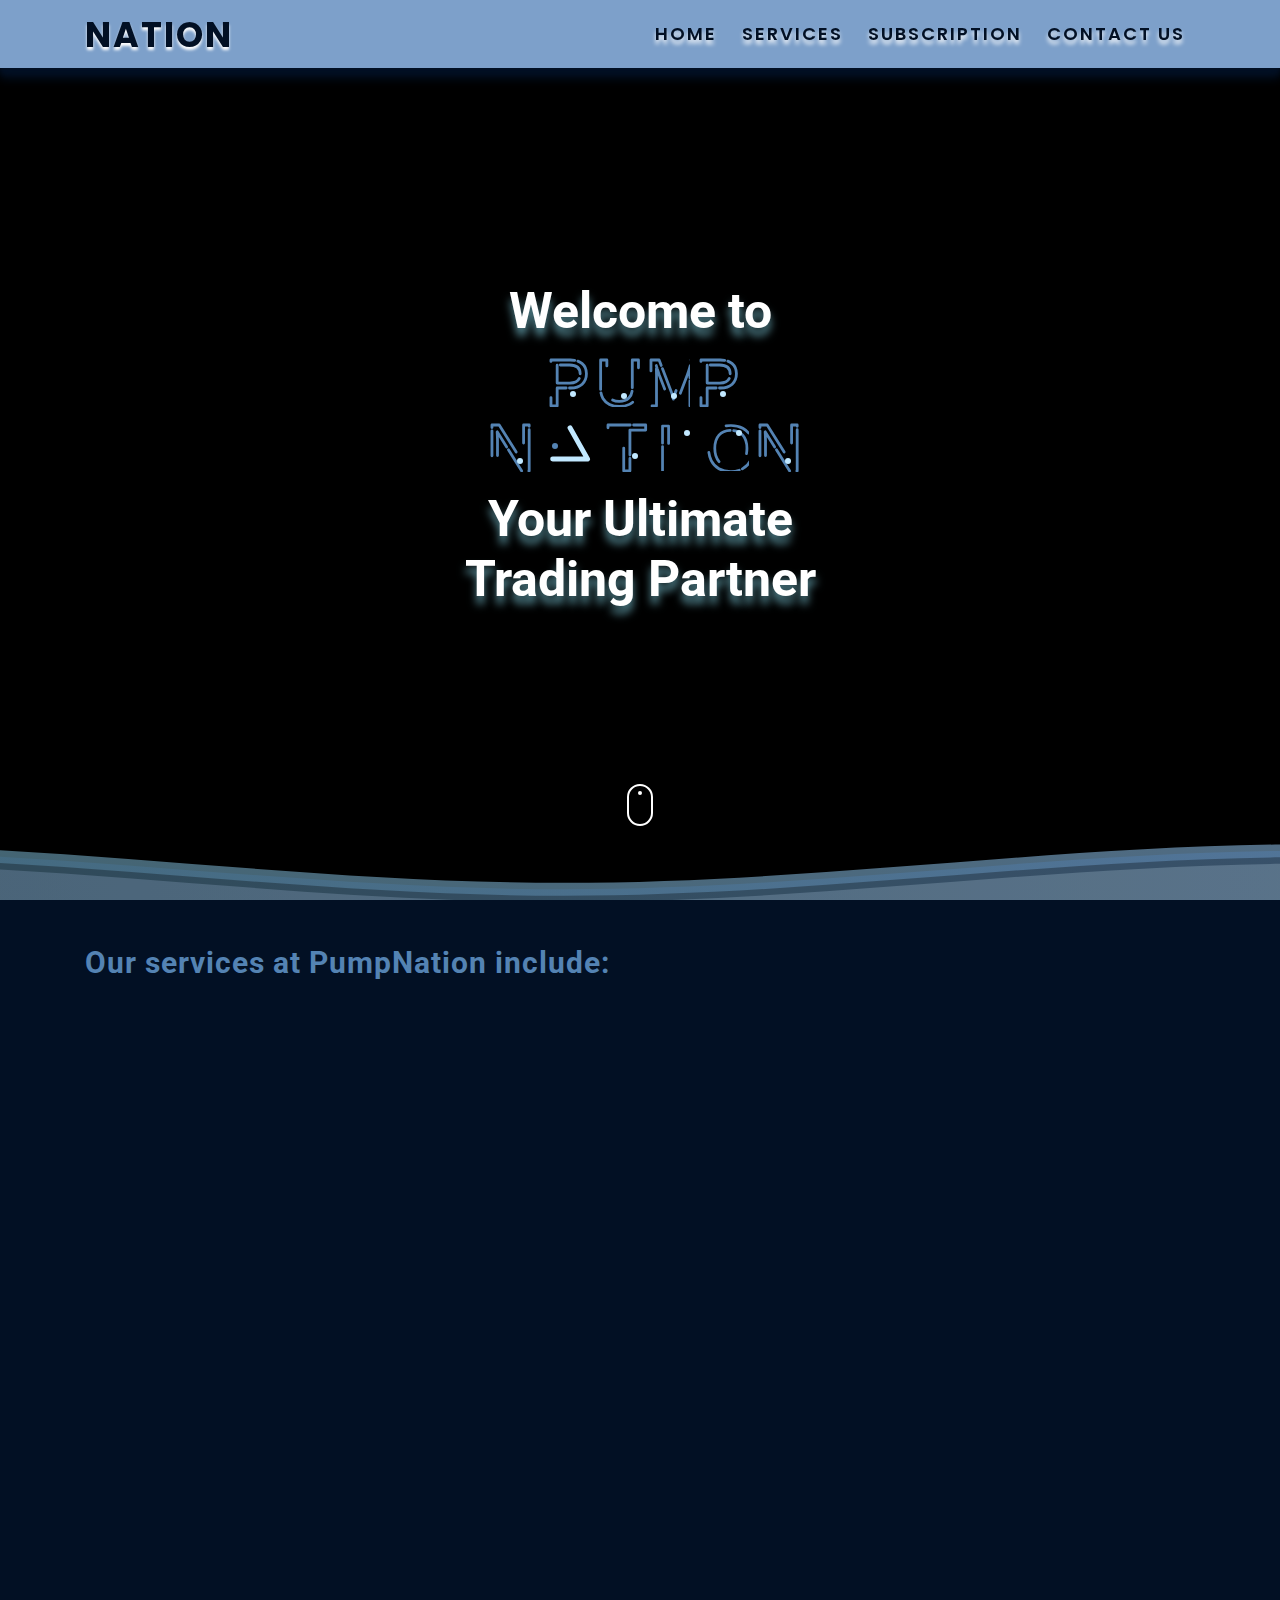
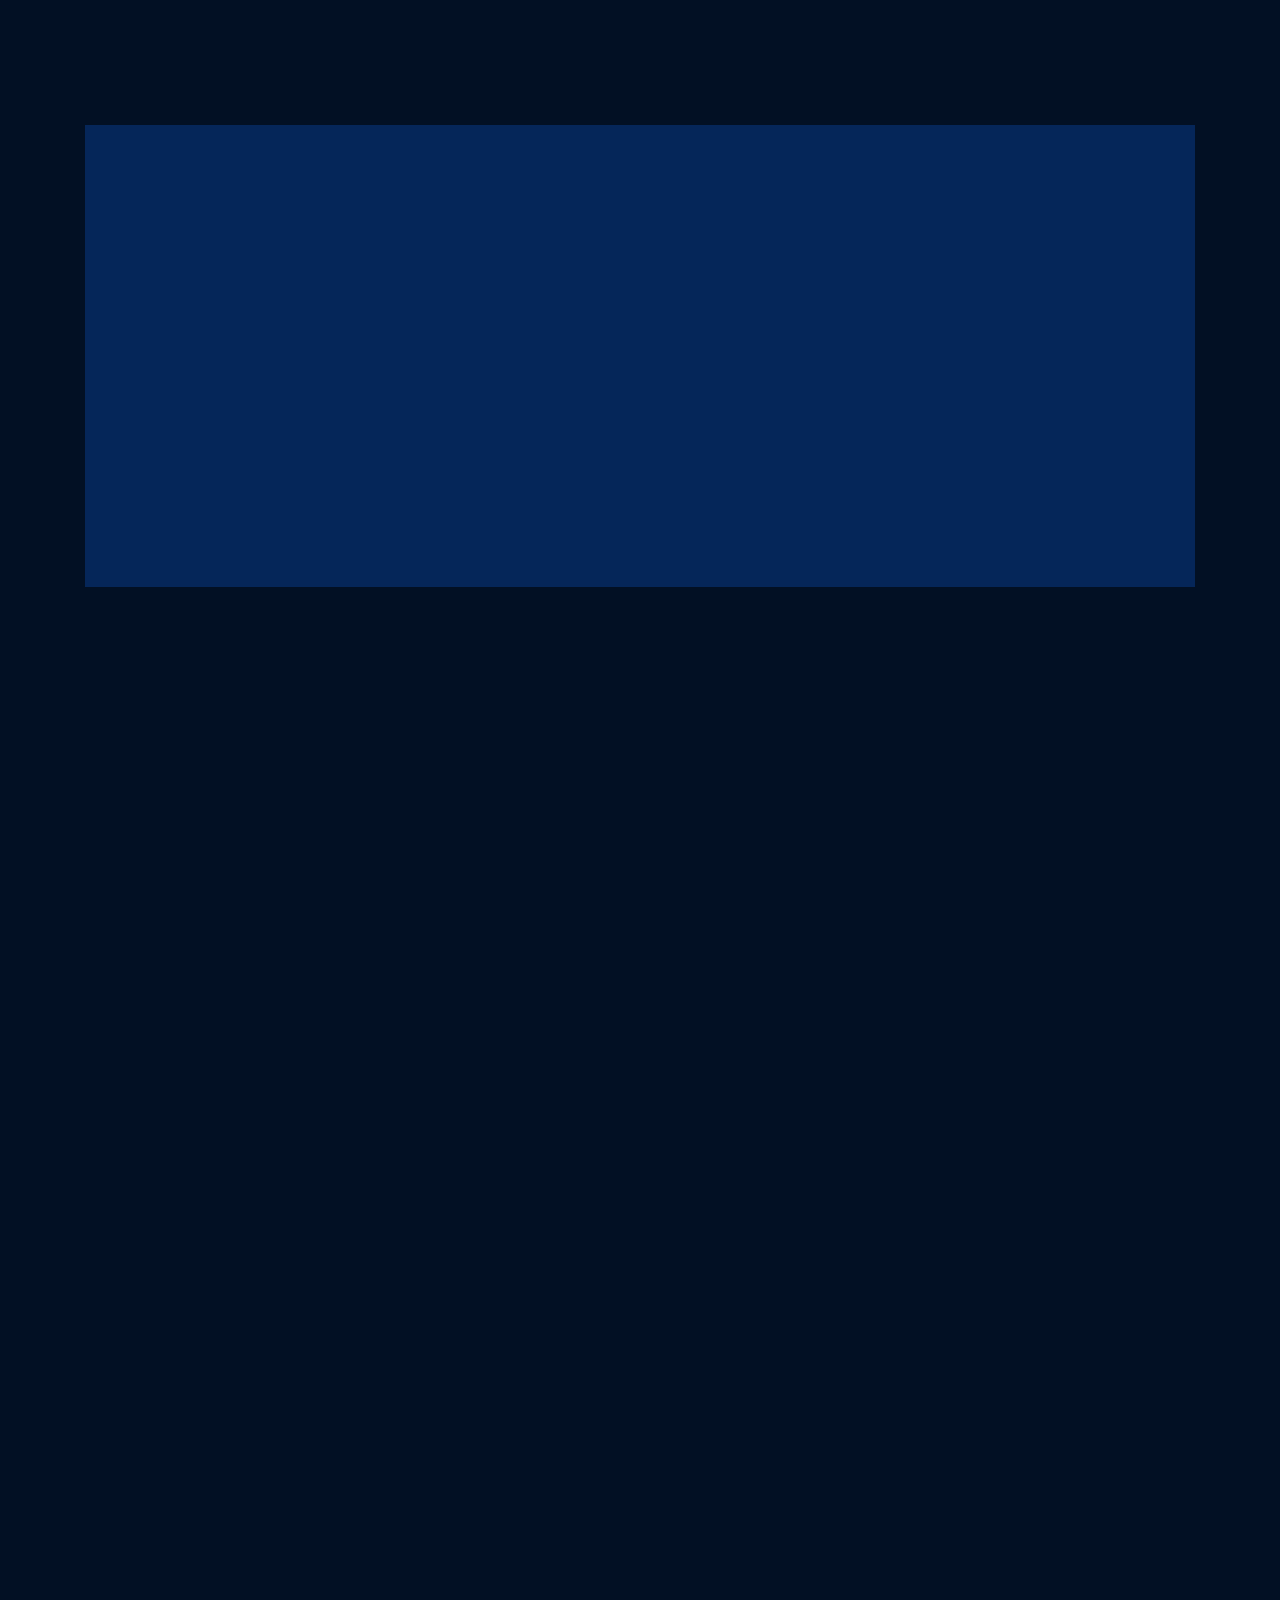
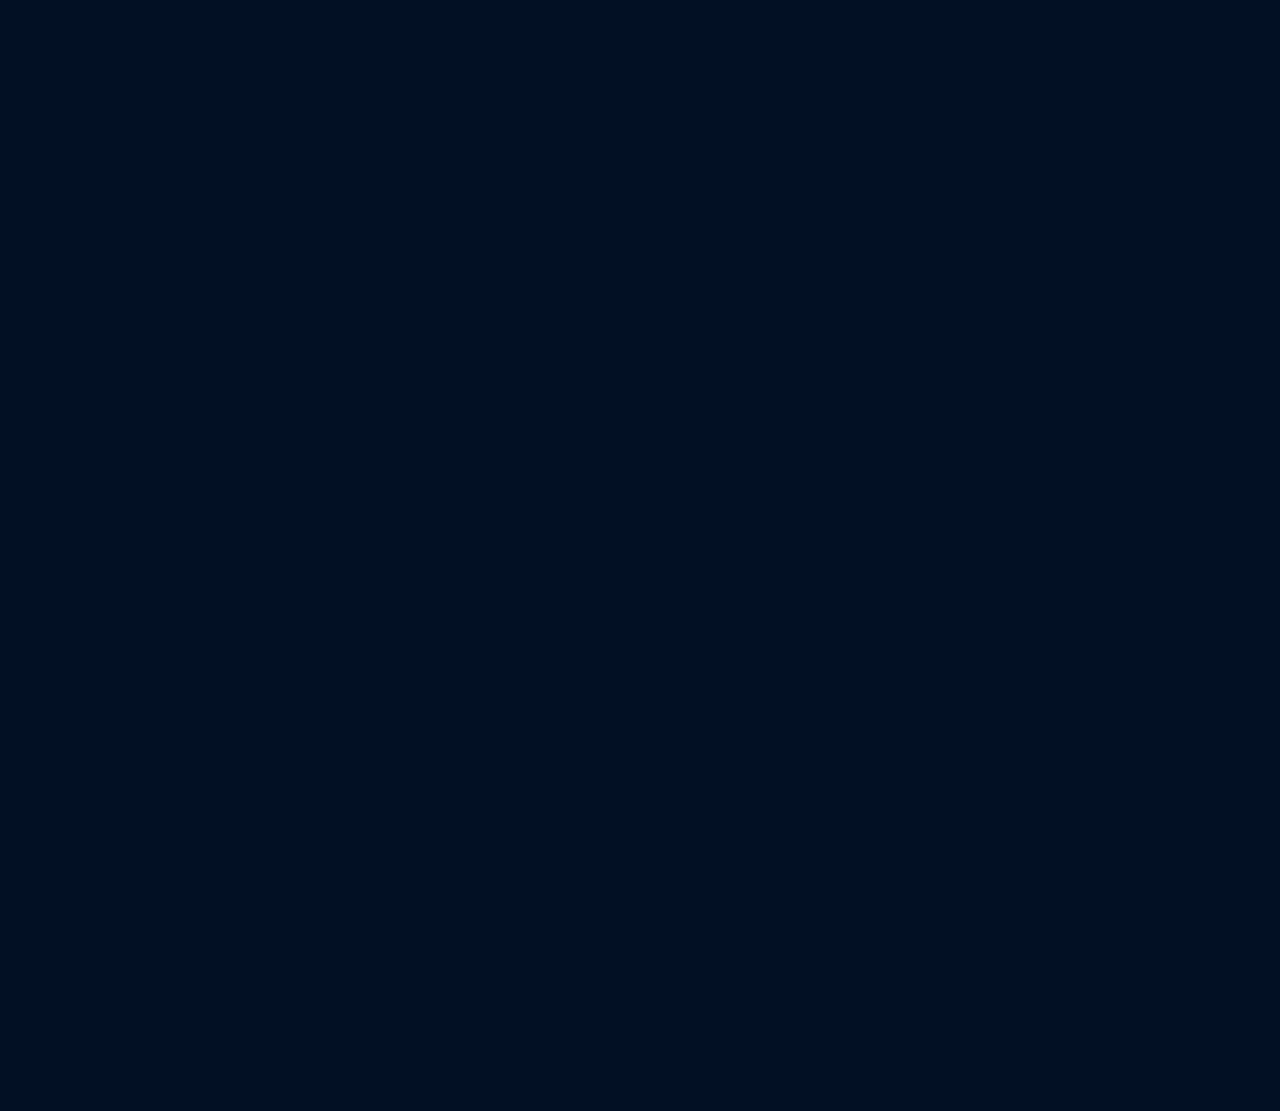
<file: www.pumpnation.github.io/index.html>
<!DOCTYPE html>
<html class='ltr' dir='ltr' xmlns='http://www.w3.org/1999/xhtml' xmlns:b='http://www.google.com/2005/gml/b' xmlns:data='http://www.google.com/2005/gml/data' xmlns:expr='http://www.google.com/2005/gml/expr'>
<head>
<!-- Google tag (gtag.js) -->
<script async='async' src='https://www.googletagmanager.com/gtag/js?id=G-YN94S7K266'></script>
<script>
  window.dataLayer = window.dataLayer || [];
  function gtag(){dataLayer.push(arguments);}
  gtag('js', new Date());

  gtag('config', 'G-YN94S7K266');
</script>
<script type='text/javascript'>
//<![CDATA[
// BloggerJS v0.3.1
// Copyright (c) 2017-2018 Kenny Cruz
// Licensed under the MIT License
//var urlTotal,nextPageToken,postsDatePrefix=!1,accessOnly=!1,useApiV3=!1,apiKey="",blogId="",postsOrPages=["pages","posts"],jsonIndex=1,secondRequest=!0,feedPriority=0,amp="&"[0];function urlVal(){var e=window.location.pathname,t=e.length;return".html"===e.substring(t-5)?0:t>1?1:2}function urlMod(){var e=window.location.pathname;"p"===e.substring(1,2)?(e=(e=e.substring(e.indexOf("index.html",1)+1)).substr(0,e.indexOf(".html")),history.replaceState(null,null,"../"+e)):(e=(e=postsDatePrefix?e.substring(1):e.substring(e.indexOf("index.html",7)+1)).substr(0,e.indexOf(".html")),history.replaceState(null,null,"../../"+e))}function urlSearch(e,t){var n=e+".html";t.forEach(function(e){-1!==e.search(n)&&(window.location=e)})}function urlManager(){var e=urlVal();0===e?accessOnly||urlMod():1===e?getJSON(postsOrPages[feedPriority],1):2===e&&(accessOnly||history.replaceState(null,null,"index.html"))}function getJSON(e,t){var n=document.createElement("script");if(useApiV3){var o="https://www.googleapis.com/blogger/v3/blogs/"+blogId+"/"+e+"?key="+apiKey+"#maxResults=500#fields=nextPageToken%2Citems(url)#callback=bloggerJSON";nextPageToken&&(o+="#pageToken="+nextPageToken),nextPageToken=void 0}else o=window.location.protocol+"//"+window.location.hostname+"/feeds/"+e+"/default?start-index="+t+"#max-results=150#orderby=published#alt=json-in-script#callback=bloggerJSON";o=o.replace(/#/g,amp),n.type="text/javascript",n.src=o,document.getElementsByTagName("head")[0].appendChild(n)}function bloggerJSON(e){var t=[];if(useApiV3||void 0===urlTotal&&(urlTotal=parseInt(e.feed.openSearch$totalResults.$t)),useApiV3){try{e.items.forEach(function(e,n){t.push(e.url)})}catch(e){}nextPageToken=e.nextPageToken}else try{e.feed.entry.forEach(function(n,o){var r=e.feed.entry[o];r.link.forEach(function(e,n){"alternate"===r.link[n].rel&&t.push(r.link[n].href)})})}catch(e){}urlSearch(window.location.pathname,t),urlTotal>150?(jsonIndex+=150,urlTotal-=150,getJSON(postsOrPages[feedPriority],jsonIndex)):nextPageToken?getJSON(postsOrPages[feedPriority]):secondRequest&&(nextPageToken=void 0,urlTotal=void 0,jsonIndex=1,secondRequest=!1,0===feedPriority?(feedPriority=1,getJSON("posts",1)):1===feedPriority&&(feedPriority=0,getJSON("pages",1)))}function bloggerJS(e){e&&(feedPriority=e),urlManager()}bloggerJS();
//]]>
</script>
<meta content='width=device-width, initial-scale=1, minimum-scale=1, maximum-scale=1' name='viewport'/>
<meta content='Get professional consulting services for web3 solutions. Contact us for a free quote' name='description'/>
<meta content='web3, consulting, solutions, professional, free quote' name='keywords'/>
<meta content='PUMPNATION - Web3 Innovation Specialists' property='og:title'/>
<meta content='Your solution provider for web3 technology. We bring expertise and creativity to the table to help you achieve your goals.' property='og:description'/>
<meta content='summary' name='twitter:card'/>
<meta content='PUMPNATION - Web3 Innovation Specialists' name='twitter:title'/>
<meta content='Your solution provider for web3 technology. We bring expertise and creativity to the table to help you achieve your goals.' name='twitter:description'/>
<title>PumpNation</title>
<link rel="icon" href="images/logo.jpg" type="image/x-icon">
<meta content='text/html; charset=UTF-8' http-equiv='Content-Type'/>
<!-- Chrome, Firefox OS and Opera -->
<meta content='#f8f8f8' name='theme-color'/>
<!-- Windows Phone -->
<meta content='#f8f8f8' name='msapplication-navbutton-color'/>
<meta content='blogger' name='generator'/>
<link href='index.html' rel='canonical'/>
<!--Can't find substitution for tag [blog.ieCssRetrofitLinks]-->
<meta content='web3, consulting, solutions, professional, marketing' name='description'/>
<meta content='PUMPNATION' property='og:title'/>
<meta content='web3, consulting, solutions, professional, marketing' property='og:description'/>
<!-- Google Fonts -->
<link href='../use.fontawesome.com/releases/v5.10.2/css/all.css' rel='stylesheet'/>
<link href='../stackpath.bootstrapcdn.com/bootstrap/4.4.1/css/bootstrap.min.css' rel='stylesheet'/>
<script src='../code.jquery.com/jquery-3.4.1.slim.min.js'></script>
<script src='../cdn.jsdelivr.net/npm/popper.js%401.16.0/dist/umd/popper.min.js'></script>
<script src='../stackpath.bootstrapcdn.com/bootstrap/4.4.1/js/bootstrap.min.js'></script>
<link href='http://fonts.googleapis.com/css?family=Roboto:400,500,600,700|Poppins:400,400i,500,500i,700,700i' media='all' rel='stylesheet' type='text/css'/>
<link href='../stackpath.bootstrapcdn.com/font-awesome/4.7.0/css/font-awesome.min.css' rel='stylesheet'/>
<link href='../cdn.jsdelivr.net/npm/remixicon%402.5.0/fonts/remixicon.css' rel='stylesheet'/>
<!-- Style CSS -->
<style id='page-skin-1' type='text/css'><!--
/*-- Reset CSS --*/
/* PRELOADER */
ul.no-posts {
text-align: center;
}
html .home {
overflow-x: hidden;
}
#google_translate_element {
clear: both;
}
#loader {
position: fixed;
top: 0;
bottom: 0;
margin: auto;
background: #000;
height: 100%;
width: 100%;
z-index: 99999;
}
#outline {
stroke-dasharray: 2.42777px, 242.77666px;
stroke-dashoffset: 0;
-webkit-animation: anim 1.6s linear infinite;
animation: anim 1.6s linear infinite;
}
@-webkit-keyframes anim {
12.5% {
stroke-dasharray: 33.98873px, 242.77666px;
stroke-dashoffset: -26.70543px;
}
43.75% {
stroke-dasharray: 84.97183px, 242.77666px;
stroke-dashoffset: -84.97183px;
}
100% {
stroke-dasharray: 2.42777px, 242.77666px;
stroke-dashoffset: -240.34889px;
}
}
@keyframes anim {
12.5% {
stroke-dasharray: 33.98873px, 242.77666px;
stroke-dashoffset: -26.70543px;
}
43.75% {
stroke-dasharray: 84.97183px, 242.77666px;
stroke-dashoffset: -84.97183px;
}
100% {
stroke-dasharray: 2.42777px, 242.77666px;
stroke-dashoffset: -240.34889px;
}
}
.check-out {
position: absolute;
bottom: 0.5rem;
left: 50%;
transform: translateX(-50%);
font-size: 2rem;
color: #fff;
}
a,abbr,acronym,address,applet,b,big,blockquote,body,caption,center,cite,code,dd,del,dfn,div,dl,dt,em,fieldset,font,form,h1,h2,h3,h4,h5,h6,html,i,iframe,img,ins,kbd,label,legend,li,object,p,pre,q,s,samp,small,span,strike,strong,sub,sup,table,tbody,td,tfoot,th,thead,tr,tt,u,ul,var{
padding:0;
border:0;
outline:0;
vertical-align:baseline;
background:0 0;
text-decoration:none
}
form,textarea,input,button{
-webkit-appearance:none;
-moz-appearance:none;
appearance:none;
border-radius:0
}
dl,ul{
list-style-position:inside;
font-weight:400;
list-style:none
}
ul li{
list-style:none
}
caption,th{
text-align:center
}
img{
border:none;
position:relative
}
a,a:visited{
text-decoration:none
}
.clearfix{
clear:both
}
.section,.widget,.widget ul{
margin:0;
padding:0
}
a{
    color: #021024; 
    position: relative; 
    font-size: 2.5em; 
    font-weight: bold; 
    text-align: center;
    margin: 20px 0; 
    text-transform: uppercase; 
    letter-spacing: 2px;
    text-shadow: 0px 3px 3px #ffffff;
}
a:hover{
color:#ffffff;
}
a img{
border:0
}
abbr{
text-decoration:none
}
.CSS_LIGHTBOX{
z-index:999999!important
}
.separator a{
clear:none!important;
float:none!important;
margin-left:0!important;
margin-right:0!important
}
#navbar-iframe,.widget-item-control,a.quickedit,.home-link,.feed-links{
display:none!important
}
.center{
display:table;
margin:0 auto;
position:relative
}
.widget > h2,.widget > h3{
display:none
}
h1,h2,h3,h4,h5,h6 {font-family:'Roboto', sans-serif;font-weight:700;}
/*-- Body Content CSS --*/
body{
background-color:#000;
font-family:'Poppins',sans-serif;
font-size:14px;
font-weight:400;
color:#ffffff;
word-wrap:break-word;
margin:0;
padding:0
}
.row{
width: auto;
}
.row-no-margin {
width: auto;
margin-left: 0px;
margin-right: 0px;
}
#content-wrapper{
float:left;
width:100%;
margin:68px 0
}
.home #content-wrapper {
margin:35px 0;
}
.item #content-wrapper{
margin:40px 0
}
#content-wrapper > .container{
position:relative;
margin:0 auto
}
#main-wrapper{
overflow:hidden;
padding:0;
margin:0 -7px
}
.item #main-wrapper{
margin:0;
float: left;
overflow: hidden;
width: 100%;
box-sizing: border-box;
word-wrap: break-word;
padding: 0 15px;
margin: 0;
}
#sidebar-wrapper{
display:none;
float: right;
overflow: hidden;
width: 33.33333333%;
box-sizing: border-box;
word-wrap: break-word;
padding: 0 15px;
}
.item #sidebar-wrapper {
display:block;
}
.sidebar .widget{
position:relative;
overflow:hidden;
background-color:#fff;
box-sizing:border-box;
padding:0;
margin:0 0 35px
}
.sidebar .widget-title{
position:relative;
float:left;
width:100%;
height:32px;
background-color:#f0f0f0;
display:block;
margin:0 0 20px
}
.sidebar .widget-title > h3{
position:relative;
display:block;
height:32px;
font-size:12px;
color:#333333;
font-weight:700;
line-height:32px;
text-align:center;
text-transform:uppercase;
padding:0 15px;
margin:0;
border-radius:2px 2px 0 0
}
.sidebar .widget-content{
float:left;
width:100%;
margin:0
}
.list-label li{
position:relative;
display:block;
padding:8px 0;
border-top:1px dotted #eaeaea
}
.list-label li:first-child{
padding:0 0 8px;
border-top:0
}
.list-label li:last-child{
padding-bottom:0;
border-bottom:0
}
.list-label li a{
display:block;
color:#0a94bf;
font-size:13px;
font-weight:400;
text-transform:capitalize;
transition:color .17s
}
.list-label li a:before{
content:"\f105";
float:left;
color:#0a94bf;
font-size:12px;
font-weight:400;
font-family:FontAwesome;
margin:0 3px 0 0;
transition:color .17s
}
.list-label li a:hover{
color:#003ee6
}
.list-label .label-count{
position:relative;
float:right;
font-weight:400
}
.cloud-label li{
position:relative;
float:left;
margin:0 5px 5px 0
}
.cloud-label li a{
display:block;
height:26px;
background-color:#fff;
color:#0a94bf;
font-size:12px;
line-height:26px;
font-weight:400;
padding:0 10px;
border:1px solid #eaeaea;
border-radius:3px;
transition:all .17s ease
}
.cloud-label li a:hover{
color:#003ee6
}
.cloud-label .label-count{
display:none
}
.sidebar .FollowByEmail > .widget-title > h3{
margin:0
}
.FollowByEmail .widget-content{
position:relative;
overflow:hidden;
background-color:#003ee6;
font-weight:400;
text-align:center;
box-sizing:border-box;
padding:20px
}
.FollowByEmail .widget-content > h3{
font-size:18px;
color:#fff;
font-weight:700;
margin:0 0 13px
}
.FollowByEmail .before-text{
font-size:13px;
color:#fff;
line-height:1.4em;
margin:0 0 15px;
display:block;
padding:0 15px;
overflow:hidden
}
.FollowByEmail .follow-by-email-inner{
position:relative
}
.FollowByEmail .follow-by-email-inner .follow-by-email-address{
width:100%;
height:34px;
color:#888;
font-size:11px;
font-family:inherit;
text-align:center;
padding:0 10px;
margin:0 0 10px;
box-sizing:border-box;
border:1px solid #eaeaea;
transition:ease .17s
}
.FollowByEmail .follow-by-email-inner .follow-by-email-address:focus{
border-color:rgba(0,0,0,0.1)
}
.FollowByEmail .follow-by-email-inner .follow-by-email-submit{
width:100%;
height:34px;
font-family:inherit;
font-size:11px;
color:#fff;
background-color:#0a94bf;
text-transform:uppercase;
text-align:center;
font-weight:700;
cursor:pointer;
margin:0;
border:0;
transition:opacity .17s
}
.FollowByEmail .follow-by-email-inner .follow-by-email-submit:hover{
opacity:.8
}
#ArchiveList ul.flat li{
color:#0a94bf;
font-size:13px;
font-weight:400;
padding:8px 0;
border-bottom:1px dotted #eaeaea
}
#ArchiveList ul.flat li:first-child{
padding-top:0
}
#ArchiveList ul.flat li:last-child{
padding-bottom:0;
border-bottom:0
}
#ArchiveList .flat li > a{
display:block;
color:#0a94bf;
transition:color .17s
}
#ArchiveList .flat li > a:hover{
color:#003ee6
}
#ArchiveList .flat li > a:before{
content:"\f105";
float:left;
color:#0a94bf;
font-size:12px;
font-weight:400;
font-family:FontAwesome;
margin:0 3px 0 0;
display:inline-block;
transition:color .17s
}
#ArchiveList .flat li > a > span{
position:relative;
float:right;
font-weight:400
}
.PopularPosts .post{
overflow:hidden;
margin:20px 0 0
}
.PopularPosts .post:first-child{
margin:0
}
.PopularPosts .post-image-link{
position:relative;
width:80px;
height:65px;
float:left;
overflow:hidden;
display:block;
vertical-align:middle;
margin:0 12px 0 0
}
.PopularPosts .post-info{
overflow:hidden
}
.PopularPosts .post-title{
font-size:14px;
font-weight:500;
line-height:1.4em;
margin:0 0 5px
}
.PopularPosts .post-title a{
display:block;
color:#0a94bf;
transition:color .17s
}
.PopularPosts .post-title a:hover{
color:#003ee6
}
.PopularPosts .post-meta{
font-size:11px
}
.PopularPosts .post-date:before{
font-size:10px
}
.FeaturedPost .post-image-link{
display:block;
position:relative;
overflow:hidden;
width:100%;
height:180px;
margin:0 0 13px
}
.FeaturedPost .post-title{
font-size:18px;
overflow:hidden;
font-weight:500;
line-height:1.4em;
margin:0 0 10px
}
.FeaturedPost .post-title a{
color:#0a94bf;
display:block;
transition:color .17s ease
}
.FeaturedPost .post-title a:hover{
color:#003ee6
}
.Text{
font-size:13px
}
.contact-form-widget form{
font-weight:400
}
.contact-form-name{
float:left;
width:100%;
height:30px;
font-family:inherit;
font-size:13px;
line-height:30px;
box-sizing:border-box;
padding:5px 10px;
margin:0 0 10px;
border:1px solid #eaeaea
}
.contact-form-email{
float:left;
width:100%;
height:30px;
font-family:inherit;
font-size:13px;
line-height:30px;
box-sizing:border-box;
padding:5px 10px;
margin:0 0 10px;
border:1px solid #eaeaea
}
.contact-form-email-message{
float:left;
width:100%;
font-family:inherit;
font-size:13px;
box-sizing:border-box;
background-color: #052659;
padding:5px 10px;
margin:0 0 10px;
border:1px solid #052659;
}
.contact-form-button-submit{
float:left;
width:100%;
height:30px;
background-color:#5483b3;
font-size:13px;
color:#fff;
line-height:30px;
cursor:pointer;
box-sizing:border-box;
padding:0 10px;
margin:0;
border:0;
}
.contact-form-button-submit:hover{
background-color:#5483b3;
}
.contact-form-error-message-with-border{
float:left;
width:100%;
background-color:#fbe5e5;
font-size:11px;
text-align:center;
line-height:11px;
padding:3px 0;
margin:10px 0;
box-sizing:border-box;
border:1px solid #fc6262
}
.contact-form-success-message-with-border{
float:left;
width:100%;
background-color:#eaf6ff;
font-size:11px;
text-align:center;
line-height:11px;
padding:3px 0;
margin:10px 0;
box-sizing:border-box;
border:1px solid #5ab6f9
}
.contact-form-cross{
margin:0 0 0 3px
}
.contact-form-error-message,.contact-form-success-message{
margin:0
}
.BlogSearch .search-input{
float:left;
width:75%;
height:30px;
background-color:#fff;
font-weight:400;
font-size:13px;
line-height:30px;
box-sizing:border-box;
padding:5px 10px;
border:1px solid #eaeaea;
border-right-width:0
}
.BlogSearch .search-action{
float:right;
width:25%;
height:30px;
font-family:inherit;
font-size:13px;
line-height:30px;
cursor:pointer;
box-sizing:border-box;
background-color:#003ee6;
color:#fff;
padding:0 5px;
border:0;
transition:background .17s ease
}
.BlogSearch .search-action:hover{
background-color:#0a94bf
}
.Profile .profile-img{
float:left;
width:80px;
height:80px;
margin:0 15px 0 0;
transition:all .17s ease
}
.Profile .profile-datablock{
margin:0
}
.Profile .profile-data .g-profile{
display:block;
font-size:14px;
color:#0a94bf;
margin:0 0 5px;
transition:color .17s ease
}
.Profile .profile-data .g-profile:hover{
color:#003ee6
}
.Profile .profile-info > .profile-link{
color:#0a94bf;
font-size:11px;
margin:5px 0 0;
transition:color .17s ease
}
.Profile .profile-info > .profile-link:hover{
color:#003ee6
}
.Profile .profile-datablock .profile-textblock{
display:none
}
.common-widget .LinkList ul li,.common-widget .PageList ul li{
width:calc(50% - 5px);
padding:7px 0 0
}
.common-widget .LinkList ul li:nth-child(odd),.common-widget .PageList ul li:nth-child(odd){
float:left
}
.common-widget .LinkList ul li:nth-child(even),.common-widget .PageList ul li:nth-child(even){
float:right
}
.common-widget .LinkList ul li a,.common-widget .PageList ul li a{
display:block;
color:#0a94bf;
font-size:13px;
font-weight:400;
transition:color .17s ease
}
.common-widget .LinkList ul li a:hover,.common-widget .PageList ul li a:hover{
color:#003ee6
}
.common-widget .LinkList ul li:first-child,.common-widget .LinkList ul li:nth-child(2),.common-widget .PageList ul li:first-child,.common-widget .PageList ul li:nth-child(2){
padding:0
}
.post-image-wrap{
position:relative;
display:block
}
.post-image-link:hover:after,.post-image-wrap:hover .post-image-link:after{
opacity:1
}
.post-image-link,.comments .avatar-image-container{
background-color:#f9f9f9
}
.post-thumb{
display:block;
position:relative;
width:100%;
height:100%;
color:transparent;
object-fit:cover;
z-index:1;
opacity: 0;
transition:opacity .35s ease,transform .35s ease
}
.post-thumb.lazy-yard {
opacity: 1;
}
.widget-title > h3{
display:none
}
#brand-services-wrap .widget-title {
display:none;
}
#brand-services-wrap .widget-title > h3 {
display: block;
font-size: 42px;
color: #0a94bf;
font-weight: 700;
}
.custom-widget li{
overflow:hidden;
margin:20px 0 0
}
.custom-widget li:first-child{
padding:0;
margin:0;
border:0
}
.custom-widget .post-image-link{
position:relative;
width:80px;
height:60px;
float:left;
overflow:hidden;
display:block;
vertical-align:middle;
margin:0 12px 0 0
}
.custom-widget .post-info{
overflow:hidden
}
.custom-widget .post-title{
overflow:hidden;
font-size:13px;
font-weight:400;
line-height:1.5em;
margin:0 0 3px
}
.custom-widget .post-title a{
display:block;
color:#0a94bf;
transition:color .17s
}
.custom-widget li:hover .post-title a{
color:#003ee6
}
.custom-widget .post-meta{
font-size:12px
}
/*-----------------------------------------------------
# Services
-----------------------------------------------------*/
.services {
padding-bottom: 30px;
text-align: center;
padding: 50px 0px;
}
.services .section-title h2 {
color: #FFF;
font-size: 42px;
}
.services .section-title p {
text-align: center;
font-style: italic;
margin-bottom: 40px;
color: #666;
}
.services .service-box {
margin-bottom: 30px;
padding: 15px;
text-align: center;
box-shadow: 0px 0 5px #bdbdbd;
background-color: #7da0ca;
width:100%;
border-radius: 10px;
float: left;
position: relative;
z-index: 1;
overflow: hidden;
}
.services .service-box::after {
content: '';
position: absolute;
width: 100%;
height: 100%;
background: #052659;
left: 0px;
top: -500px;
z-index: -1;
transition: 1s;
}

.services .service-box:hover::after {
top: 0px;
}
.services i {
display: flex;
justify-content: center;
}
.services i {
width: 70px;
height: 70px;
margin-bottom: 30px;
background: #ffffff;
border-radius: 100%;
transition: 0.5s;
color: #00bbf4;
font-size: 35px;
overflow: hidden;
padding-top: 18px;
box-shadow: 0px 0 5px #bdbdbd;
margin: 10px auto 15px;
}
.services h4 {
font-weight: 600;
margin-bottom: 15px;
font-size: 18px;
font-family:'Roboto', sans-serif;
position: relative;
}
.services h4 a {
color: #FFF;
font-size: 18px;
font-family:'Roboto', sans-serif;
text-decoration: none;
}
.services h4 a:hover {
color: #00bbf4;
}
.services p {
line-height: 24px;
font-size: 14px;
}
#editorial-wrap .container {
margin: 0 auto;
}
.editorial-authors {
display: flex;
flex-wrap: wrap;
margin: 0 -15px 0;
}
.editorial-authors .widget {
display: block;
width: 33.33333%;
padding:0 15px;
box-sizing: border-box;
border-radius: 12px;
text-align: center;
}
.editorial-authors .widget .editorial-avatar-wrap {
position: relative;
}
.editorial-authors .widget .editorial-avatar-wrap .editorial-avatar {
display: block;
width: 100%;
height: 510px;
overflow: hidden;
}
.editorial-authors .widget .editorial-avatar-wrap .editorial-avatar img {
display: block;
width: 100%;
height: 100%;
object-fit: cover;
margin: 0;
}
.editorial-authors .widget .editorial-avatar-wrap .editorial-info {
position: absolute;
bottom: 0;
left: 0;
right: 0;
padding: 30px 30px 34px;
text-align: center;
background-image: -webkit-gradient(linear,left top,left bottom,from(#000),to(transparent));
background-image: -webkit-linear-gradient(bottom,#000,transparent);
background-image: -moz-linear-gradient(bottom,#000,transparent);
background-image: -ms-linear-gradient(bottom,#000,transparent);
background-image: -o-linear-gradient(bottom,#000,transparent);
background-image: linear-gradient(bottom,#000,transparent);
filter: progid:DXImageTransform.Microsoft.gradient(startColorStr='#000',endColorStr='rgba(0, 0, 0, 0)');
}
.editorial-authors .widget .editorial-avatar-wrap .editorial-info .editorial-title {
font-size: 22px;
color: #fff;
font-weight: 700;
margin: 0 0 2px;
}
.editorial-authors .widget .editorial-avatar-wrap .editorial-info .editorial-meta {
font-size: 14px;
color: #fff;
font-weight: 400;
margin: 0;
display: block;
}
#editorial-wrap .head-text {
margin: 15px 0 50px;
}
#editorial-wrap {
display: none;
margin-bottom: 50px;
}
#top-bar{
background-image: url(../blogger.googleusercontent.com/img/b/R29vZ2xl/AVvXsEgWe7xvpb-_9pjCo1LqEVDrEAAgGgMvfyT1j_9657EtFTU7dn0ArllsYfTfycYbeg_NDnxjwBVE2aXVR87yPZ8mOoXtkg3ChvjwC1M5GRJQtvXiPs8Ivr4sm7JxVDIlcyhMxp4_qg9g3QIl/s16000/email-bg.jpg);
background-size: cover;
background-position: 50%;
background-repeat: no-repeat;
background-attachment: fixed;
width:100%;
padding:20px 0 0;
overflow:hidden;
margin:0;
position:relative;
}
.top-bar-bg{
background-color: rgba(68,63,69,0.9);
position: absolute;
top: 0;
left: 0;
width: 100%;
height: 100%;
box-sizing: border-box;
}
.large-centered-instagram-logo {
font-size: 60px;
text-align: center;
display: block;
margin: 0 auto;
}
#top-bar .container{
margin:0 auto
}
.top-bar-nav{
position:relative;
float:right;
display:block
}
.top-bar-nav .widget > .widget-title{
display:none
}
.top-bar-nav ul li{
float:left
}
.top-bar-nav ul li > a{
height:30px;
display:block;
color:#fff;
font-size:12px;
font-weight:400;
line-height:30px;
margin:0 0 0 10px;
padding:0 5px;
transition:color .17s
}
.top-bar-nav ul li:first-child > a{
padding:0 5px 0 0
}
.top-bar-nav ul > li:hover > a{
color:#003ee6
}
.top-bar-social{
float:left;
width:66.66666667%;
position:relative;
display:block;
margin: 0;
padding:25px 0 0;
text-align:center;
}
#author-email-pic {
width: 33.33333333%;
float: right;
}
#author-email-pic img {
height: auto;
max-width: 100%;
vertical-align: top;
}
.top-bar-social .BlogSearch {
max-width: 550px;
width: 100%;
margin: 0 auto;
overflow:hidden;
}
.top-bar-social .BlogSearch .widget-content {
background:transparent;
}
.top-bar-social .BlogSearch .search-input {
border-radius: 10px;
height: auto;
font-size: 15px;
width: 100%;
color: #888;
font-family: inherit;
text-align: center;
padding: 0;
margin: 0 0 10px;
box-sizing: border-box;
border: 1px solid #eaeaea;
transition: ease .17s;
line-height: 50px;
}
.top-bar-social .BlogSearch .search-input input {
width: 100%;
box-sizing: border-box;
padding: 0 10px;
border: 0;
text-align:center;
height: 50px;
border-radius: 10px;
line-height: 50px;
}
.top-bar-social .BlogSearch .search-action {
width:auto;
display: inline-block;
padding: 0 15px;
box-sizing: border-box;
border-radius: 30px;
background:#003ee6;
height: 45px;
font-size: 14px;
letter-spacing: 1px;
float: none;
}
.top-bar-social .LinkList {
margin-top:15px;
}
.top-bar-social .widget-title > h3 {
display: block;
color: #f2f2f2;
font-size: 36px;
line-height: 42px;
font-weight: 700;
margin: 0 0 15px;
}
.top-bar-social .LinkList >  .widget-title{
display:none
}
.top-bar-social ul > li{
display:inline-block
}
.top-bar-social ul > li > a{
display:block;
width:30px;
height:30px;
border:1px solid rgba(158, 158, 158, 0.15);
color:#ffffff;
font-size:14px;
text-align:center;
line-height:30px;
padding:0;
margin:0 0 0 10px;
transition:all .17s ease;
border-radius:50%;
}
.top-bar-social ul > li:hover > a{
color:#003ee6
}
.social a:before{
display:inline-block;
font-family:FontAwesome;
font-style:normal;
font-weight:400
}
.social .facebook a:before{
content:"\f230"
}
.social .facebook-f a:before{
content:"\f09a"
}
.social .twitter a:before{
content:"\f099"
}
.social .gplus a:before{
content:"\f0d5"
}
.social .rss a:before{
content:"\f09e"
}
.social .youtube a:before{
content:"\f16a"
}
.social .skype a:before{
content:"\f17e"
}
.social .stumbleupon a:before{
content:"\f1a4"
}
.social .tumblr a:before{
content:"\f173"
}
.social .vk a:before{
content:"\f189"
}
.social .stack-overflow a:before{
content:"\f16c"
}
.social .github a:before{
content:"\f09b"
}
.social .linkedin a:before{
content:"\f0e1"
}
.social .dribbble a:before{
content:"\f17d"
}
.social .soundcloud a:before{
content:"\f1be"
}
.social .behance a:before{
content:"\f1b4"
}
.social .digg a:before{
content:"\f1a6"
}
.social .instagram a:before{
content:"\f16d"
}
.social .pinterest a:before{
content:"\f0d2"
}
.social .pinterest-p a:before{
content:"\f231"
}
.social .twitch a:before{
content:"\f1e8"
}
.social .delicious a:before{
content:"\f1a5"
}
.social .codepen a:before{
content:"\f1cb"
}
.social .reddit a:before{
content:"\f1a1"
}
.social .whatsapp a:before{
content:"\f232"
}
.social .snapchat a:before{
content:"\f2ac"
}
.social .email a:before{
content:"\f0e0"
}
.social .external-link a:before{
content:"\f14c"
}
.social-color .facebook a,.social-color .facebook-f a{
background-color:#3b5999
}
.social-color .twitter a{
background-color:#00acee
}
.social-color .gplus a{
background-color:#db4a39
}
.social-color .youtube a{
background-color:#db4a39
}
.social-color .instagram a{
background-color:#bc3490
}
.social-color .pinterest a,.social-color .pinterest-p a{
background-color:#ca2127
}
.social-color .dribbble a{
background-color:#ea4c89
}
.social-color .linkedin a{
background-color:#0077b5
}
.social-color .tumblr a{
background-color:#365069
}
.social-color .twitch a{
background-color:#6441a5
}
.social-color .rss a{
background-color:#ffc200
}
.social-color .skype a{
background-color:#00aff0
}
.social-color .stumbleupon a{
background-color:#eb4823
}
.social-color .vk a{
background-color:#4a76a8
}
.social-color .stack-overflow a{
background-color:#f48024
}
.social-color .github a{
background-color:#24292e
}
.social-color .soundcloud a{
background-color:#ff5400
}
.social-color .behance a{
background-color:#191919
}
.social-color .digg a{
background-color:#1b1a19
}
.social-color .delicious a{
background-color:#0076e8
}
.social-color .codepen a{
background-color:#000
}
.social-color .reddit a{
background-color:#ff4500
}
.social-color .whatsapp a{
background-color:#3fbb50
}
.social-color .snapchat a{
background-color:#ffe700
}
.social-color .email a{
background-color:#888
}
.social-color .external-link a{
background-color:#0a94bf
}
.home #header-wrap {
position:fixed;
}
#header-wrap{
position: relative;
left: 0;
top: 0;
padding: 0;
width: 100%;
height: 68px;
z-index: 1010;
box-shadow: 0 10px 10px #021024, 0 6px 6px #021024;
background:#7da0ca;
}
#header-wrap .container{
margin:0 auto;
position:relative
}
.header-logo{
position:relative;
float:left;
height:50px;
margin:15px 0 0
}
.header-logo .header-brand{
display:inline-block;
line-height:0
}
.header-logo img{
max-width:100%;
height:38px;
vertical-align:middle
}
.header-logo h1{
color:#ffffff;
font-size:20px;
line-height:38px;
margin:0
}
.header-logo p{
font-size:12px;
margin:5px 0 0
}
#parallax-menu {
display: none;
}
.home #parallax-menu {
display: block;
}
.scrolling-menu {
float: right;
position: relative;
height: 68px;
}
.scrolling-menu ul > li {
float: left;
position: relative;
margin: 0;
padding: 0;
transition: color .17s;
}
.scrolling-menu ul > li > a {
position: relative;
color: #021024;
font-size: 18px;
font-weight: 600;
text-transform: uppercase;
line-height: 68px;
display: inline-block;
text-decoration: none;
padding: 0 10px;
margin: 0 0 0 5px;
text-shadow:0px 4px 4px #ffffff;
transition: color .17s;
}
.home #main-menu {
display:none;
}
#main-menu{
float:right
}
#main-menu .widget,#main-menu .widget > .widget-title{
display:none
}
#main-menu .show-menu{
display:block
}
#main-menu{
position:relative;
height:68px;
z-index:15
}
#main-menu ul > li{
float:left;
position:relative;
margin:0;
padding:0;
transition:color .17s
}
#main-menu ul > li > a{
position:relative;
color:#ffffff;
font-size:12px;
font-weight:600;
text-transform:uppercase;
line-height:68px;
display:inline-block;
text-decoration:none;
padding:0 10px;
margin:0 0 0 5px;
transition:color .17s
}
#main-menu #main-menu-nav > li:last-child > a{
padding:0 0 0 10px
}
#main-menu ul > li > a:hover{
color:#003ee6
}
#main-menu ul > li > ul{
position:absolute;
float:left;
left:0;
top:68px;
width:180px;
background-color:#0a94bf;
z-index:99999;
margin-top:0;
padding:0;
visibility:hidden;
opacity:0
}
#main-menu ul > li > ul > li > ul{
position:absolute;
float:left;
top:0;
left:100%;
margin-left:0
}
#main-menu ul > li > ul > li{
display:block;
float:none;
position:relative;
transition:background .17s ease
}
#main-menu ul > li > ul > li a{
display:block;
height:34px;
font-size:11px;
color:#ffffff;
line-height:34px;
box-sizing:border-box;
padding:0 15px;
margin:0
}
#main-menu ul > li > ul > li:hover{
background-color:#003ee6
}
#main-menu ul > li > ul > li:hover > a{
color:#fff
}
#main-menu ul > li.has-sub > a:after{
content:'\f107';
float:right;
font-family:FontAwesome;
font-size:12px;
font-weight:400;
margin:0 0 0 6px
}
#main-menu ul > li > ul > li.has-sub > a:after{
content:'\f105';
float:right;
margin:0
}
#main-menu ul > li:hover > ul,#main-menu ul > li > ul > li:hover > ul{
visibility:visible;
opacity:1
}
#main-menu ul ul{
transition:all .17s ease
}
.mobile-menu-toggle, .scrolling-mobile-menu-toggle{
display:none;
position:absolute;
right:0;
top:0;
height:68px;
line-height:68px;
z-index:20;
color:#ffffff;
font-size:21px;
font-weight:400;
text-align:left;
cursor:pointer;
padding:0 0 0 20px;
transition:color .17s ease
}
.home .mobile-menu-toggle, .home .mobile-menu-wrap {
display:none;
}
.mobile-menu-toggle:before, .scrolling-mobile-menu-toggle:before{
content:"\f0c9";
font-family:FontAwesome
}
.nav-active .mobile-menu-toggle:before, .scrolling-active .scrolling-mobile-menu-toggle:before{
content:"\f00d";
font-family:FontAwesome
}
.mobile-menu-toggle:hover, .scrolling-mobile-menu-toggle:hover{
color:#003ee6
}
.overlay{
display:none;
position:fixed;
top:0;
left:0;
right:0;
bottom:0;
z-index:990;
background:rgba(0,0,0,0.8)
}
.mobile-menu-wrap, .scrolling-mobile-menu-wrap{
display:none
}
.mobile-menu, .scrolling-mobile-menu{
position:absolute;
top:10px;
left:0;
width:100%;
background-color:#7da0ca;
box-sizing:border-box;
visibility:hidden;
z-index:1000;
opacity:0;
border-top:1px solid rgba(255,255,255,0.05);
transition:all .17s ease
}
.nav-active .mobile-menu, .scrolling-active .scrolling-mobile-menu{
visibility:visible;
opacity:1
}
.mobile-menu > ul, .scrolling-mobile-menu > ul{
margin:0
}
.mobile-menu .m-sub{
display:none;
padding:0
}
.mobile-menu ul li, .scrolling-mobile-menu ul li{
position:relative;
display:block;
overflow:hidden;
float:left;
width:100%;
font-size:12px;
font-weight:500px;
text-transform:uppercase;
line-height:30px;
border-bottom:2px solid #5483b3;

}
.mobile-menu ul li:last-child, .scrolling-mobile-menu ul li:last-child{
border-bottom:0
}
.mobile-menu > ul li ul{
overflow:hidden
}
.mobile-menu ul li a, .scrolling-mobile-menu ul li a{
color:#ffffff;
text-shadow: 0 0 0;
padding:0 15px;
font-size: 20px;
display:block;

border-bottom-width:1px ;
}
.mobile-menu ul li a:hover, .scrolling-mobile-menu ul li a:hover{
color:#5483b3;
}
.mobile-menu ul li.has-sub .submenu-toggle{
position:absolute;
top:0;
right:0;
color:#ffffff;
cursor:pointer;
border-bottom:2px solid #5483b3;
}
.mobile-menu ul li.has-sub .submenu-toggle:after{
content:'\f105';
font-family:FontAwesome;
font-weight:400;
float:right;
width:38px;
font-size:16px;
line-height:38px;
text-align:center;
transition:all .17s ease
}
.mobile-menu ul li.has-sub .submenu-toggle:hover{
color:#5483b3;
}
.mobile-menu ul li.has-sub.show > .submenu-toggle:after{
transform:rotate(90deg)
}
.mobile-menu ul li ul li:first-child{
border-top:1px solid rgba(255,255,255,0.05)
}
.mobile-menu ul li ul li{
background-color:rgba(255,255,255,0.05)
}
.main34{
width: 100%;
height: 96vh;
display: flex;
justify-content: center;
align-items: center;
background-color: #000;
flex-wrap: wrap;
}
.profile-card34{
position: relative;
font-family: sans-serif;
width: 220px;
height: 220px;
background: #fff;
padding: 17px;
border-radius: 50%;
box-shadow: 0 0 22px #3336;
transition: .6s;
margin: 20px 25px;
}
.profile-card34:hover{
border-radius: 20px;
height: 265px;
}
.profile-card34 .img{
position: relative;
width: 100%;
height: 100%;
transition: .6s;
z-index: 99;
}
.profile-card34:hover .img{
transform: translateY(-60px);
}
.img img{
width: 100%;
border-radius: 50%;
box-shadow: 0 0 22px #3336;
transition: .6s;
}
.profile-card34:hover img{
border-radius: 10px;
}
.caption34{
text-align: center;
transform: translateY(-80px);
opacity: 0;
transition: .6s;
}
.profile-card34:hover .caption34{
opacity: 1;
}
.caption34 h3{
font-size: 21px;
font-family: sans-serif;
}
.caption34 p{
font-size: 15px;
color: #0c52a1;
font-family: sans-serif;
margin: 2px 0 9px 0;
}
.caption34 .social-links34 a{
color: #333;
margin-right: 15px;
font-size: 21px;
transition: .6s;
}
.social-links34 a:hover{
color: #0c52a1;
}
/* Header */
.large-header {
position: relative;
width: 100%;
background: #333;
overflow: hidden;
background-size: cover;
background-position: center center;
z-index: 1;
}
#large-header {
background-image: url('../www.marcoguglie.it/Codepen/AnimatedHeaderBg/demo-1/img/demo-1-bg.jpg');
}
.main-title {
position: absolute;
margin: 0;
padding: 0;
color: #f9f1e9;
text-align: center;
top: 50%;
left: 50%;
-webkit-transform: translate3d(-50%,-50%,0);
transform: translate3d(-50%,-50%,0);
}
.demo-1 .main-title {
text-transform: uppercase;
font-size: 4.2em;
letter-spacing: 0.1em;
}
.main-title .thin {
font-weight: 200;
}
.INTERNAL-TITLE1 {
font-size: 36px;
-webkit-text-stroke: 1px #00bbf4;
}

@media only screen and (max-width : 768px) {
.demo-1 .main-title {
font-size: 3em;
}
}
#intro-wrap{
display:none;
position:relative;
float:left;
width:100%;
z-index:2;
margin:0
}
.main34{
width: 100%;
height: 150vh;
display: flex;
justify-content: center;
align-items: center;
background-color: #000;
flex-wrap: wrap;
overflow: auto;
}
.slide-in {
font-size: 3.3rem;
position: absolute;
bottom: 7.2rem;
left: 0;
display: block;
width: 100%;
margin: 0;
padding: 0
}
.slide-in .pointer {
position: absolute;
top: 50%;
left: 50%;
width: 26px;
height: 42px;
-webkit-transform: translate(-50%, -50%);
-ms-transform: translate(-50%, -50%);
transform: translate(-50%, -50%);
border: 2px solid #fff;
border-radius: 26px;
-webkit-backface-visibility: hidden
}
.slide-in .pointer:after {
position: absolute;
top: 5px;
left: 50%;
width: 4px;
height: 4px;
margin-left: -2px;
content: '';
-webkit-transform: translateY(0) scaleY(1) scaleX(1) translateZ(0);
transform: translateY(0) scaleY(1) scaleX(1) translateZ(0);
-webkit-animation: scroll 1.5s -1s cubic-bezier(.68, -.55, .265, 1.55) infinite;
animation: scroll 1.5s -1s cubic-bezier(.68, -.55, .265, 1.55) infinite;
opacity: 1;
border-radius: 100%;
background-color: #fff
}
@-webkit-keyframes scroll {
0%, 20% {
-webkit-transform: translateY(0) scaleY(1) scaleX(1) translateZ(0);
transform: translateY(0) scaleY(1) scaleX(1) translateZ(0)
}
10% {
-webkit-transform: translateY(0) scaleY(1.2) scaleX(1.2) translateZ(0);
transform: translateY(0) scaleY(1.2) scaleX(1.2) translateZ(0);
opacity: 1
}
to {
-webkit-transform: translateY(20px) scaleY(2.5) scaleX(.5) translateZ(0);
transform: translateY(20px) scaleY(2.5) scaleX(.5) translateZ(0);
opacity: .01
}
}
@keyframes scroll {
0%, 20% {
-webkit-transform: translateY(0) scaleY(1) scaleX(1) translateZ(0);
transform: translateY(0) scaleY(1) scaleX(1) translateZ(0)
}
10% {
-webkit-transform: translateY(0) scaleY(1.2) scaleX(1.2) translateZ(0);
transform: translateY(0) scaleY(1.2) scaleX(1.2) translateZ(0);
opacity: 1
}
to {
-webkit-transform: translateY(20px) scaleY(2.5) scaleX(.5) translateZ(0);
transform: translateY(20px) scaleY(2.5) scaleX(.5) translateZ(0);
opacity: .01
}
}
@-webkit-keyframes blink {
0%, to {
opacity: 1
}
50% {
opacity: 0
}
}
@keyframes blink {
0%, to {
opacity: 1
}
50% {
opacity: 0
}
}
.editorial-border {
display: block;
width: 100%;
height: 60px;
max-height: 60px;
margin: 0;
z-index:5;
bottom:0;
position:absolute;
left:0px;
float:left;
}
.parallax1 > use {
animation: move-forever1 10s linear infinite;
&:nth-child(1) {
animation-delay: -10s;
}
}
.parallax2 > use {
animation: move-forever2 8s linear infinite;
&:nth-child(1) {
animation-delay: -2s;
}
}
.parallax3 > use {
animation: move-forever3 6s linear infinite;
&:nth-child(1) {
animation-delay: -2s;
}
}
.parallax4 > use {
animation: move-forever4 4s linear infinite;
&:nth-child(1) {
animation-delay: -2s;
}
}
.parallax1 > use {
    animation: move-forever1 15s linear infinite, glow 3s ease-in-out infinite;
  }
  /* Animation for Layer 2 */
  .parallax2 > use {
    animation: move-forever2 12s linear infinite;
  }
  /* Animation for Layer 3 */
  .parallax3 > use {
    animation: move-forever3 10s linear infinite;
  }
  /* Animation for Layer 4 */
  .parallax4 > use {
    animation: move-forever4 8s linear infinite;
  }

  /* Keyframes for wave movement */
  @keyframes move-forever1 {
    0% {
      transform: translateX(0%);
    }
    100% {
      transform: translateX(-100%);
    }
  }

  @keyframes move-forever2 {
    0% {
      transform: translateX(-100%);
    }
    100% {
      transform: translateX(0%);
    }
  }

  @keyframes move-forever3 {
    0% {
      transform: translateX(0%);
    }
    100% {
      transform: translateX(-100%);
    }
  }

  @keyframes move-forever4 {
    0% {
      transform: translateX(-100%);
    }
    100% {
      transform: translateX(0%);
    }
  }

  /* Glow effect for the first wave */
  @keyframes glow {
    0%, 100% {
      filter: drop-shadow(0 0 10px #1e90ff);
    }
    50% {
      filter: drop-shadow(0 0 20px #00c6ff);
    }
  }
/*@keyframes move-forever1 {
0% {
transform: translate(85px, 0%);
}
100% {
transform: translate(-90px, 0%);
}
}
@keyframes move-forever2 {
0% {
transform: translate(-90px, 0%);
}
100% {
transform: translate(85px, 0%);
}
}
@keyframes move-forever3 {
0% {
transform: translate(85px, 0%);
}
100% {
transform: translate(-90px, 0%);
}
}
@keyframes move-forever4 {
0% {
transform: translate(-90px, 0%);
}
100% {
transform: translate(85px, 0%);
}
}
.parallax1 > use {
    animation: move-forever1 12s ease-in-out infinite, bounce 3s ease-in-out infinite;
  }
  .parallax2 > use {
    animation: move-forever2 10s ease-in-out infinite, bounce 2.8s ease-in-out infinite;
  }
  .parallax3 > use {
    animation: move-forever3 8s ease-in-out infinite, bounce 2.5s ease-in-out infinite;
  }
  .parallax4 > use {
    animation: move-forever4 6s ease-in-out infinite, bounce 2s ease-in-out infinite;
  }
  @keyframes bounce {
    0%, 100% {
      transform: translateY(0);
    }
    50% {
      transform: translateY(5px);
    }
  }*/
#main-intro{
position:relative;
float:left;
width:100%;
height:100%;
background: linear-gradient(125deg, #00FF57 0%, #010033 40%, #460043 70%, #F0FFC5 100%), linear-gradient(55deg, #0014C9 0%, #410060 100%), linear-gradient(300deg, #FFC700 0%, #001AFF 100%), radial-gradient(135% 215% at 115% 40%, #393939 0%, #393939 40%, #849561 calc(40% + 1px), #849561 60%, #EED690 calc(60% + 1px), #EED690 80%, #ECEFD8 calc(80% + 1px), #ECEFD8 100%), linear-gradient(125deg, #282D4F 0%, #282D4F 40%, #23103A calc(40% + 1px), #23103A 70%, #A0204C calc(70% + 1px), #A0204C 88%, #FF6C00 calc(88% + 1px), #FF6C00 100%);
background-blend-mode: overlay, screen, overlay, overlay, normal;
}
#main-intro .widget{
height:100%;
width:100%;
display:block;
overflow:hidden
}
#main-intro .widget.HTML, #main-intro #HTML100 {
display: none;
}
.intro-content{
position:absolute;
top:50%;
left:50%;
transform:translate(-50%,-50%);
width:520px;
text-align:center;
margin:0
}
.intro-title{
font-size:50px;
color:#ffffff;
font-weight:700;
margin:0 -10px 10px;
margin-left:5%;
margin-right:5%;
text-shadow: 0px 8px 8px #548893;
}
.intro-snippet{
font-size:14px;
line-height:25px;
color:#f2f2f2;
margin:0
}
.intro-action a, .service-action a{
display:inline-block;
height:40px;
background-color:#052659;
font-size:14px;
color:#ffffff;
line-height:40px;
padding:0 25px;
margin:30px 0 0;
border-radius:3px;
transition:background .17s ease
}
.intro-action a:hover, .service-action a:hover{
display:inline-block;
height:40px;
background-color:#052659;
font-size:14px;
color:#ffffff;
text-decoration: none;
line-height:40px;
padding:0 25px;
margin:30px 0 0;
border-radius:3px;
transition:background .17s ease
}
.intro-action a:hover{
background-color:#0a94bf
}
#brand-services-wrap{
display:none;
float:left;
width:100%;
background:#443f45;
padding:30px 0
}
#brand-services-wrap .container {
position: relative;
margin: 0 auto;
}
#brand-services-wrap ul {
padding:0;
margin:0;
list-style:none;
}
#brand-services-wrap li{
float: left;
width: calc(100% / 5);
box-sizing: border-box;
padding: 0 20px;
position:relative;
text-align:center;
}
.counter-box {
overflow: hidden;
margin: 0 auto;
padding: 100px 0;
position: relative;
background-color: #052659;
padding: -20px;
}
.counter-box .container {
margin:0 auto;
}
.counter-box-info {
float: left;
width: 65%;
height: 55%;
padding-right:35px;
box-sizing: border-box;
}
.counter-box-info .head-text {
text-align: left;
margin: 0 0 30px;
}
.counter-box-image {
float: right;
width: 35%;
padding-right: 2%;
/*padding-left:30px;*/
box-sizing: border-box;
}
.counter-box-wrap {
float:left;
width:100%;
position:relative;
margin: 0 auto;
background-color: #ffffff;
-webkit-border-radius: 9px;
-khtml-border-radius: 9px;
-moz-border-radius: 9px;
-ms-border-radius: 9px;
-o-border-radius: 9px;
border-radius: 9px;
-webkit-box-shadow: 0 4px 5px rgb(0 0 0 / 11%);
-khtml-box-shadow: 0 4px 5px rgba(0,0,0,.11);
-moz-box-shadow: 0 4px 5px rgba(0,0,0,.11);
-ms-box-shadow: 0 4px 5px rgba(0,0,0,.11);
-o-box-shadow: 0 4px 5px rgba(0,0,0,.11);
box-shadow: 0 4px 5px rgb(0 0 0 / 11%);
}
.counter-box-wrap .widget {
width: 33.333%;
float: left;
padding: 30px 10px;
box-sizing: border-box;
color: #0a94bf;
position: relative;
}
.counter-avatar {
float: left;
margin-right: 15px;
position: relative;
height: 45px;
width: 45px;
flex-shrink: 0;
text-align: center;
line-height: 45px;
}
.counter-avatar img {
width: 100%;
height: 100%;
}
.counter-avatar i {
display: block;
line-height: 45px;
font-size: 45px;
font-weight: 400;
font-style: normal;
margin: 0;
color: #b09991;
}
.counter-info {
overflow: hidden;
}
.counter-info .counter-title {
font-size: 30px;
line-height: .9;
font-weight: 700;
margin: 0;
padding: 0;
}
.counter-info .counter-meta {
font-weight: 400;
font-size: 12px;
color: #777;
margin: 0;
}
.counter-box-image .counter-content {
position: relative;
background-size: cover;
background-position: 70%;
background-repeat: no-repeat;
-webkit-border-radius: 9px;
-khtml-border-radius: 9px;
-moz-border-radius: 9px;
-ms-border-radius: 9px;
-o-border-radius: 9px;
border-radius: 9px;
}
.counter-content-box-color {
background-color: rgb(255 255 255 / 83%);
opacity: 0.4;
position: absolute;
top: 7.5px;
left: 7.55px;
width: calc(100% - 15px);
height: calc(100% - 15px);
-webkit-border-radius: 9px;
-khtml-border-radius: 9px;
-moz-border-radius: 9px;
-ms-border-radius: 9px;
-o-border-radius: 9px;
border-radius: 9px;
box-sizing: border-box;
}
.counter-image-wrap, .counter-image-wrap .widget, .counter-image-wrap .widget-content, .counter-image-wrap .counter-content {
height: 100%;
}
.counter-content-details {
position: absolute;
bottom: 20%;
left: 20%;
}
.counter-content-details span.counter-title {
display: block;
font-size: 20px;
margin: 0;
margin-bottom: 15px;
color: #000;
text-transform: uppercase;
font-weight: 700;
}
.counter-content-details span.counter-snippet {
display: block;
font-size: 50px;
margin: 0;
color: #000;
text-transform: uppercase;
font-weight: 700;
}
#intro-author-wrap{
background: -webkit-linear-gradient(right, #021024 50%, #021024 50%);
display:none;
position:relative;
float:left;
width:100%;
padding:0;
margin:0;
}
#intro-author-wrap .container{
position:relative;
margin:0 auto
}
#intro-author-heading {
width: 100%;
float: left;
display:block;
position:relative;
padding: 30px 0;
text-align:center;
background: #021024;
}
#intro-author-heading .button {
margin: 10px 0 0;
padding: 8px 20px;
background: #5483b3;
display: inline-block;
float: none;
}
.author-intro-widgets {
}
.author-intro-widgets {
margin: 0;
display: flex;
flex-wrap: wrap;
}
.author-intro-widgets .left-side-widget, .author-intro-widgets .center-side-widget, .author-intro-widgets .right-side-widget {
display: block;
width: 33.3333%;
padding: 0;
box-sizing: border-box;
position:relative;
}
.author-intro-widgets .right-side-widget {
}
.author-intro-widgets .author-list .widget {
display: block;
list-style: none;
width:100%;
float: left;
margin:0;
box-sizing: border-box;
position:relative;
}
#intro-author-photo{
position:relative;
float:left;
width:100%;
height:400px;
box-sizing:border-box;
padding:0 10px
}
#intro-author-photo .author-image{
position:relative;
display:block;
width:100%;
height:100%;
background-repeat:no-repeat;
background-size:cover;
margin:0
}
.author-title{
display:block;
font-size:30px;
color:#5483b3;
font-weight:700;
margin:15px 0 20px ;
letter-spacing: 1px;
/*background-color: #5483b3;
color:#021024;
text-shadow: 0px 2px 2px #c1e8ff;*/
width: 100%;

}
.author-snippet{
font-size:20px;
color:#c1e8ff;
line-height:24px;
margin:0
}
#intro-services-wrap{
display:none;
float:left;
width:100%;
background-color:#f8f8f8;
padding:80px 0
}
#intro-services-wrap .container{
position:relative;
margin:0 auto
}
#intro-services{
display:block;
margin:0 -20px
}
#intro-services .widget{
float:left;
width:calc(100% / 3);
box-sizing:border-box;
padding:0 20px
}
.service-content{
display:block;
text-align:center
}
#intro-services .service-icon{
display:inline-block;
width:70px;
height:70px;
text-align:center;
border-radius:100%;
overflow:hidden
}
/*
#intro-services .service-icon img{
display:block;
width:100%;
height:100%;
object-fit:cover;
border-radius:100%;
color:transparent
}*/
#intro-services .service-icon i{
display:block;
background-color:#f2f2f2;
font-size:30px;
color:#003ee6;
line-height:70px;
font-weight:400;
font-style:normal;
margin:0
}
.author-intro-widgets .author-list .service-content-details {
z-index: 999;
position: relative;
}
.author-intro-widgets .author-list .service-content-details .service-snippet {
color:#052659;
font-size: 18px;
line-height: 22px;
}
.author-intro-widgets .left-side-widget .service-content {
text-align:right;
}
.author-intro-widgets .author-list .service-content {
text-align: left;
padding: 55px 45px;
overflow: hidden;
position: relative;
background-size: cover;
background-position: 50%;
background-repeat: no-repeat;
box-sizing: border-box;
}
.author-intro-widgets .service-content .service-content-box-color {
background-color: #c1e8ff;
position: absolute;
top: 0;
left: 0;
width: 100%;
height: 100%;
box-sizing: border-box;
-webkit-transition: all .4s cubic-bezier(.39,.575,.565,1)0s;
-khtml-transition: all .4s cubic-bezier(.39,.575,.565,1)0s;
-moz-transition: all .4s cubic-bezier(.39,.575,.565,1)0s;
-ms-transition: all .4s cubic-bezier(.39,.575,.565,1)0s;
-o-transition: all .4s cubic-bezier(.39,.575,.565,1)0s;
transition: all .4s cubic-bezier(.39,.575,.565,1)0s;
}
.author-intro-widgets #intro-services-left .service-content .service-content-box-color  {
background-color: #c1e8ff;
}
.author-intro-widgets #intro-services-center .service-content .service-content-box-color  {
background-color: #7da0ca;
}
.author-intro-widgets #intro-services-right .service-content .service-content-box-color  {
background-color: #c1e8ff;
}
.author-intro-widgets .service-content:hover  .service-content-box-color {
opacity: .8;
}
.service-title{
font-size:14px;
color:#021024;
font-weight:700;
text-transform:capitalize;
margin:25px 0 15px
}
.author-intro-widgets .author-list  .service-title{
font-size: 28px;
line-height: 1.2;
margin:0 0 10px;
overflow:hidden;
}
.service-snippet{
font-size:14px;
line-height:24px;
margin:0
}
.featured-posts {
margin:0 auto;
}
.featured-posts > .widget{
display:none;
position:relative;
float:left;
width:100%;
margin:0 0 30px
}
.featured-posts > .show-widget{
display:block
}
ul.feat-big {
display: flex;
flex-wrap: wrap;
margin: 0 -10px;
}
.feat-big li{
display: block;
width: 25%;
box-sizing: border-box;
padding: 0 10px;
margin: 0 0 20px;
}
.feat-big .feat-inner{
position:relative;
float:left;
width:100%;
overflow:hidden
}
.feat-big .post-image-link{
position:relative;
float:left;
display:block;
overflow:hidden;
}
.feat-big .feat-inner .post-image-link{
width:100%;
height:180px;
margin:0
}
.feat-big .post-title{
overflow: hidden;
float:left;
width:100%;
font-size: 16px;
font-weight: 700;
line-height: 1.4em;
margin: 6px 0;
text-transform: uppercase;
}
.feat-big .item-big .post-info{
position: absolute;
bottom: 0;
left: 0;
width: 100%;
height: 100%;
background: rgba(68,63,69,0.9);
overflow: hidden;
z-index: 5;
box-sizing: border-box;
padding: 30px 20px 20px;
-webkit-transform: translateY(100%);
-moz-transform: translateY(100%);
-ms-transform: translateY(100%);
-o-transform: translateY(100%);
transform: translateY(100%);
-webkit-transition: 0.3s ease-in-out;
-moz-transition: 0.3s ease-in-out;
-o-transition: 0.3s ease-in-out;
transition: 0.3s ease-in-out;
}
.feat-big .item-big .post-info-inner {
position: relative;
margin: 0;
width: 100%;
top: 50%;
left: 50%;
transform: translate(-50%,-50%);
text-align: center;
box-sizing: border-box;
}
.feat-big .feat-inner:hover .post-info{
webkit-transform: translateY(0);
-moz-transform: translateY(0);
-ms-transform: translateY(0);
-o-transform: translateY(0);
transform: translateY(0);
}
.feat-big .post-title a{
color:#ffffff;
display: -webkit-box;
-webkit-line-clamp: 2;
-webkit-box-orient: vertical;
overflow: hidden;
transition:color .17s ease
}
.feat-big .post-title a:hover{
color:#003ee6
}
.feat-big .post-meta {
width:100%;
font-size: 12px;
font-weight: 400;
line-height: 18px;
padding: 0 1px;
}
.feat-big .post-meta .post-date {
width: 100%;
text-align: center;
margin: 0;
color: #fff;
}
.feat-big .post-tag {
width: 100%;
color: #fff;
font-size: 12px;
}
.head-text{
float:left;
width:100%;
text-align:center;
margin:50px 0 50px
}
.head-text .widget-title > h3{
display:block;
font-size:27px;
color:#c1e8ff;
text-shadow: 0px 0px 2px #ffffff;
font-weight:700;
margin:10px 0 10px
}
.head-text .widget-content{
font-size:14px;
margin:0
}
.project-head {
margin:0 auto;
}
#serv-tile-wrap{
background:#ffffff;
display:none;
float:left;
width:100%;
margin:0;
padding: 40px 0;
}
#serv-tile-wrap .container{
position:relative;
margin:0 auto
}
#serv-tile{
display: flex;
flex-wrap: wrap;
margin:15px -15px 0
}
#serv-tile .widget{
display: block;
width: 25%;
padding: 15px;
box-sizing: border-box;
border-radius: 12px;
text-align:center;
}
#serv-tile .widget:first-child, #serv-tile .widget:nth-child(2), #serv-tile .widget:nth-child(3) {
}
.serv-tile-box-avatar {
display: inline-block;
position: relative;
width: 60px;
height: 60px;
-webkit-border-radius: 9px;
-khtml-border-radius: 9px;
-moz-border-radius: 9px;
-ms-border-radius: 9px;
-o-border-radius: 9px;
border-radius: 9px;
background-color: #b09991;
-webkit-box-shadow: 0 6px 7px rgb(176 153 145 / 67%);
-khtml-box-shadow: 0 6px 7px rgba(176,153,145,.67);
-moz-box-shadow: 0 6px 7px rgba(176,153,145,.67);
-ms-box-shadow: 0 6px 7px rgba(176,153,145,.67);
-o-box-shadow: 0 6px 7px rgba(176,153,145,.67);
box-shadow: 0 6px 7px rgb(176 153 145 / 67%);
text-align: center;
line-height: 60px;
margin: 0 auto 25px;
}
.serv-tile-box-avatar i {
display: block;
line-height: 60px;
font-size: 30px;
font-weight: 400;
font-style: normal;
margin: 0;
color: #ffffff;
}
.serv-tile-box-avatar img{
width: 60px;
height: 60px;
}
.serv-tile-box-info{
margin-top: 25px;
overflow:hidden
}
.serv-tile-box-title{
font-size: 24px;
color:#121158;
font-weight:700;
margin:0 0 7px
}
.serv-tile-box-meta{
font-size:16px;
line-height: 1.75;
color:#515184
}
.owl-carousel{
display:none;
width:100%;
-webkit-tap-highlight-color:transparent;
position:relative;
z-index:1
}
.owl-nav {
}
.owl-carousel .owl-stage{
position:relative;
-ms-touch-action:pan-Y
}
.owl-carousel .owl-stage:after{
content:".";
display:block;
clear:both;
visibility:hidden;
line-height:0;
height:0
}
.owl-carousel .owl-stage-outer{
position:relative;
overflow:hidden;
-webkit-transform:translate3d(0px,0px,0px)
}
.owl-carousel .owl-controls .owl-nav .owl-prev,.owl-carousel .owl-controls .owl-nav .owl-next,.owl-carousel .owl-controls .owl-dot{
cursor:pointer;
cursor:hand;
-webkit-user-select:none;
-khtml-user-select:none;
-moz-user-select:none;
-ms-user-select:none;
user-select:none
}
.owl-carousel.owl-hidden{
opacity:0
}
.owl-carousel .owl-refresh .owl-item{
display:none
}
.owl-carousel.owl-loading{
opacity:0;
display:block
}
.owl-carousel.owl-loaded{
display:block
}
.owl-carousel .owl-item{
position:relative;
min-height:1px;
float:left;
-webkit-backface-visibility:visible;
-webkit-tap-highlight-color:transparent;
-webkit-touch-callout:none;
-webkit-user-select:none;
-moz-user-select:none;
-ms-user-select:none;
user-select:none
}
.owl-carousel .owl-item img, ul.customer-logos img{
display:block;
}
.owl-carousel.owl-text-select-on .owl-item{
-webkit-user-select:auto;
-moz-user-select:auto;
-ms-user-select:auto;
user-select:auto
}
.owl-carousel .owl-grab{
cursor:move;
cursor:-webkit-grab;
cursor:-o-grab;
cursor:-ms-grab;
cursor:grab
}
.owl-carousel.owl-rtl{
direction:rtl
}
.owl-carousel.owl-rtl .owl-item{
float:right
}
.no-js .owl-carousel{
display:block
}
.owl-carousel .animated{
-webkit-animation-duration:1000ms;
animation-duration:1000ms;
-webkit-animation-fill-mode:both;
animation-fill-mode:both
}
.owl-carousel .owl-animated-in{
z-index:1
}
.owl-carousel .owl-animated-out{
z-index:0
}
.owl-carousel .owl-item li {
padding: 0;
}
.owl-height{
-webkit-transition:height 500ms ease-in-out;
-moz-transition:height 500ms ease-in-out;
-ms-transition:height 500ms ease-in-out;
-o-transition:height 500ms ease-in-out;
transition:height 500ms ease-in-out
}
.owl-carousel .owl-controls .owl-dots {
margin-top: 25px;
text-align: center;
}
.owl-carousel .owl-controls .owl-dot {
display: inline-block;
}
.owl-carousel .owl-controls .owl-dots span {
background: none repeat scroll 0 0 #869791;
border-radius: 20px;
display: block;
height: 12px;
margin: 5px 7px;
opacity: 0.5;
width: 12px;
}
.owl-carousel .owl-controls .owl-dot.active span {
background:none repeat scroll 0 0 #003ee6;
}
.owl-prev,.owl-next{
position:relative;
float:left;
width:24px;
height:24px;
background-color:#fff;
font-family: FontAwesome;
text-rendering: auto;
-webkit-font-smoothing: antialiased;
-moz-osx-font-smoothing: grayscale;
font-size:11px;
line-height:23px;
font-weight:900;
color:#bdbdbd;
text-align:center;
cursor:pointer;
border:1px solid rgba(0,0,0,0.08);
box-sizing:border-box;
transition:all .25s ease
}
.owl-prev:before{
content:"\f053"
}
.owl-next:before{
content:"\f054"
}
.owl-prev:hover,.owl-next:hover{
background-color:#003ee6;
color:#fff;
border-color:#003ee6
}
@keyframes fadeInLeft {
from{
opacity:0;
transform:translate3d(-30px,0,0)
}
to{
opacity:1;
transform:none
}
}
@keyframes fadeOutLeft {
from{
opacity:1
}
to{
opacity:0;
transform:translate3d(-30px,0,0)
}
}
@keyframes fadeInRight {
from{
opacity:0;
transform:translate3d(30px,0,0)
}
to{
opacity:1;
transform:none
}
}
.fadeInRight{
animation-name:fadeInRight
}
@keyframes fadeOutRight {
from{
opacity:1
}
to{
opacity:0;
transform:translate3d(30px,0,0)
}
}
.fadeOutRight{
animation-name:fadeOutRight
}
#testimonial-wrap{
display:none;
float:left;
width:100%;
margin:0 0 75px
}
#testimonial-wrap .container{
position:relative;
margin:0 auto
}
#testimonial{
float:left;
width:100%;
margin:0
}
#testimonial .widget{
position: relative;
float: left;
width: 100%;
overflow: hidden;
padding: 15px;
box-sizing: border-box;
}
#testimonial .widget:nth-child(2), #testimonial .widget:nth-child(4){
}
.testi-avatar{
float:left;
width:45px;
height:45px;
overflow:hidden;
border-radius:50%;
margin:0 15px 0 0
}
.testi-avatar img{
display:block;
width:100%;
height:100%;
object-fit:cover;
color:transparent;
margin:0
}
.testi-info{
overflow:hidden
}
.testi-title{
font-size:20px;
color:#443f45;
font-weight:700;
margin:0 0 3px
}
.testi-meta{
font-size:12px;
color:#999999
}
.testi-info-quotes {
margin-bottom: 26px;
}
.testi-snippet{
font-size: 15px;
line-height: 1.5625;
color: #6a6a6a;
padding: 15px 0;
margin:0;
font-style: italic;
font-family: cursive;
letter-spacing: 0.5px;
}
.testi-snippet:before {
content: '\f10d';
display: inline-block;
font-family: FontAwesome;
font-style: normal;
font-weight: 400;
line-height: 1;
-webkit-font-smoothing: antialiased;
-moz-osx-font-smoothing: grayscale;
margin-right: 10px;
color:#003ee6;
}
.testi-snippet:after {
content: '\f10e';
display: inline-block;
font-family: FontAwesome;
font-style: normal;
font-weight: 400;
line-height: 1;
-webkit-font-smoothing: antialiased;
-moz-osx-font-smoothing: grayscale;
margin-left: 10px;
color:#003ee6;
}
#testimonial .widget:nth-child(2) .testi-snippet, #testimonial .widget:nth-child(4) .testi-snippet {
background-color: #e22310;
border-color: #d41f0d;
}
.main .widget{
position:relative
}
.queryMessage{
overflow:hidden;
color:#0a94bf;
font-size:13px;
font-weight:400;
padding: 10px;
margin: 0 0 25px;
background-color: #eee;
border: 1px solid #ccc;
box-sizing: border-box;
}
.queryMessage .search-query,.queryMessage .search-label{
font-weight:600;
text-transform:uppercase
}
.queryMessage .search-query:before,.queryMessage .search-label:before{
content:"\201c"
}
.queryMessage .search-query:after,.queryMessage .search-label:after{
content:"\201d"
}
.queryMessage a.show-more{
float: right;
display:inline-block;
color:#003ee6;
text-decoration:underline;
margin:0 0 0 10px
}
.queryEmpty{
font-size:13px;
font-weight:400;
padding:10px 0;
margin:0 0 25px;
text-align:center
}
.blog-post{
display:block;
overflow:hidden;
word-wrap:break-word
}
.index-post-wrap {
position: relative;
float: left;
width: 100%;
}
.grid-posts {
display: flex;
flex-wrap: wrap;
margin: 0 -15px;
}
.index-post{
display: block;
width:33.333%;
box-sizing: border-box;
padding: 0 15px;
margin: 0 0 30px;
overflow: visible;
}
.index-post .post-image-wrap{
float: left;
width: 100%;
height: 200px;
margin: 0;
}
.index-post .post-image-wrap .post-image-link{
width:100%;
height:100%;
position:relative;
display:block;
z-index:1;
-webkit-border-radius: 4px 4px 0 0;
-khtml-border-radius: 4px 4px 0 0;
-moz-border-radius: 4px 4px 0 0;
-ms-border-radius: 4px 4px 0 0;
-o-border-radius: 4px 4px 0 0;
border-radius: 4px 4px 0 0;
overflow:hidden
}
.index-post .post-content{
margin:0;
float: left;
width: 100%;
}
.post-image-wrap:hover .post-content{
}
.INTERNAL-TITLE1 {
color: #FFFFFF; /* Sets the text color to white */
-webkit-text-stroke: 2px #00bbf4; /* Adds a blue outline around the text for browsers that support it */
font-size: 72px; /* Sets the font size */
text-align: center; /* Centers the text horizontally */
user-select: none; /* Prevents text selection */
}
.index-post .post-info{
display: block;
float:left;
width:100%;
padding: 20px;
box-sizing: border-box;
min-height: 200px;
-webkit-border-radius: 0 0 4px 4px;
-khtml-border-radius: 0 0 4px 4px;
-moz-border-radius: 0 0 4px 4px;
-ms-border-radius: 0 0 4px 4px;
-o-border-radius: 0 0 4px 4px;
border-radius: 0 0 4px 4px;
border: 1px solid #e5e5e5;
border-top: 0;
}
.index-post .post-info > h2{
font-size:24px;
color:#0a94bf;
font-weight:600;
line-height:1.5em;
margin:0 0 10px
}
.index-post .post-info > h2 a{
color:#0a94bf;
}
.post-meta{
color:#989898;
font-weight:400;
font-size: 11px;
text-transform:  capitalize;
padding:0;
}
.index-post .post-meta .post-author{
}
.index-post .post-meta .post-author:before {
}
.post-meta .post-date{
display:inline-block;
margin:0 7px 0 0
}
.post-meta .post-author, .post-meta .post-date {
float: left;
display: inline-block;
margin: 0 10px 0 0;
}
.post-meta .post-author:before, .post-meta .post-date:before, .post-meta .post-tag:before {
font-family: FontAwesome;
font-weight: 400;
margin: 0 3px 0 0;
}
.post-meta .post-author:before {
content: '\f007';
}
.post-meta .post-date:before {
content: '\f017';
}
.post-meta .post-tag:before {
content: '\f022';
}
.post-meta a {
color: #989898;
transition: color .17s;
}
.post-snippet {
position: relative;
display: block;
overflow: hidden;
font-size: 14px;
line-height: 1.6em;
font-weight: 400;
margin: 7px 0 0;
color: #5a5a5a;
}
.widget iframe,.widget img{
max-width:100%
}
.item-post h1.post-title{
font-size:27px;
color:#0a94bf;
line-height:1.5em;
font-weight:700;
position:relative;
display:block;
margin:0 0 15px
}
.static_page .item-post h1.post-title{
margin:0
}
.item-post .post-header .post-meta{
font-size:13px
}
.item-post .post-body{
display:block;
font-size:14px;
line-height:1.6em;
padding:35px 0 0
}
.static_page .item-post .post-body{
padding:0px 0
}
.item-post .post-outer{
padding:0
}
.item-post .post-body img{
max-width:100%
}
.post-footer{
position:relative;
float:left;
width:100%;
margin:35px 0 40px
}
.post-labels{
float:left;
height:auto;
position:relative
}
.post-labels a{
float:left;
height:26px;
background-color:#f9f9f9;
color:#aaa;
font-size:11px;
font-weight:600;
text-transform:uppercase;
line-height:26px;
padding:0 10px;
margin:0 10px 0 0;
border-radius:3px;
transition:all .17s ease
}
.post-labels a:hover{
background-color:#003ee6;
color:#fff
}
.post-share{
position:relative;
float:right;
overflow:hidden;
line-height:0
}
ul.share-links{
position:relative
}
.share-links li{
float:left;
box-sizing:border-box;
margin:0 0 0 5px
}
.share-links li.whatsapp-mobile{
display:none
}
.is-mobile li.whatsapp-desktop{
display:none
}
.is-mobile li.whatsapp-mobile{
display:inline-block
}
.share-links li a{
float:left;
display:inline-block;
width:35px;
height:26px;
color:#fff;
font-size:12px;
text-align:center;
line-height:26px;
border-radius:3px;
transition:all .17s ease
}
.share-links li a:before{
font-size:14px
}
.share-links li a:hover{
background-color:#003ee6;
color:#fff
}
#related-wrap{
margin: 20px 0 30px;
overflow: hidden;
float: left;
width: 100%;
}
#related-wrap .title-wrap {
position: relative;
float: left;
width: 100%;
height: 28px;
background-color: #003ee6;
display: block;
margin: 0 0 20px;
}
.title-1{
    text-align: justify;
    word-spacing: 4px;
}
#related-wrap .title-wrap > h3 {
display: flex;
font-size: 12px;
color: #ffffff;
font-weight: 600;
line-height: 28px;
text-transform: uppercase;
text-align: center;
padding: 0 15px;
margin: 0;
}
#related-wrap .related-tag{
display:none
}
.related-ready{
float:left;
width:100%
}
.related-ready .loader{
height:178px
}
ul.related-posts{
position:relative;
overflow:hidden;
margin:0 -10px;
padding:0
}
.related-posts .related-item{
width:33.33333333%;
position:relative;
overflow:hidden;
float:left;
display:block;
box-sizing:border-box;
padding:0 10px;
margin:0
}
.related-posts .post-image-link{
width:100%;
height:130px;
position:relative;
overflow:hidden;
display:block
}
.related-posts .post-title{
font-size:13px;
font-weight:600;
line-height:1.5em;
display:block;
margin:7px 0 5px
}
.related-posts .post-title a{
color:#0a94bf;
transition:color .17s
}
.related-posts .related-item:hover .post-title a{
color:#003ee6
}
.related-posts .post-meta{
font-size:12px
}
.post-nav{
position:relative;
overflow:hidden;
display:block;
margin:0
}
.post-nav .nav-link{
display:block;
height:30px;
background-color:#f9f9f9;
font-size:11px;
color:#aaa;
line-height:30px;
text-transform:uppercase;
font-weight:600;
padding:0 25px;
border-radius:3px;
transition:all .17s ease
}
.post-nav .nav-link:hover{
background-color:#003ee6;
color:#fff
}
.post-nav span.nav-link:hover{
background-color:#f8f8f8;
color:#999
}
.next-post-link{
float:left
}
.prev-post-link{
float:right
}
.next-post-link:after{
content:"\f104";
float:left;
font-family:FontAwesome;
font-size:13px;
font-weight:400;
text-transform:none;
margin:0 3px 0 0
}
.prev-post-link:before{
content:"\f105";
float:right;
font-family:FontAwesome;
font-size:13px;
font-weight:400;
text-transform:none;
margin:0 0 0 3px
}
#blog-pager{
float:left;
width:100%;
text-align:center;
margin:16px 0 0
}
.blog-pager a{
display:inline-block;
height:32px;
background-color:#003ee6;
color:#fff;
font-size:14px;
font-weight:400;
line-height:32px;
text-transform:capitalize;
text-align:center;
padding:0 20px;
border-radius:3px;
transition:all .17s ease
}
.blog-pager a:hover{
background-color:#0a94bf
}
.blog-post-comments{
display:none;
overflow:hidden;
background-color:#f8f8f8;
padding:10px 30px;
margin:0 0 40px
}
#comments{
margin:0
}
#gpluscomments{
float:left!important;
width:100%!important;
margin:0 0 25px!important
}
#gpluscomments iframe{
float:left!important;
width:100%
}
.comments{
display:block;
clear:both;
margin:0
}
.comments > h3{
float:left;
width:100%;
font-size:12px;
font-style:italic;
font-weight:400;
margin:0 0 20px
}
.no-comments > h3{
margin:10px 0 15px
}
.comments .comments-content{
float:left;
width:100%;
margin:0
}
#comments h4#comment-post-message{
display:none
}
.comments .comment-block{
position:relative;
background-color:#fdfdfd;
padding:15px;
margin:0 0 0 55px;
border:1px solid #f2f2f2
}
.comments .comment-block:before{
content:'';
position:absolute;
top:8px;
left:-5px;
width:0;
height:0;
border:5px solid #f2f2f2;
border-top-color:transparent;
border-right-color:transparent;
transform:rotate(45deg)
}
.comments .comment-content{
font-size:13px;
line-height:1.6em;
margin:10px 0
}
.comment-thread .comment{
position:relative;
padding:10px 0 0;
margin:10px 0 0;
list-style:none
}
.comment-thread ol{
padding:0;
margin:0 0 20px
}
.comment-thread ol > li:first-child{
padding:0;
margin:0
}
.comment-thread .avatar-image-container{
position:absolute;
top:10px;
left:0;
width:40px;
height:40px;
overflow:hidden
}
.comment-thread ol > li:first-child > .avatar-image-container{
top:0
}
.avatar-image-container img{
width:100%;
height:100%
}
.comments .comment-header .user{
font-size:14px;
color:#0a94bf;
display:inline-block;
font-style:normal;
font-weight:700;
margin:0
}
.comments .comment-header .user a{
color:#0a94bf;
transition:color .17s ease
}
.comments .comment-header .user a:hover{
color:#003ee6
}
.comments .comment-header .icon.user{
display:none
}
.comments .comment-header .icon.blog-author{
display:inline-block;
font-size:12px;
color:#003ee6;
font-weight:400;
vertical-align:top;
margin:0 0 0 5px
}
.comments .comment-header .icon.blog-author:before{
content:'\f058';
font-family:FontAwesome
}
.comments .comment-header .datetime{
float:right;
display:inline-block;
margin:0
}
.comment-header .datetime a{
font-size:12px;
color:#aaa;
font-style:italic
}
.comments .comment-actions{
display:block;
margin:0
}
.comments .comment-actions a{
color:#aaa;
font-size:11px;
font-style:italic;
margin:0 15px 0 0;
transition:color .17s ease
}
.comments .comment-actions a:hover{
color:#003ee6;
text-decoration:underline
}
.loadmore.loaded a{
display:inline-block;
border-bottom:1px solid rgba(0,0,0,0.1);
text-decoration:none;
margin-top:15px
}
.comments .continue{
display:none!important
}
.comments .comment-replies{
padding:0 0 0 55px
}
.thread-expanded .thread-count a,.loadmore{
display:none
}
.comments .footer,.comments .comment-footer{
font-size:13px
}
.comment-form{
margin:0 -7.5px
}
.comment-form > p{
font-size:13px;
padding:10px 0 5px
}
.comment-form > p > a{
color:#0a94bf
}
.comment-form > p > a:hover{
text-decoration:underline
}
.post-body h1,.post-body h2,.post-body h3,.post-body h4,.post-body h5,.post-body h6{
color:#0a94bf;
font-weight:700;
margin:0 0 5px
}
.post-body h1,.post-body h2{
font-size:24px
}
.post-body h3{
font-size:21px
}
.post-body h4{
font-size:18px
}
.post-body h5{
font-size:16px
}
.post-body h6{
font-size:13px
}
blockquote{
background-color:#f8f8f8;
font-style:italic;
padding:10px 15px;
margin:0;
border-left:3px solid #003ee6
}
blockquote:before,blockquote:after{
display:inline-block;
font-family:FontAwesome;
font-weight:400;
font-style:normal;
line-height:1
}
blockquote:before{
content:'\f10d';
margin:0 10px 0 0
}
blockquote:after{
content:'\f10e';
margin:0 0 0 10px
}
.widget .post-body ul,.widget .post-body ol{
line-height:1.5;
font-weight:400
}
.widget .post-body li{
margin:5px 0;
padding:0;
line-height:1.5
}
.post-body ul{
padding:0 0 0 20px
}
.post-body ul li:before{
content:"\f105";
font-family:FontAwesome;
font-size:13px;
font-weight:900;
margin:0 5px 0 0
}
.post-body u{
text-decoration:underline
}
.post-body a{
transition:color .17s ease
}
.post-body strike{
text-decoration:line-through
}
.contact-form-widget form{
font-weight:400
}
.contact-form-name,.contact-form-email{
float:left;
width:calc(50% - 5px);
height:34px;
background-color:rgba(255,255,255,0.01);
font-family:inherit;
font-size:13px;
color:#fff;
line-height:34px;
box-sizing:border-box;
padding:0 10px;
margin:0 0 10px;
border:1px solid rgba(255,255,255,0.05);
border-radius:3px
}
.contact-form-email{
float:right
}
.contact-form-email-message{
float:left;
width:100%;
background-color:rgba(255,255,255,0.01);
font-family:inherit;
font-size:13px;
color:#fff;
box-sizing:border-box;
padding:10px;
margin:0 0 10px;
border:1px solid rgba(255,255,255,0.05);
border-radius:3px
}
.contact-form-button-submit{
float:left;
width:100%;
height:34px;
background-color:#5483b3;
font-family:inherit;
font-size:12px;
color:#fff;
line-height:34px;
font-weight:600;
text-transform:uppercase;
cursor:pointer;
box-sizing:border-box;
padding:0 10px;
margin:0;
border:0;
border-radius:3px;
transition:background .17s ease
}
.contact-form-button-submit:hover{
background-color:#5483b3;
}
.contact-form-error-message-with-border,.contact-form-success-message-with-border{
float:left;
width:100%;
background-color:#e74c3c;
color:#f2f2f2;
font-size:11px;
text-align:center;
line-height:11px;
padding:4px 0;
margin:10px 0;
border-radius:3px
}
.contact-form-success-message-with-border{
background-color:#3498db
}
.contact-form-cross{
margin:0 0 0 3px
}
.contact-form-error-message,.contact-form-success-message{
margin:0
}
.map-me {
margin:0 0 -5px;
display: block;
max-width: 100%;
width: 100%;
box-sizing: border-box;
}
.map-me #map iframe {
width: 100%;
height: 378px;
}
#footer-wrapper{
position:relative;
overflow:hidden;
background:#052659;
background-size: cover;
background-position: top;
margin:0
}
#contact-area{
display:none;
overflow:hidden;
padding:60px 0
}
#contact-area > .container{
margin:0 auto
}
#contact-left{
float:left;
width:calc(45% - 40px)
}
#contact-right{
float:right;
width:55%
}
#contact-area .widget-title > h3{
display:block;
color:#f2f2f2;
font-size:20px;
font-weight:700;
margin:0 0 15px
}
.contact-col .Text .widget-content{
font-size:14px;
color:#aaa;
line-height:24px;
margin:0 0 20px
}
.contact-col .LinkList .widget-title{
display:none
}
.contact-item{
display:block;
overflow:hidden;
font-size:14px;
line-height:30px;
margin:15px 0 0
}
.contact-item.item-0{
margin:0
}
.contact-icon{
float:left;
width:30px;
height:30px;
background-color:#021024;
font-size:18px;
color:#fff;
line-height:30px;
text-align:center;
margin:0 10px 0 0;
border-radius:3px
}
.item-desc{
color:#aaa;
text-align: left;
}
#footer-copyright{
background:#5483b3;
display:block;
overflow:hidden;
width:100%;
color:#aaa;
padding:20px 0
}
#footer-copyright > .container{
margin:0 auto
}
#footer-copyright > .container{
margin:0 auto
}
#social-footer{
float:right
}
#social-footer .widget{
line-height:30px
}
.social-footer ul{
text-align:center;
overflow:hidden;
display:block
}
.social-footer ul li{
display:inline-block;
margin:0 0 0 14px
}
.social-footer ul li a{
font-size:16px;
color:#aaa;
display:block;
padding:0 3px;
transition:color .17s ease
}
.social-footer ul li:last-child a{
padding-right:0
}
.social-footer ul li a:hover{
color:#003ee6
}
#footer-copyright .copyright-area{
float:left;
font-size:12px;
line-height:30px;
color: darkgrey;
}
#footer-copyright .copyright-area a{
color:#021024;
}
#footer-copyright .copyright-area a:hover{
text-decoration:none;
}
.hidden-widgets{
display:none;
visibility:hidden
}
.back-top{
display:none;
z-index:1010;
width:32px;
height:32px;
position:fixed;
bottom:25px;
right:25px;
background-color:#021024;
cursor:pointer;
overflow:hidden;
font-size:19px;
color:#fff;
text-align:center;
line-height:32px;
border-radius:3px
}
.back-top:after{
content:'\f106';
position:relative;
font-family:FontAwesome;
font-weight:400
}
.error404 #main-wrapper{
width:100%!important;
margin:0!important
}
.error404 #sidebar-wrapper{
display:none
}
.errorWrap{
color:#0a94bf;
text-align:center;
padding:60px 0 100px
}
.errorWrap h3{
font-size:130px;
line-height:1;
margin:0 0 30px
}
.errorWrap h4{
font-size:25px;
margin:0 0 20px
}
.errorWrap p{
margin:0 0 10px
}
.errorWrap a{
display:block;
color:#003ee6;
padding:10px 0 0
}
.errorWrap a i{
font-size:14px
}
.errorWrap a:hover{
text-decoration:underline
}
@media (max-width: 1040px) {
.row{
width:100%
}
.row-no-margin {
width: 100%;
margin-left: 0px;
margin-right: 0px;
}
#header-wrap, .home #header-wrap, .item #header-wrap, #intro-author-wrap .container, #content-wrapper, #serv-tile-wrap .container, #contact-area > .container, #footer-copyright > .container, #top-bar .container, .counter-box .container, .featured-posts, #testimonial-wrap .container, #brand-services-wrap .container, #editorial-wrap .container, .project-head{
box-sizing:border-box;
padding:0 20px
}
#intro-services-wrap{
box-sizing:border-box;
padding:80px 20px
}
.counter-box {
padding: 40px 0;
}
.counter-box-wrap,.counter-title {
border-radius:0;
}
#serv-tile .widget {
width: 50%;
}
#serv-tile .widget:nth-child(4), #serv-tile .widget:nth-child(5) {
margin-bottom: 20px;
}
#WCU{margin-left: -25%;
}
#WCUB{
    margin-left:-13%;
    margin-top:-5%;
}
}
@media (max-width: 980px) {
    #WCU{margin-left: -25%;
}
#WCUB{
    margin-left:-13%;
    margin-top:-5%;
}
#main-menu, #parallax-menu, .home #parallax-menu{
display:none
}
.mobile-menu-wrap,.scrolling-mobile-menu-wrap,.mobile-menu-toggle, .home .scrolling-mobile-menu-toggle{
display:block
}
.counter-box-item {
width: 50%;
}
.faq-toggle {
background-attachment: inherit;
}
#content-wrapper > .container{
margin:0
}
.item #main-wrapper,#sidebar-wrapper{
width:100%;
padding:0
}
#brand-services-wrap li {
width: calc(100% / 3);
margin-bottom: 30px;
}
.counter-box-info, .counter-box-image {
width: 100%;
padding: 0;
}
.counter-box-image {
margin-top:20px;
}
.counter-image-wrap, .counter-image-wrap .widget, .counter-image-wrap .widget-content, .counter-image-wrap .counter-content {
min-height: 307px;
max-height: 307px;
}
.feat-big li {
width: 50%;
}
.index-post {
width: 50%;
}
.editorial-authors .widget .editorial-avatar-wrap .editorial-avatar {
height: 310px;
}
#author-email-pic {
display: block;
position: absolute;
right: 0;
z-index: 1;
bottom: 0;
opacity: 0.7;
}
.top-bar-social {
width: 100%;
z-index: 9;
padding: 25px 0;
}
}
@media (max-width: 780px) {
    #WCU{margin-left: -25%;
}
#WCUB{
    margin-left:-13%;
    margin-top:-5%;
}
#main-intro{
height:380px
}
.author-intro-widgets .author-list, .author-intro-widgets .author-list .widget {
width: 100%;
}
#brand-services-wrap {
padding: 20px 0;
}
#intro-author-heading, .author-intro-widgets {
width: 100%;
}
#intro-author-photo{
display:none;
}
.post-snippet {
font-size: 13px;
margin: 0;
}
.index-post .post-info > h2 {
font-size: 22px;
}
#serv-tile .widget{
width: calc(100% / 2);
margin-bottom: 10px;
}
#serv-tile .widget:first-child, #serv-tile .widget:nth-child(2), #serv-tile .widget:nth-child(3), #serv-tile .widget:nth-child(4) {
margin-bottom:10px;
}
.author-intro-widgets {
margin: 0;
}
#social-footer{
width:100%;
margin:0 0 10px
}
.social-footer ul li{
margin:0 7px
}
#footer-copyright .copyright-area{
width:100%;
text-align:center;
overflow:hidden;
}
.top-bar-nav {
width: 100%;
text-align: center;
clear: both;
}
.top-bar-nav ul li {
float: none;
display: inline-block;
}
.errorWrap{
padding:60px 0 80px
}
}
@media(max-width: 680px) {
.intro-content{
width:100%;
box-sizing:border-box;
padding:0 40px
}
.intro-content {
top: 50%;
transform: translate(-50%,-50%);
}
#intro-services .widget{
width:100%;
margin:50px 0 0
}
#intro-services .widget:first-child{
margin:0
}
#contact-left,#contact-right{
width:100%
}
#contact-left .widget:last-child{
margin:0 0 35px
}
.post-labels{
width:100%;
margin:0 0 25px
}
.post-labels a{
margin:0 10px 5px 0
}
.post-share{
float:left
}
.share-links li{
margin:5px 5px 0 0
}
}

@media (min-width:681)and(max-width:769px) {

.intro-snippet {
font-size: 13px;
}
.intro-title {
font-size: 30px;
margin: 0 0 10px;
}
.intro-action a {
margin: 10px 0 0;
}
.slide-in {
display:none;
}
}

@media (min-width:440px)and(max-width: 540px){
#WCU{margin-left: -25%;
}
#WCUB{
    margin-left:-13%;
    margin-top:-5%;
}
	
.item-desc{
color:#aaa;
text-align: left;
}
#main-intro{
height:auto
}
.top-bar-social {
float: none;
text-align: center;
}
.top-bar-social ul > li {
float: none;
}
.author-intro-widgets .author-list {
width: 100%;
}
#brand-services-wrap {
padding: 10px 0;
}
.index-post {
width: 100%;
}
.feat-big li {
width: 100%;
padding: 0;
}
.editorial-authors .widget {
width: 100%;
margin-bottom: 15px;
padding: 0;
}
.editorial-authors .widget:last-child {
margin: 0;
}
.editorial-authors .widget .editorial-avatar-wrap .editorial-avatar img {
object-position: top;
}
.intro-title{
font-size:30px;
}
#intro-author-wrap{
padding:0
}
#content-wrapper{
margin:50px 0
}
.item #content-wrapper{
margin:40px 0
}
.serv-tile-box-info {
text-align: center;
}
.email-folower .email-letter-text, .email-folower .follow-by-email-inner {
float: none;
width: 100%;
padding: 0;
}
ul.related-posts{
margin:0
}
.related-posts .related-item{
width:100%;
padding:0;
margin:20px 0 0
}
.related-posts .item-0{
margin:0
}
.related-posts .post-image-link{
width:75px;
height:60px;
float:left;
margin:0 12px 0 0
}
.related-posts .post-title{
font-size:15px;
overflow:hidden;
margin:0 0 5px
}
#brand-services-wrap li {
width: calc(100% / 2);
}
}
@media (max-width: 440px) {
    #WCU{
    margin-left:-25%;
}
	
.item-desc{
color:#aaa;
text-align: left;
}
#WCUB{
    margin-left:-13%;
    margin-top:-5%;
}
#serv-tile .widget {
width: 100%;
margin-bottom: 10px;
}
.counter-box-item {
width: 100%;
}
.item-post h1.post-title{
font-size:23px
}
.head-text .widget-content{
line-height:24px
}
#main-wrapper{
    overflow: visible;
}
.title-1{
    text-align: justify;
}
 
.head-text .widget-title > h3 {
    font-size: 20px;
}
 
b{
    font-size:15px;
}
 
.c2 {
    width:350px;
    margin-left:-15%;
}
 
.services .service-box{
    width: 270px;
    margin-left:-16%;
}
 
.services .section-title h2{
    font-size: 25px;
}
}
 
@media (max-width: 405px){
    .services .service-box{
    width: 270px;
    margin-left:0%;
    }
.intro-title{
    font-size: 40px;
}
	
.item-desc{
color:#aaa;
text-align: left;
}

}

 
@media (max-width: 392px) {
    .letter_display {
        display: block;
        text-align: center;
        margin-bottom: 20px;
    }
    
.item-desc{
color:#aaa;
text-align: left;
}
    .letter_display1 {
        display: block;
        text-align: center;
    }
    
    .letter_display .loader1 {
        margin: 0 -4px;  
    }

    .letter_display1 .loader1,
    .letter_display1 .loader {
        margin: 0 -4px;  
    }
.counter-box{
    margin-left: 4%;
}
.intro-title{
    font-size:38px;
}
.container {
        padding: 0 10px;
 }
#WCU{margin-left: -25%;
}
#WCUB{
    margin-left:-10%;
    margin-top:-5%;
}
    .services .service-box {
    
        width: 270px;
        margin-left:-32%;
    }
    .letter_display {
        display: flex;
        flex-wrap: wrap;
        justify-content: center;
        align-items: center;
        gap: 4px; 
    }
    .letter_display1 {
        display: block;
        flex-wrap: wrap;
        justify-content: center;
        /*align-items: center;*/
        gap: 4px; 
    }

  

    .services .service-box {
        width: 270px; 
        margin-left: -27px; 
        margin-right: auto;
    }


}
@media (max-width:350px){
    .services .service-box{
    width: 250px;
    margin-left:-40%;
    
.item-desc{
color:#aaa;
text-align: left;
}
}
svg{
    margin-bottom: 18px;
}
}
@media (min-width:350px)and (max-width: 375px){
    .letter_display {
        display: block;
        text-align: center;
        margin-bottom: 20px;
    }
.item-desc{
color:#aaa;
text-align: left;
}
    
    .letter_display1 {
        display: block;
        text-align: center;
    }

    .letter_display .loader1 {
        margin: 0 -4px; 
    }
    
    .letter_display1 .loader1,
    .letter_display1 .loader {
        margin: 0 -4px;  
    }

    .container {
        padding: 0 10px;
    }
    .intro-title{
        font-size: 40px;
    }
    .services .service-box{
    width: 250px;
    margin-left:-28%;
    }
    .counter-box{
        width:120%;
        margin-left:-10%;
    }

    #main-wrapper{
        margin-left:-26%;
    }
    
    #WCU{
        margin-left:0.1%;
    }
    #title{
        margin-left:20%
    }
svg{
    margin-bottom: 18px;
}
}
@media (min-width:375px)and (max-width: 404px){
    .services .service-box{
    width: 250px;
    margin-left:-15%;
    
    }
    .counter-box{
        width:120%;
        margin-left:-10%;
    }
    #main-wrapper{
        margin-left:-26%;
    }
    
    #WCU{
        margin-left:0.1%;
    }
    #title{
        margin-left:20%
    }

}
@media (min-width:405px)and (max-width: 450px){
    .services .service-box{
    width: 250px;
    margin-left:-7%;
    }
    #main-wrapper{
    margin-left:-27%;
    }
    #WCU{
        margin-left:0.1%;
    }
    #title{
        margin-left:20%
    }
    .counter-box{
        width:110%;
        margin-left:-5%;
    }
}
@media (min-width:451px)and (max-width: 470px){
    .services .service-box{
    width: 250px;
    margin-left:5%;    
    }
    .services .section-title h2{
    font-size:30px;

}
#main-wrapper{
    margin-left:-27%;
}
    #WCU{
        margin-left:0.1%;
    }
    #title{
        margin-left:20%
    }
}
@media (min-width:471px)and (max-width: 490px){
    .services .service-box{
    width: 250px;
    margin-left:+5%;
    
}
#main-wrapper{
    margin-left:-27%;
}
    #WCU{
        margin-left:0.1%;
    }
    #title{
        margin-left:20%
    }
    .services .section-title h2{
    font-size:38px;
    margin-left:-9px;

}
}
@media (min-width:491px)and (max-width: 520px){
    .services .service-box{
    width: 250px;
    margin-left:8%;    
}
    
    #main-wrapper{
        margin-left:-33%;
    }
    #WCU{
        margin-left:5%;
    }
    /* #WCUB{
        margin-left:-15%;
    } */
    #title{
        margin-left:25%;
    }
    .services .section-title h2{
        font-size:38px;
    }

    
}
@media (min-width:521px)and (max-width: 600px){
    .services .service-box{
    width: 250px;
    margin-left:+17%;
}
#main-wrapper{
        margin-left:-33%;
    }
    #WCU{
        margin-left:5%;
    }
    /* #WCUB{
        margin-left:-15%;
    } */
    #title{
        margin-left:25%;
    }

}
@media (min-width:601px)and (max-width: 630px){
    .services .service-box{
    width: 330px;
    margin-left :12%;}
    .services .section-title h2{
        margin-left: 5%;
    }
    #main-wrapper{
        margin-left:-33%;
    }
    #WCU{
        margin-left:5%;
    }
    /* #WCUB{
        margin-left:-15%;
    } */
    #title{
        margin-left:25%;
    }
}
@media (min-width:631px)and (max-width: 660px){
    .services .service-box{
    width: 350px;
    margin-left:5%;}
    .services .section-title h2{
        margin-left: 1%;
    }
    #main-wrapper{
    margin-left:-24%;
}
    #WCU{
        margin: 0.1%;
    }
    #title{
        margin-left:20%
    }
    #content-wrapper > .container{
        margin-left:3%;
    }
    .counter-box{
        margin-left:3%;
    }
}

@media(min-width:661px)and (max-width: 708px){
    .services .service-box{
    width: 350px;
    margin-left:18%;}
    .services .section-title h2{
        margin-left: 22%;
    }
    #main-wrapper{
    margin-left:-10%;
    }
    #WCU{
        margin: 0.1%;
    }
    #WCUB{
        margin-left:0.1%;
    }
    #title{
        margin-left:5%
    }
    .counter-box{
        margin-left:13%;
        width:100%
    }
    #footer-wrapper{
        width:max-content;
        margin-left:8%;
    }
}


@media(min-width:709px)and (max-width: 750px){
    .services .service-box{
    width: 370px;
    margin-left:20%;}
    .services .section-title h2{
        margin-left: 30%;
        font-size:40px;
    }
    #main-wrapper{
    margin-left:4%;
    }
    #WCU{
        margin: 0.1%;
    }
    #WCUB{
        margin-left:0%;
    }
    #title{
        margin-left:0%
    }
    .counter-box{
        margin-left:12%;
        width:110%
    }
    #footer-wrapper{
        width:125%;
        margin-left:3%;
    }
}

@media(min-width:750px)and (max-width: 767px){
    .services .service-box{
    width: 370px;
    margin-left:25%;
    }
    .services .section-title h2{
        margin-left: 35%;
        font-size:37px;
    }
    #main-wrapper{
    margin-left:4%;
    }
    #WCU{
        margin: 0.1%;
    }
    #WCUB{
        margin-left:0%;
    }
    #title{
        margin-left:0%
    }
    .counter-box{
        margin-left:14%;
        width:110%
    }
    #footer-wrapper{
        width:125%;
        margin-left:3%;
    }
}

@media(min-width:767px)and (max-width: 800px){
    .services .service-box{
    margin-left:10%;
    }
    .services .section-title h2{
        margin-left: 5%;
        font-size:37px;
    }
    #main-wrapper{
    margin-left:-20%;
    margin-right:10%;
    overflow: visible;
    }
    #WCU{
        margin: 0.1%;
    }
    #WCUB{
        margin-left:-15%;
    }
    #title{
        margin-left:25%
    }
    .counter-box{
        margin-left:1.5%;
        width:100%
    }
    #footer-wrapper{
        width:100%;
        margin-left:2%;
    }
}

@media(min-width:800px)and (max-width: 900px){
    .services .service-box{
    margin-left:22%;
    }
    .services .section-title h2{
        margin-left: 17%;
        font-size:37px;
    }
    .author-intro-widgets .author-list .service-title{
        font-size:19px;
    }
    .service-snippet{
        font-size: 10px;
    }
    #main-wrapper{
    margin-left:-5%;
    margin-right:10%;
    overflow: visible;
    }
    #WCU{
        margin: 0.1%;
    }
    #WCUB{
        margin-left:-5%;
    }
    #title{
        margin-left:25%
    }
    .counter-info .counter-title{
        font-size:37px;
    }
    .counter-box{
        margin-left:8%;
        width:100%
    }
    #footer-wrapper{
        width:100%;
        margin-left:9%;
    }
}

@media(min-width:901px)and (max-width: 980px){
    .services .service-box{
    margin-left:28%;
    }
    .services .section-title h2{
        margin-left: 17%;
        font-size:37px;
    }
    .author-intro-widgets .author-list .service-title{
        font-size:19px;
    }
    .service-snippet{
        font-size: 10px;
    }
    #main-wrapper{
    margin-left:10%;
    margin-right:10%;
    overflow: visible;
    }
    #WCU{
        margin: 0.1%;
    }
    #WCUB{
        margin-left:3%;
    }
    #title{
        margin-left:10%;
        font-size:35px;
    }
    .counter-info .counter-title{
        font-size:37px;
    }
    .counter-box{
        margin-left:15%;
        width:100%
    }
    #footer-wrapper{
        width:110%;
        margin-left:8%;
    }
}




@media(min-width:350px)and (max-width: 360px) {
.intro-title,.author-title,.head-text .widget-title > h3{
font-size:25px
}
.index-post{
width:100%
}
.errorWrap h3{
font-size:120px
}
.services .service-box{
    width: 250px;
    margin-left:-34%;
}
.item-desc{
    font-size:12px;
}
b{
    font-size: 15px;
}
.head-text .widget-title > h3 {
    font-size: 20px;
}
.services .section-title h2{
    font-size: 20px;
}
.errorWrap h4{
font-weight:600
}
.counter-box{
    width: 126%;
    margin-left: -13%;
}
}
#editorial-box {
clear: both;
}

--></style>
<style>
/*-------Typography and ShortCodes-------*/
.firstcharacter{float:left;color:#27ae60;font-size:75px;line-height:60px;padding-top:4px;padding-right:8px;padding-left:3px}.post-body h1,.post-body h2,.post-body h3,.post-body h4,.post-body h5,.post-body h6{margin-bottom:15px;color:#00bbf4}blockquote{font-style:italic;color:#888;border-left:5px solid #27ae60;margin-left:0;padding:10px 15px}blockquote:before{content:'\f10d';display:inline-block;font-family:FontAwesome;font-style:normal;font-weight:400;line-height:1;-webkit-font-smoothing:antialiased;-moz-osx-font-smoothing:grayscale;margin-right:10px;color:#888}blockquote:after{content:'\f10e';display:inline-block;font-family:FontAwesome;font-style:normal;font-weight:400;line-height:1;-webkit-font-smoothing:antialiased;-moz-osx-font-smoothing:grayscale;margin-left:10px;color:#888}.button{background-color:#5483b3;float:center;padding:5px 12px;margin:5px;color:#fff;text-align:center;border:0;cursor:pointer;border-radius:3px;display:block;text-decoration:none;font-weight:400;transition:all .3s ease-out !important;-webkit-transition:all .3s ease-out !important}a.button{color:#ffffff;font-size:14px}.button:hover{background-color:#c1e8ff;color: #052659;}.button.small{font-size:12px;padding:5px 12px}
.button.medium{font-size:16px;padding:6px 15px}.button.large{font-size:18px;padding:8px 18px}.small-button{width:100%;overflow:hidden;clear:both}.medium-button{width:100%;overflow:hidden;clear:both}.large-button{width:100%;overflow:hidden;clear:both}.demo:before{content:"\f06e";margin-right:5px;display:inline-block;font-family:FontAwesome;font-style:normal;font-weight:400;line-height:normal;-webkit-font-smoothing:antialiased;-moz-osx-font-smoothing:grayscale}.download:before{content:"\f019";margin-right:5px;display:inline-block;font-family:FontAwesome;font-style:normal;font-weight:400;line-height:normal;-webkit-font-smoothing:antialiased;-moz-osx-font-smoothing:grayscale}.buy:before{content:"\f09d";margin-right:5px;display:inline-block;font-family:FontAwesome;font-style:normal;font-weight:400;line-height:normal;-webkit-font-smoothing:antialiased;-moz-osx-font-smoothing:grayscale}.visit:before{content:"\f14c";margin-right:5px;display:inline-block;font-family:FontAwesome;font-style:normal;font-weight:400;line-height:normal;-webkit-font-smoothing:antialiased;-moz-osx-font-smoothing:grayscale}.widget .post-body ul,.widget .post-body ol{line-height:1.5;font-weight:400}.widget .post-body li{margin:5px 0;padding:0;line-height:1.5}.post-body ul li:before{content:"\f105";margin-right:5px;font-family:fontawesome}pre{font-family:Monaco, "Andale Mono", "Courier New", Courier, monospace;background-color:#00bbf4;background-image:-webkit-linear-gradient(rgba(0, 0, 0, 0.05) 50%, transparent 50%, transparent);background-image:-moz-linear-gradient(rgba(0, 0, 0, 0.05) 50%, transparent 50%, transparent);background-image:-ms-linear-gradient(rgba(0, 0, 0, 0.05) 50%, transparent 50%, transparent);background-image:-o-linear-gradient(rgba(0, 0, 0, 0.05) 50%, transparent 50%, transparent);background-image:linear-gradient(rgba(0, 0, 0, 0.05) 50%, transparent 50%, transparent);-webkit-background-size:100% 50px;-moz-background-size:100% 50px;background-size:100% 50px;line-height:25px;color:#f1f1f1;position:relative;padding:0 7px;margin:15px 0 10px;overflow:hidden;word-wrap:normal;white-space:pre;position:relative}pre:before{content:'Code';display:block;background:#F7F7F7;margin-left:-7px;margin-right:-7px;color:#00bbf4;padding-left:7px;font-weight:400;font-size:14px}pre code,pre .line-number{display:block}pre .line-number a{color:#27ae60;opacity:0.6}pre .line-number span{display:block;float:left;clear:both;width:20px;text-align:center;margin-left:-7px;margin-right:7px}pre .line-number span:nth-child(odd){background-color:rgba(0, 0, 0, 0.11)}pre .line-number span:nth-child(even){background-color:rgba(255, 255, 255, 0.05)}pre .cl{display:block;clear:both}#contact{background-color:#fff;margin:30px 0 !important}#contact .contact-form-widget{max-width:100% !important}#contact .contact-form-name,#contact .contact-form-email,#contact .contact-form-email-message{background-color:#FFF;border:1px solid #eee;border-radius:3px;padding:10px;margin-bottom:10px !important;max-width:100% !important}#contact .contact-form-name{width:47.7%;height:50px}#contact .contact-form-email{width:49.7%;height:50px}#contact .contact-form-email-message{height:150px}#contact .contact-form-button-submit{max-width:100%;width:100%;z-index:0;margin:4px 0 0;padding:10px !important;text-align:center;cursor:pointer;background:#27ae60;border:0;height:auto;-webkit-border-radius:2px;-moz-border-radius:2px;-ms-border-radius:2px;-o-border-radius:2px;border-radius:2px;text-transform:uppercase;-webkit-transition:all .2s ease-out;-moz-transition:all .2s ease-out;-o-transition:all .2s ease-out;-ms-transition:all .2s ease-out;transition:all .2s ease-out;color:#FFF}#contact .contact-form-button-submit:hover{background:#5483b3}#contact .contact-form-email:focus,#contact .contact-form-name:focus,#contact .contact-form-email-message:focus{box-shadow:none !important}.alert-message{position:relative;display:block;background-color:#FAFAFA;padding:20px;margin:20px 0;-webkit-border-radius:2px;-moz-border-radius:2px;border-radius:2px;color:#2f3239;border:1px solid}.alert-message p{margin:0 !important;padding:0;line-height:22px;font-size:13px;color:#2f3239}.alert-message span{font-size:14px !important}.alert-message i{font-size:16px;line-height:20px}.alert-message.success{background-color:#f1f9f7;border-color:#e0f1e9;color:#1d9d74}.alert-message.success a,.alert-message.success span{color:#1d9d74}.alert-message.alert{background-color:#DAEFFF;border-color:#8ED2FF;color:#378FFF}.alert-message.alert a,.alert-message.alert span{color:#378FFF}.alert-message.warning{background-color:#fcf8e3;border-color:#faebcc;color:#8a6d3b}.alert-message.warning a,.alert-message.warning span{color:#8a6d3b}.alert-message.error{background-color:#FFD7D2;border-color:#FF9494;color:#F55D5D}.alert-message.error a,.alert-message.error span{color:#F55D5D}.fa-check-circle:before{content:"\f058"}.fa-info-circle:before{content:"\f05a"}.fa-exclamation-triangle:before{content:"\f071"}.fa-exclamation-circle:before{content:"\f06a"}.post-table table{border-collapse:collapse;width:100%}.post-table th{background-color:#eee;font-weight:bold}.post-table th,.post-table td{border:0.125em solid #333;line-height:1.5;padding:0.75em;text-align:left}@media (max-width: 30em){.post-table thead tr{position:absolute;top:-9999em;left:-9999em}.post-table tr{border:0.125em solid #333;border-bottom:0}.post-table tr + tr{margin-top:1.5em}.post-table tr,.post-table td{display:block}.post-table td{border:none;border-bottom:0.125em solid #333;padding-left:50%}.post-table td:before{content:attr(data-label);display:inline-block;font-weight:bold;line-height:1.5;margin-left:-100%;width:100%}}@media (max-width: 20em){.post-table td{padding-left:0.75em}.post-table td:before{display:block;margin-bottom:0.75em;margin-left:0}}
.FollowByEmail {
    clear: both;
}
.widget .post-body ol {
    padding: 0 0 0 45px;
}
.post-body ul li {
    list-style: none;
}
.loader{
    --duration:3s;
    width:65px;
    height:65px;
    display:inline-block;
    position:relative;
    margin:0 8px;
	padding-left:8px;
}
.loader::before{
    content:"";
    position:absolute;
    width:6px;
    height:6px;
    background: #5483b3;
    border-radius: 50%;
    top:37px;
    left:19px;
    transform: translate(-18px,-18px);
    animation: dotRect var(var(--duration))
    cubic-bezier(0.075, 0.13, 0.15, 1)
    infinite;
}
.loader1{
    --duration:3s;
    width:65px;
    height:65px;
    display:inline-block;
    position:relative;
    margin:0 -2px;

}
.loader1::before{
    content:"";
    position:absolute;
    width:6px;
    height:6px;
    background:#c1e8ff ;
    border-radius: 50%;
    top:37px;
    left:19px;
    transform: translate(-18px,-18px);
    animation: dotRect var(var(--duration))
    cubic-bezier(0.075, 0.13, 0.15, 1)
    infinite;
}
svg polygon
{
    fill:none;
    stroke:#c1e8ff;
    stroke-width:10px;
    stroke-linejoin:round;
    stroke-linecap: round;
}
svg text
{
    fill:none;
    stroke:#5483b3;
    stroke-width:5px;
    stroke-linejoin:round;
    stroke-linecap: round;
}
  svg text{
    stroke-dasharray: 45 6 75 65;
    animation:pathR var(--duration)
    cubic-bezier(0.785, 0.135, 0.15, 0.86)
    infinite;
  }  
svg polygon{
    stroke-dasharray: 145 76 145 76;
    stroke-dashoffset: 0;
    animation:pathTriangle var(--duration)
    cubic-bezier(0.785, 0.135, 0.15, 0.86)
    infinite;
}
.letter_i{
    width:49px;
}
.letter_i::before{
    left:18px;
    transform: translate(15px,-24px);
    animation:dotI var(--duration)
    cubic-bezier(0.785, 0.135, 0.15, 0.86)
    infinite;
}
.letter_o{
    width:49px;
}
.letter_o::before{
    left:21px;
    transform: translate(15px,-24px);
    animation:dotO var(--duration)
    cubic-bezier(0.785, 0.135, 0.15, 0.86)
    infinite;
}
.letter_t{
    width:50px;
}
.letter_t::before{
   stroke-width:10px;
    left:21px;
    transform: translate(10px,0px);
    animation:dotT var(--duration)
    cubic-bezier(0.785, 0.135, 0.15, 0.86)
    infinite;
}
.letter_p{
    width:50px;
}
.letter_p::before{
   stroke-width:10px;
    top: 35px;
    left: 20px; 
    transform: translate(10px,5px);
    animation:dotP var(--duration)
    cubic-bezier(0.785, 0.135, 0.15, 0.86)
    infinite;
}
.letter_u{
    width:50px;
}
.letter_u::before{
   stroke-width:10px;
    left:21px;
    transform: translate(10px,5px);
    animation:dotU var(--duration)
    cubic-bezier(0.785, 0.135, 0.15, 0.86)
    infinite;
}
.letter_m{
    width:50px;
}
.letter_m::before{
   stroke-width:10px;
    left:21px;
    transform: translate(10px,5px);
    animation:dotM var(--duration)
    cubic-bezier(0.785, 0.135, 0.15, 0.86)
    infinite;
}
.letter_n{
    width:50px;
}
.letter_n::before{
   stroke-width:10px;
    left:21px;
    transform: translate(15px,5px);
    animation:dotN var(--duration)
    cubic-bezier(0.785, 0.135, 0.15, 0.86)
    infinite;
}
.letter_n1{
    width:50px;
}
.letter_n1::before{
   stroke-width:10px;
    left:21px;
    transform: translate(15px,5px);
    animation:dotN var(--duration)
    cubic-bezier(0.785, 0.135, 0.15, 0.86)
    infinite;
}
.triangle{
    width:50px;
}
.triangle::before{
    left:21px;
    transform: translate(-10px,-18px);
    animation:dotTriangle var(--duration)
    cubic-bezier(0.785, 0.135, 0.15, 0.86)
    infinite;
}
@keyframes pathTriangle{
    33%{
        stroke-dashoffset: 74;
    }
    66%{
        stroke-dashoffset: 147;
    }
    100%{
        stroke-dashoffset: 221;
    }
}
@keyframes dotTriangle{
    33%{
        transform: translate(0,0);
    }
    66%{
        transform: translate(10px,-18px);
    }
    100%{
        transform: translate(-10px,-18px);
    }
}
@keyframes pathR{
    33%{
        stroke-dashoffset: 74;
    }
    66%{
        stroke-dashoffset: 127;
    }
    88%{
        stroke-dashoffset:150 ;
    }
    100%{
        stroke-dashoffset: 221;
    }
}
@keyframes dotI{
       33% {
        transform: translate(-10px, -10px); 
    }
    66% {
        transform: translate(0px, -10px); 
    }
    88% {
        transform: translate(0px, -20px); 
    }
    100% {
        transform: translate(-10px, -10px); 
    }
}
@keyframes dotO{
33% {
        transform: translate(-10px, -10px); 
    }
    66% {
        transform: translate(0px, -20px);
    }
    88% {
        transform: translate(-10px, -10px); 
    }
    100% {
        transform: translate(0px, 0px); 
    }
}
@keyframes dotT{
    33%{
        transform: translate(0px,15px);
    }
     66%{
        transform: translate(10px,10px);
    }
    88%{
        transform: translate(10px,-12px);
    }   
    100%{
        transform: translate(10px,0px);
    }
}
@keyframes dotP {
    33% {
        transform: translate(0px, -5px); 
    }
    66% {
        transform: translate(0px, -18px); 
    }
    88% {
        transform: translate(10px, -20px); 
    }
    100% {
        transform: translate(0px, 0px); 
    }
}

@keyframes dotU{
      33% {
        transform: translate(-10px, 15px); 
    }
    66% {
        transform: translate(-10px, -30px); 
    }
    88% {
        transform: translate(20px,15px); 
    }
}
@keyframes dotM{
   33% {
        transform: translate(8px, -14px);
    }
    66% {
        transform: translate(12px, 3px);
    }
    88% {
        transform: translate(16px, 4px);
    }
    100% {
        transform: translate(18px, -14px);
    }
}
@keyframes dotN{
  33%{
        transform: translate(-8px,-14px);
    }
    66%{
        transform: translate(-12px,3px);
    }
    88%{
        transform: translate(-16px,4px);
    } 
    100%{
        transform: translate(-18px,-14px);
    } 
}
.letter_display{
    display: inline-block;
}
.letter_display1{
    display: inline;
}
</style>
<style>

.animated{animation-duration:1s;animation-fill-mode:both}.animated.infinite{animation-iteration-count:infinite}.animated.hinge{
    animation-duration:2s}.animated.bounceIn,.animated.bounceOut,.animated.flipOutX,.animated.flipOutY{animation-duration:.75s}
    @keyframes bounce{0%,20%,53%,80%,to{animation-timing-function:cubic-bezier(.215,.61,.355,1);
        transform:translateZ(0)}40%,43%{animation-timing-function:cubic-bezier(.755,.05,.855,.06);
            transform:translate3d(0,-30px,0)}70%{animation-timing-function:cubic-bezier(.755,.05,.855,.06);
                transform:translate3d(0,-15px,0)}90%{transform:translate3d(0,-4px,0)}}
                .bounce{
                    animation-name:bounce;
                    transform-origin:center bottom
                }
                @keyframes flash{
                    0%,50%,to{
                        opacity:1
                    }
                    25%,75%{
                        opacity:0
                    }
                }
                .flash{animation-name:flash}
                @keyframes pulse{0%{transform:scaleX(1)}50%{transform:scale3d(1.05,1.05,1.05)}to{transform:scaleX(1)}}.pulse{animation-name:pulse}
                @keyframes rubberBand{0%{transform:scaleX(1)}30%{transform:scale3d(1.25,.75,1)}40%{transform:scale3d(.75,1.25,1)}50%{transform:scale3d(1.15,.85,1)}65%{transform:scale3d(.95,1.05,1)}75%{transform:scale3d(1.05,.95,1)}to{transform:scaleX(1)}}
                .rubberBand{animation-name:rubberBand}
                @keyframes shake{0%,to{transform:translateZ(0)}10%,30%,50%,70%,90%{transform:translate3d(-10px,0,0)}20%,40%,60%,80%{transform:translate3d(10px,0,0)}}
                .shake{animation-name:shake}
                @keyframes headShake{0%{transform:translateX(0)}6.5%{transform:translateX(-6px) rotateY(-9deg)}18.5%{transform:translateX(5px) rotateY(7deg)}31.5%{transform:translateX(-3px) rotateY(-5deg)}43.5%{transform:translateX(2px) rotateY(3deg)}50%{transform:translateX(0)}}
                .headShake{animation-timing-function:ease-in-out;animation-name:headShake}
                @keyframes swing{20%{transform:rotate(15deg)}40%{transform:rotate(-10deg)}60%{transform:rotate(5deg)}80%{transform:rotate(-5deg)}to{transform:rotate(0deg)}}
                .swing{transform-origin:top center;animation-name:swing}
                @keyframes tada{0%{transform:scaleX(1)}10%,20%{transform:scale3d(.9,.9,.9) rotate(-3deg)}30%,50%,70%,90%{transform:scale3d(1.1,1.1,1.1) rotate(3deg)}40%,60%,80%{transform:scale3d(1.1,1.1,1.1) rotate(-3deg)}to{transform:scaleX(1)}}
                .tada{animation-name:tada}
                @keyframes wobble{0%{transform:none}15%{transform:translate3d(-25%,0,0) rotate(-5deg)}30%{transform:translate3d(20%,0,0) rotate(3deg)}45%{transform:translate3d(-15%,0,0) rotate(-3deg)}60%{transform:translate3d(10%,0,0) rotate(2deg)}75%{transform:translate3d(-5%,0,0) rotate(-1deg)}to{transform:none}}
                .wobble{animation-name:wobble}
                @keyframes jello{0%,11.1%,to{transform:none}22.2%{transform:skewX(-12.5deg) skewY(-12.5deg)}33.3%{transform:skewX(6.25deg) skewY(6.25deg)}44.4%{transform:skewX(-3.125deg) skewY(-3.125deg)}55.5%{transform:skewX(1.5625deg) skewY(1.5625deg)}66.6%{transform:skewX(-.78125deg) skewY(-.78125deg)}77.7%{transform:skewX(.390625deg) skewY(.390625deg)}88.8%{transform:skewX(-.1953125deg) skewY(-.1953125deg)}}
                .jello{animation-name:jello;transform-origin:center}@keyframes bounceIn{0%,20%,40%,60%,80%,to{animation-timing-function:cubic-bezier(.215,.61,.355,1)}0%{opacity:0;transform:scale3d(.3,.3,.3)}20%{transform:scale3d(1.1,1.1,1.1)}40%{transform:scale3d(.9,.9,.9)}60%{opacity:1;transform:scale3d(1.03,1.03,1.03)}80%{transform:scale3d(.97,.97,.97)}to{opacity:1;transform:scaleX(1)}}.bounceIn{animation-name:bounceIn}@keyframes bounceInDown{0%,60%,75%,90%,to{animation-timing-function:cubic-bezier(.215,.61,.355,1)}0%{opacity:0;transform:translate3d(0,-3000px,0)}60%{opacity:1;transform:translate3d(0,25px,0)}75%{transform:translate3d(0,-10px,0)}90%{transform:translate3d(0,5px,0)}to{transform:none}}.bounceInDown{animation-name:bounceInDown}@keyframes bounceInLeft{0%,60%,75%,90%,to{animation-timing-function:cubic-bezier(.215,.61,.355,1)}0%{opacity:0;transform:translate3d(-3000px,0,0)}60%{opacity:1;transform:translate3d(25px,0,0)}75%{transform:translate3d(-10px,0,0)}90%{transform:translate3d(5px,0,0)}to{transform:none}}.bounceInLeft{animation-name:bounceInLeft}@keyframes bounceInRight{0%,60%,75%,90%,to{animation-timing-function:cubic-bezier(.215,.61,.355,1)}0%{opacity:0;transform:translate3d(3000px,0,0)}60%{opacity:1;transform:translate3d(-25px,0,0)}75%{transform:translate3d(10px,0,0)}90%{transform:translate3d(-5px,0,0)}to{transform:none}}.bounceInRight{animation-name:bounceInRight}@keyframes bounceInUp{0%,60%,75%,90%,to{animation-timing-function:cubic-bezier(.215,.61,.355,1)}0%{opacity:0;transform:translate3d(0,3000px,0)}60%{opacity:1;transform:translate3d(0,-20px,0)}75%{transform:translate3d(0,10px,0)}90%{transform:translate3d(0,-5px,0)}to{transform:translateZ(0)}}.bounceInUp{animation-name:bounceInUp}@keyframes bounceOut{20%{transform:scale3d(.9,.9,.9)}50%,55%{opacity:1;transform:scale3d(1.1,1.1,1.1)}to{opacity:0;transform:scale3d(.3,.3,.3)}}.bounceOut{animation-name:bounceOut}@keyframes bounceOutDown{20%{transform:translate3d(0,10px,0)}40%,45%{opacity:1;transform:translate3d(0,-20px,0)}to{opacity:0;transform:translate3d(0,2000px,0)}}.bounceOutDown{animation-name:bounceOutDown}@keyframes bounceOutLeft{20%{opacity:1;transform:translate3d(20px,0,0)}to{opacity:0;transform:translate3d(-2000px,0,0)}}.bounceOutLeft{animation-name:bounceOutLeft}@keyframes bounceOutRight{20%{opacity:1;transform:translate3d(-20px,0,0)}to{opacity:0;transform:translate3d(2000px,0,0)}}.bounceOutRight{animation-name:bounceOutRight}@keyframes bounceOutUp{20%{transform:translate3d(0,-10px,0)}40%,45%{opacity:1;transform:translate3d(0,20px,0)}to{opacity:0;transform:translate3d(0,-2000px,0)}}.bounceOutUp{animation-name:bounceOutUp}@keyframes fadeIn{0%{opacity:0}to{opacity:1}}.fadeIn{animation-name:fadeIn}@keyframes fadeInDown{0%{opacity:0;transform:translate3d(0,-100%,0)}to{opacity:1;transform:none}}.fadeInDown{animation-name:fadeInDown}@keyframes fadeInDownBig{0%{opacity:0;transform:translate3d(0,-2000px,0)}to{opacity:1;transform:none}}.fadeInDownBig{animation-name:fadeInDownBig}@keyframes fadeInLeft{0%{opacity:0;transform:translate3d(-100%,0,0)}to{opacity:1;transform:none}}.fadeInLeft{animation-name:fadeInLeft}@keyframes fadeInLeftBig{0%{opacity:0;transform:translate3d(-2000px,0,0)}to{opacity:1;transform:none}}.fadeInLeftBig{animation-name:fadeInLeftBig}@keyframes fadeInRight{0%{opacity:0;transform:translate3d(100%,0,0)}to{opacity:1;transform:none}}.fadeInRight{animation-name:fadeInRight}@keyframes fadeInRightBig{0%{opacity:0;transform:translate3d(2000px,0,0)}to{opacity:1;transform:none}}.fadeInRightBig{animation-name:fadeInRightBig}@keyframes fadeInUp{0%{opacity:0;transform:translate3d(0,100%,0)}to{opacity:1;transform:none}}.fadeInUp{animation-name:fadeInUp}@keyframes fadeInUpBig{0%{opacity:0;transform:translate3d(0,2000px,0)}to{opacity:1;transform:none}}.fadeInUpBig{animation-name:fadeInUpBig}@keyframes fadeOut{0%{opacity:1}to{opacity:0}}.fadeOut{animation-name:fadeOut}@keyframes fadeOutDown{0%{opacity:1}to{opacity:0;transform:translate3d(0,100%,0)}}.fadeOutDown{animation-name:fadeOutDown}@keyframes fadeOutDownBig{0%{opacity:1}to{opacity:0;transform:translate3d(0,2000px,0)}}.fadeOutDownBig{animation-name:fadeOutDownBig}@keyframes fadeOutLeft{0%{opacity:1}to{opacity:0;transform:translate3d(-100%,0,0)}}.fadeOutLeft{animation-name:fadeOutLeft}@keyframes fadeOutLeftBig{0%{opacity:1}to{opacity:0;transform:translate3d(-2000px,0,0)}}.fadeOutLeftBig{animation-name:fadeOutLeftBig}@keyframes fadeOutRight{0%{opacity:1}to{opacity:0;transform:translate3d(100%,0,0)}}.fadeOutRight{animation-name:fadeOutRight}@keyframes fadeOutRightBig{0%{opacity:1}to{opacity:0;transform:translate3d(2000px,0,0)}}.fadeOutRightBig{animation-name:fadeOutRightBig}@keyframes fadeOutUp{0%{opacity:1}to{opacity:0;transform:translate3d(0,-100%,0)}}.fadeOutUp{animation-name:fadeOutUp}@keyframes fadeOutUpBig{0%{opacity:1}to{opacity:0;transform:translate3d(0,-2000px,0)}}.fadeOutUpBig{animation-name:fadeOutUpBig}@keyframes flip{0%{transform:perspective(400px) rotateY(-1turn);animation-timing-function:ease-out}40%{transform:perspective(400px) translateZ(150px) rotateY(-190deg);animation-timing-function:ease-out}50%{transform:perspective(400px) translateZ(150px) rotateY(-170deg);animation-timing-function:ease-in}80%{transform:perspective(400px) scale3d(.95,.95,.95);animation-timing-function:ease-in}to{transform:perspective(400px);animation-timing-function:ease-in}}.animated.flip{-webkit-backface-visibility:visible;backface-visibility:visible;animation-name:flip}@keyframes flipInX{0%{transform:perspective(400px) rotateX(90deg);animation-timing-function:ease-in;opacity:0}40%{transform:perspective(400px) rotateX(-20deg);animation-timing-function:ease-in}60%{transform:perspective(400px) rotateX(10deg);opacity:1}80%{transform:perspective(400px) rotateX(-5deg)}to{transform:perspective(400px)}}.flipInX{-webkit-backface-visibility:visible!important;backface-visibility:visible!important;animation-name:flipInX}@keyframes flipInY{0%{transform:perspective(400px) rotateY(90deg);animation-timing-function:ease-in;opacity:0}40%{transform:perspective(400px) rotateY(-20deg);animation-timing-function:ease-in}60%{transform:perspective(400px) rotateY(10deg);opacity:1}80%{transform:perspective(400px) rotateY(-5deg)}to{transform:perspective(400px)}}.flipInY{-webkit-backface-visibility:visible!important;backface-visibility:visible!important;animation-name:flipInY}@keyframes flipOutX{0%{transform:perspective(400px)}30%{transform:perspective(400px) rotateX(-20deg);opacity:1}to{transform:perspective(400px) rotateX(90deg);opacity:0}}.flipOutX{animation-name:flipOutX;-webkit-backface-visibility:visible!important;backface-visibility:visible!important}@keyframes flipOutY{0%{transform:perspective(400px)}30%{transform:perspective(400px) rotateY(-15deg);opacity:1}to{transform:perspective(400px) rotateY(90deg);opacity:0}}.flipOutY{-webkit-backface-visibility:visible!important;backface-visibility:visible!important;animation-name:flipOutY}@keyframes lightSpeedIn{0%{transform:translate3d(100%,0,0) skewX(-30deg);opacity:0}60%{transform:skewX(20deg);opacity:1}80%{transform:skewX(-5deg);opacity:1}to{transform:none;opacity:1}}.lightSpeedIn{animation-name:lightSpeedIn;animation-timing-function:ease-out}@keyframes lightSpeedOut{0%{opacity:1}to{transform:translate3d(100%,0,0) skewX(30deg);opacity:0}}.lightSpeedOut{animation-name:lightSpeedOut;animation-timing-function:ease-in}@keyframes rotateIn{0%{transform-origin:center;transform:rotate(-200deg);opacity:0}to{transform-origin:center;transform:none;opacity:1}}.rotateIn{animation-name:rotateIn}@keyframes rotateInDownLeft{0%{transform-origin:left bottom;transform:rotate(-45deg);opacity:0}to{transform-origin:left bottom;transform:none;opacity:1}}.rotateInDownLeft{animation-name:rotateInDownLeft}@keyframes rotateInDownRight{0%{transform-origin:right bottom;transform:rotate(45deg);opacity:0}to{transform-origin:right bottom;transform:none;opacity:1}}.rotateInDownRight{animation-name:rotateInDownRight}@keyframes rotateInUpLeft{0%{transform-origin:left bottom;transform:rotate(45deg);opacity:0}to{transform-origin:left bottom;transform:none;opacity:1}}.rotateInUpLeft{animation-name:rotateInUpLeft}@keyframes rotateInUpRight{0%{transform-origin:right bottom;transform:rotate(-90deg);opacity:0}to{transform-origin:right bottom;transform:none;opacity:1}}.rotateInUpRight{animation-name:rotateInUpRight}@keyframes rotateOut{0%{transform-origin:center;opacity:1}to{transform-origin:center;transform:rotate(200deg);opacity:0}}.rotateOut{animation-name:rotateOut}@keyframes rotateOutDownLeft{0%{transform-origin:left bottom;opacity:1}to{transform-origin:left bottom;transform:rotate(45deg);opacity:0}}.rotateOutDownLeft{animation-name:rotateOutDownLeft}@keyframes rotateOutDownRight{0%{transform-origin:right bottom;opacity:1}to{transform-origin:right bottom;transform:rotate(-45deg);opacity:0}}.rotateOutDownRight{animation-name:rotateOutDownRight}@keyframes rotateOutUpLeft{0%{transform-origin:left bottom;opacity:1}to{transform-origin:left bottom;transform:rotate(-45deg);opacity:0}}.rotateOutUpLeft{animation-name:rotateOutUpLeft}@keyframes rotateOutUpRight{0%{transform-origin:right bottom;opacity:1}to{transform-origin:right bottom;transform:rotate(90deg);opacity:0}}.rotateOutUpRight{animation-name:rotateOutUpRight}@keyframes hinge{0%{transform-origin:top left;animation-timing-function:ease-in-out}20%,60%{transform:rotate(80deg);transform-origin:top left;animation-timing-function:ease-in-out}40%,80%{transform:rotate(60deg);transform-origin:top left;animation-timing-function:ease-in-out;opacity:1}to{transform:translate3d(0,700px,0);opacity:0}}.hinge{animation-name:hinge}@keyframes jackInTheBox{0%{opacity:0;transform:scale(.1) rotate(30deg);transform-origin:center bottom}50%{transform:rotate(-10deg)}70%{transform:rotate(3deg)}to{opacity:1;transform:scale(1)}}.jackInTheBox{animation-name:jackInTheBox}@keyframes rollIn{0%{opacity:0;transform:translate3d(-100%,0,0) rotate(-120deg)}to{opacity:1;transform:none}}.rollIn{animation-name:rollIn}@keyframes rollOut{0%{opacity:1}to{opacity:0;transform:translate3d(100%,0,0) rotate(120deg)}}.rollOut{animation-name:rollOut}@keyframes zoomIn{0%{opacity:0;transform:scale3d(.3,.3,.3)}50%{opacity:1}}.zoomIn{animation-name:zoomIn}@keyframes zoomInDown{0%{opacity:0;transform:scale3d(.1,.1,.1) translate3d(0,-1000px,0);animation-timing-function:cubic-bezier(.55,.055,.675,.19)}60%{opacity:1;transform:scale3d(.475,.475,.475) translate3d(0,60px,0);animation-timing-function:cubic-bezier(.175,.885,.32,1)}}.zoomInDown{animation-name:zoomInDown}@keyframes zoomInLeft{0%{opacity:0;transform:scale3d(.1,.1,.1) translate3d(-1000px,0,0);animation-timing-function:cubic-bezier(.55,.055,.675,.19)}60%{opacity:1;transform:scale3d(.475,.475,.475) translate3d(10px,0,0);animation-timing-function:cubic-bezier(.175,.885,.32,1)}}.zoomInLeft{animation-name:zoomInLeft}@keyframes zoomInRight{0%{opacity:0;transform:scale3d(.1,.1,.1) translate3d(1000px,0,0);animation-timing-function:cubic-bezier(.55,.055,.675,.19)}60%{opacity:1;transform:scale3d(.475,.475,.475) translate3d(-10px,0,0);animation-timing-function:cubic-bezier(.175,.885,.32,1)}}.zoomInRight{animation-name:zoomInRight}@keyframes zoomInUp{0%{opacity:0;transform:scale3d(.1,.1,.1) translate3d(0,1000px,0);animation-timing-function:cubic-bezier(.55,.055,.675,.19)}60%{opacity:1;transform:scale3d(.475,.475,.475) translate3d(0,-60px,0);animation-timing-function:cubic-bezier(.175,.885,.32,1)}}.zoomInUp{animation-name:zoomInUp}@keyframes zoomOut{0%{opacity:1}50%{opacity:0;transform:scale3d(.3,.3,.3)}to{opacity:0}}.zoomOut{animation-name:zoomOut}@keyframes zoomOutDown{40%{opacity:1;transform:scale3d(.475,.475,.475) translate3d(0,-60px,0);animation-timing-function:cubic-bezier(.55,.055,.675,.19)}to{opacity:0;transform:scale3d(.1,.1,.1) translate3d(0,2000px,0);transform-origin:center bottom;animation-timing-function:cubic-bezier(.175,.885,.32,1)}}.zoomOutDown{animation-name:zoomOutDown}@keyframes zoomOutLeft{40%{opacity:1;transform:scale3d(.475,.475,.475) translate3d(42px,0,0)}to{opacity:0;transform:scale(.1) translate3d(-2000px,0,0);transform-origin:left center}}.zoomOutLeft{animation-name:zoomOutLeft}@keyframes zoomOutRight{40%{opacity:1;transform:scale3d(.475,.475,.475) translate3d(-42px,0,0)}to{opacity:0;transform:scale(.1) translate3d(2000px,0,0);transform-origin:right center}}.zoomOutRight{animation-name:zoomOutRight}@keyframes zoomOutUp{40%{opacity:1;transform:scale3d(.475,.475,.475) translate3d(0,60px,0);animation-timing-function:cubic-bezier(.55,.055,.675,.19)}to{opacity:0;transform:scale3d(.1,.1,.1) translate3d(0,-2000px,0);transform-origin:center bottom;animation-timing-function:cubic-bezier(.175,.885,.32,1)}}.zoomOutUp{animation-name:zoomOutUp}@keyframes slideInDown{0%{transform:translate3d(0,-100%,0);visibility:visible}to{transform:translateZ(0)}}.slideInDown{animation-name:slideInDown}@keyframes slideInLeft{0%{transform:translate3d(-100%,0,0);visibility:visible}to{transform:translateZ(0)}}.slideInLeft{animation-name:slideInLeft}@keyframes slideInRight{0%{transform:translate3d(100%,0,0);visibility:visible}to{transform:translateZ(0)}}.slideInRight{animation-name:slideInRight}@keyframes slideInUp{0%{transform:translate3d(0,100%,0);visibility:visible}to{transform:translateZ(0)}}.slideInUp{animation-name:slideInUp}@keyframes slideOutDown{0%{transform:translateZ(0)}to{visibility:hidden;transform:translate3d(0,100%,0)}}.slideOutDown{animation-name:slideOutDown}@keyframes slideOutLeft{0%{transform:translateZ(0)}to{visibility:hidden;transform:translate3d(-100%,0,0)}}.slideOutLeft{animation-name:slideOutLeft}@keyframes slideOutRight{0%{transform:translateZ(0)}to{visibility:hidden;transform:translate3d(100%,0,0)}}.slideOutRight{animation-name:slideOutRight}@keyframes slideOutUp{0%{transform:translateZ(0)}to{visibility:hidden;transform:translate3d(0,-100%,0)}}.slideOutUp{animation-name:slideOutUp}
    </style>
<!-- Global Variables -->
<script type='text/javascript'>
//<![CDATA[
// Global variables with content. "Available for Edit"
var monthFormat = ["January", "February", "March", "April", "May", "June", "July", "August", "September", "October", "November", "December"],
    noThumbnail = "../blogger.googleusercontent.com/img/b/R29vZ2xl/AVvXsEgpekvqXpRRsl3RJexwHe-rWxt4QluFIyA4o0sunRyE9c8lOYw_sSBxEgskrJ0MxhDAKiFUpGnYDxZFUDwH-S9ZacGllsxQpgGxq6ctE3b0f_5Nb8rGNyfYrGCDXFoQwlr6iH9DA4d9vZQ/s1600/nth.png",
    postPerPage = 8,
    commentsSystem = "blogger",
    disqusShortname = "focustemplates";
//]]>
</script>
<!-- Google Analytics -->
<meta name='google-adsense-platform-account' content='ca-host-pub-1556223355139109'/>
<meta name='google-adsense-platform-domain' content='blogspot.com'/>

</head>
<body class='index home'>
    <div id='loader'>
        <svg height='200px' preserveAspectRatio='xMidYMid meet' style='left: 50%; top: 50%; position: absolute; transform: translate(-50%, -50%) matrix(1, 0, 0, 1, 0, 0);' viewBox='0 0 187.3 93.7' width='300px'>
        <path d='M 0 40
                 q 5 -40 10 0
                 t 10 -40
                 t 10 40
                 t 10 -40
                 t 10 40
                 t 10 -40
                 t 10 40
                 t 10 -40
                 t 10 40
                 t 10 -40
                 t 10 40
                 t 10 -40
                 t 10 40
                 t 10 -40
                 t 10 40'
              fill='none'
              id='outline'
              stroke='#ededed'
              stroke-linecap='round'
              stroke-linejoin='round'
              stroke-width='4'>
        </path>
        <path d='M 0 40
                 q 5 -40 10 0
                 t 10 -40
                 t 10 40
                 t 10 -40
                 t 10 40
                 t 10 -40
                 t 10 40
                 t 10 -40
                 t 10 40
                 t 10 -40
                 t 10 40
                 t 10 -40
                 t 10 40
                 t 10 -40
                 t 10 40'
              fill='none'
              id='outline-bg'
              opacity='0.05'
              stroke='#ededed'
              stroke-linecap='round'
              stroke-linejoin='round'
              stroke-width='4'>
        </path>
        </svg>
        </div>
<!-- Theme Options -->
<div class='theme-options' style='display:none'>
<div class='focus-panel section' id='focus-panel' name='Theme Options'><div class='widget LinkList' data-version='2' id='LinkList71'>

          <script type='text/javascript'>
          //<![CDATA[
          

              var disqusShortname = "focustemplates";
            

              var commentsSystem = "blogger";
            

              var postPerPage = 8;
            

          //]]>
          </script>
        
</div></div>
</div>
<!-- Outer Wrapper -->
<div id='outer-wrapper'>
<!-- Header Wrapper -->
<div id='header-wrap'>
<div class='container row2'>
<div class='header-logo section' id='header-logo' name='Header Logo'><div class='widget Header' data-version='2' id='Header1'>
<div class='header-widget'>
<a class='header-brand' href='index.html'>
<text>NATION</text>
</a>
</div>
</div></div>
<div class='scrolling-menu section' id='parallax-menu' name='Scrolling Menu'><div class='widget LinkList' data-version='2' id='LinkList1'>
<div class='widget-title'>
<h3 class='title'>
Menu
</h3>
</div>
<div class='widget-content'>
<ul>
<li><a href='index.html' >Home</a></li>
<li><a href='#Our'>Services</a></li>
<li><a href='#Subsc'>Subscription</a></li>
<li><a href='#footer-wrapper'>Contact Us</a></li>
</ul>
</div>
</div></div>
<span class='scrolling-mobile-menu-toggle'></span>
<div class='main-menu section' id='main-menu' name='Main Menu'><div class='widget LinkList' data-version='2' id='LinkList74'>
<ul id='main-menu-nav' role='menubar'>
<li><a href='index.html' role='menuitem'>Home</a></li>
<li><a href='#' role='menuitem'>Services</a></li>
</ul>
</div></div>
<span class='mobile-menu-toggle'></span>
</div>
<div class='scrolling-mobile-menu-wrap'>
<div class='scrolling-mobile-menu'></div>
</div>
<div class='mobile-menu-wrap'>
<div class='mobile-menu'></div>
</div>
</div>
<div class='clearfix'></div>
<!-- Featured Slider -->
 
<div id='intro-wrap'>
<div class='full-height section' id='main-intro' name='Main Intro'><div class='widget Image' data-version='2' id='Image1'>
<div class='widget-content'>
              <style type='text/css'>
              #intro-wrap{display:block}
              #main-intro{background:url("C:\Users\mazen\Desktop\demo2\bitcoin.jpeg"); background-repeat:no-repeat;
    background-size:cover;
    background-position:center;
   }
              </style>
              <div class='intro-content'>
<h3 class='intro-title'>Welcome to </h3>
<div class="letter_display">
    <div class="loader1 letter_p">
        <svg viewBox="0 0 90 100">
        <text x="10" y="100" font-family="Arial" font-size="120">
        P</text>
        </svg>
        </div>
        <div class="loader1 letter_u">
        <svg viewBox="0 0 90 100">
        <text x="10" y="100" font-family="Arial" font-size="120">
         U</text>
        </svg>
        </div>
        <div class="loader1 letter_m">
        <svg viewBox="0 0 90 100">
        <text x="10" y="100" font-family="Arial" font-size="120">
        M</text>
        </svg>
        </div>
        <div class="loader1 letter_p">
        <svg viewBox="0 0 90 100">
        <text x="10" y="100" font-family="Arial" font-size="120">
        P</text>
        </svg>
        </div>
    </div>
        <br>
        <div class="letter_display1">
        <div class="loader1 letter_n1">
        <svg viewBox="0 0 90 100">
        <text x="10" y="100" font-family="Arial" font-size="120">
        N</text>
        </svg>
        </div>
    
        <div class="loader triangle"> 
        <svg viewBOX="0 0 86 80">
        <POLYGON points="43 8 79 72 7 72"></POLYGON>
        </svg>
        </div>
        <div class="loader1 letter_t">
        <svg viewBox="0 0 90 100">
        <text x="10" y="100" font-family="Arial" font-size="120" >
        T </text>
        </svg>
        </div>
        <div class="loader1 letter_i">
        <svg viewBox="0 0 90 100">
        <text x="10" y="100" font-family="Arial" font-size="120" >
        I </text>
        </svg>
        </div>
        <div class="loader1 letter_o">
        <svg viewBox="0 0 90 100">
        <text x="10" y="100" font-family="Arial" font-size="120">
        O</text>
        </svg>
        </div>
        <div class="loader1 letter_n">
        <svg viewBox="0 0 90 100">
        <text x="10" y="100" font-family="Arial" font-size="120">
        N</text>
        </svg>
        </div>

    </div>

<h3 class='intro-title'> Your Ultimate Trading Partner</h3>
</div>
</div>
</div><div class='widget HTML' data-version='2' id='HTML100'>
</div></div>
<div class='slide-in wow bounceInUp' data-wow-delay='1s' data-wow-duration='1s'>
<a class='pointer' href='#main-wrapper'></a>
</div>
<svg class='editorial-border' preserveAspectRatio='none' viewBox='0 24 150 28 ' xmlns='http://www.w3.org/2000/svg' xmlns:xlink='http://www.w3.org/1999/xlink'>
<defs>
<path d='M-160 44c30 0      58-18 88-18s     58 18 88 18      58-18 88-18      58 18 88 18     v44h-352z' id='gentle-wave'></path>
</defs>
<!--<g class='parallax1'>
<use fill='#f461c1' x='50' xlink:href='#gentle-wave' y='3'></use>
</g>
<g class='parallax2'>
<use fill='#4579e2' x='50' xlink:href='#gentle-wave' y='0'></use>
</g>
<g class='parallax3'>
<use fill='#3461c1' x='50' xlink:href='#gentle-wave' y='9'></use>
</g>
<g class='parallax4'>
<use fill='#000' x='50' xlink:href='#gentle-wave' y='6'></use>
</g>
-->
<g class="parallax1">
    <use fill="url(#gradient1)" x="50" xlink:href="#gentle-wave" y="3" opacity="0.9"></use>
  </g>
  <!-- Layer 2 -->
  <g class="parallax2">
    <use fill="url(#gradient2)" x="50" xlink:href="#gentle-wave" y="0" opacity="0.7"></use>
  </g>
  <!-- Layer 3 -->
  <g class="parallax3">
    <use fill="url(#gradient3)" x="50" xlink:href="#gentle-wave" y="9" opacity="0.5"></use>
  </g>
  <!-- Layer 4 -->
  <g class="parallax4">
    <use fill="#000" x="50" xlink:href="#gentle-wave" y="6" opacity="0.3"></use>
  </g>
  <defs>
    <linearGradient id="gradient1" x1="0%" y1="0%" x2="100%" y2="0%">
        <stop offset="0%" style="stop-color:#021024; stop-opacity:1" />
        <stop offset="100%" style="stop-color:#052659; stop-opacity:1" />
      </linearGradient>
      <linearGradient id="gradient2" x1="0%" y1="0%" x2="100%" y2="0%">
        <stop offset="0%" style="stop-color:#548893; stop-opacity:1" />
        <stop offset="100%" style="stop-color:#7DA0CA; stop-opacity:1" />
      </linearGradient>
      <linearGradient id="gradient3" x1="0%" y1="0%" x2="100%" y2="0%">
        <stop offset="0%" style="stop-color:#7DA0CA; stop-opacity:1" />
        <stop offset="100%" style="stop-color:#C1E8FF; stop-opacity:1" />
      </linearGradient>
  </defs>
</svg>
</div>
<div class='clearfix'></div>

<!--
<div class='clearfix'></div>
<div class='counter-box'>
<div class='container row'>
<div class='counter-box-info wow fadeInLeftBig'>
<div class='head-text section' id='head-text4' name='Headline Text 01'><div class='widget Text' data-version='2' id='Text4'>
<div class='widget-title'>
<h3 class='title'>
"A Partner in Web3 Success"
</h3>
</div>
<p class='widget-content'>With over 8 years of experience in blockchain consulting, we have established ourselves as a leader in the Web3 industry. Our team of highly skilled professionals is dedicated to delivering exceptional results for our clients. We believe that our commitment to creativity and innovative solutions is what sets us apart. Let us be your partner in Web3 success, where there are no limits beyond your imagination.</p>
</div></div>
<div class='counter-box-wrap section' id='counter-bar-nav' name='Achievements'><div class='widget Image' data-version='2' id='Image10'>
<div class='widget-content'>
<div class='counter-avatar'><i class='fa ri-pages-line'></i></div>
<div class='counter-info'>
<h3 class='counter-title'>4562</h3>
<p class='counter-meta'>Campaigns done</p>
</div>
</div>
</div><div class='widget Image' data-version='2' id='Image11'>
<div class='widget-content'>
<div class='counter-avatar'><i class='fa ri-eye-fill'></i></div>
<div class='counter-info'>
<h3 class='counter-title'>522470</h3>
<p class='counter-meta'>Page visitors</p>
</div>
</div>
</div><div class='widget Image' data-version='2' id='Image12'>
<div class='widget-content'>
<div class='counter-avatar'><i class='fa ri-earth-line'></i></div>
<div class='counter-info'>
<h3 class='counter-title'>3763</h3>
<p class='counter-meta'>Worldwide Clients</p>
</div>
</div>
</div></div>
</div>
<div class='counter-box-image wow fadeInRightBig'>
<div class='counter-image-wrap section' id='counter-image-nav' name='Featured Image'><div class='widget Image' data-version='2' id='Image13'>
<div class='widget-content'>
<div class='counter-content'>
<div class='counter-content-box-color'></div>
                   <style type='text/css'>
               .counter-box-image .counter-content{background-image: url(https://blogger.googleusercontent.com/img/a/AVvXsEjI_EQzJKB3H7OnhJpO9wfXDBk9zkBYbaS-8RmuJTEowOEgu3PRgW9C_PHTeCn1-kGU5BgtbksQWhN1zZpXDxV0Gpwd60HaW-CerVZ3VB9PWRKls4cTsAJkt-Ux7Re1pB92ZRYOzo7-bhqGsoaL5dKFcH27W73udPp3KmcxgFxOx8GB-x4nPZmDhntCgg);}
                </style>
                 <div class='counter-content-details'>
<span class='counter-title'>Since</span>
<span class='counter-snippet'>2016</span>
</div>
</div>
</div>
</div></div>
</div>
<div class='clearfix'></div>
</div>
</div>
-->
<div id='intro-author-wrap'>
<div class='wow jackInTheBox section' id='intro-author-heading' name='Headline Text 02'><div class='widget HTML' data-version='2' id='HTML1'>
<div class='container row'>
<div class='author-content'>
<style type='text/css'>
                #intro-author-wrap{display:block}
                </style>
               
                <a id='Our'> </a>
                  <h3 class='author-title'> Our services at PumpNation include:</h3>
<p class='author-snippet'>
    <!--
 <div class="small-button">
<a class="button medium" href="mailto:pumpnation25@gmail.com">Let's connect</a>
</div>-->
</p>
</div>
</div>
</div></div>
<div class='clearfix'></div>
<a id='team'></a>
<div class='container row'>
<div class='author-intro-widgets'>
<div class='author-list wow fadeInLeftBig left-side-widget section' id='intro-services-left' name='Info Box 1'><div class='widget Image' data-version='2' id='Image21'>
<div class='widget-content'>
                <style type='text/css'>
                #intro-author-wrap{display:block}
                </style>
                <div class='service-content'>
<div class='service-content-box-color'></div>
                   <style type='text/css'>
               .author-intro-widgets #intro-services-left .service-content{background-image: url();}
                </style>
                  <div class='service-content-details'>
<h3 class='service-title'>Expert Crypto Calls & Signals: </h3>
<p class='service-snippet'>Get real-time, accurate market insights to stay ahead.</p>
<h3 class='service-title'>Comprehensive Trading Courses: </h3>
<p class='service-snippet'> From basics to advanced strategies, master the art of trading with
    our professional guidance.</p>

</div>
</div>
</div>
</div></div>

<div class='author-list wow fadeInUpBig center-side-widget section' id='intro-services-center' name='Info Box 2'><div class='widget Image' data-version='2' id='Image22'>
    <div class='widget-content'>
                    <style type='text/css'>
                    #intro-author-wrap{display:block}
                    </style>
                    <div class='service-content'>
    <div class='service-content-box-color'></div>
                       <style type='text/css'>
                   .author-intro-widgets #intro-services-center .service-content{background-image: url('');}
                    </style>
                      <div class='service-content-details'>
    <h3 class='service-title'>PumpNation</h3>
    <p class='service-snippet'><img src="images/logo.jpg" style="background-color:#021024;border-radius: 4%;"></img></p>
    <div class='service-action'>
                        <script type="text/javascript">
                        var slc = "mailto:pumpnation25@gmail.com#Contact",
                        sma = slc.split("#"),
                        sli = sma[0].trim(),
                        slt = sma[1].trim(),
                        cod = "<a href="+ sli +">"+ slt +"</a>";
                        document.write(cod)
                        </script>
                      </div>
    </div>
    </div>
    </div>
    </div></div>
<div class='author-list wow fadeInRightBig right-side-widget section' id='intro-services-right' name='Info Box 3'><div class='widget Image' data-version='2' id='Image24'>
<div class='widget-content'>
               <style type='text/css'>
                #intro-author-wrap{display:block}
                </style>
                <div class='service-content'>
<div class='service-content-box-color'></div>
                  <!-- <style type='text/css'>
               .author-intro-widgets #intro-services-right .service-content{background-image: url(https://blogger.googleusercontent.com/img/a/AVvXsEj44pZ-x8B_7PY3rBF8aoGKOC_-L0PNvGHeQ163AdLtzoh92x_mgGgWaZ8qiifkvPoylgVqko0DUcPr8qZ9bRXPnCdqQdxS0eJS9FMiconxSyqJ2b078KZxEdygFoMu4Z_ZxfKowFdRWktZYWYWRBBa1tMChFLLLdLtweHK6wANoIdO3PpKWRf6KWtTaA);}
                </style>-->
                 <div class='service-content-details'>
<h3 class='service-title'>Trading & Funded Accounts: </h3>
<p class='service-snippet'>Start your journey with access to tailored trading accounts and
    exclusive funding opportunities.</p>
    <h3 class='service-title'>24/7 Support & Follow-Up: </h3>
<p class='service-snippet'>Our dedicated team ensures you're never alone on your trading journey,
    providing round-the-clock assistance</p>
</div>
</div>
</div>
</div></div>

</div>
<div id='main-wrapper'>
    <div class='wow bounceInUp head-text section' id='head-text1' name='Headline Text 05'><div class='widget Text' data-version='2' id='Text1'>
    <div class='widget-title'>
    <h3 class='title' id="title">
        Join our community today and take your trading to the next level!
    </h3>
    </div>
    <p class='widget-content'>
    </p>
    </div></div>
</div>
</div>
<div class='clearfix'></div>
<div class='clearfix'></div>
<div class='container row featured-posts no-items section' id='featured-posts-1' name='Featured Posts'>
</div>
<div class='clearfix'></div>
<div class='clearfix'></div>
<!-- Content Wrapper -->
<div id='content-wrapper'>
<div class='container row2'>


    <div class='clearfix'></div>
<div class='counter-box'>
<div class='container row'>
<div class='counter-box-info wow fadeInLeftBig'>
<div class='head-text section' id='head-text4' name='Headline Text 01'><div class='widget Text' data-version='2' id='Text4'>
<div class='widget-title'>
<h3 class='title'>
"Introducing SNX Coin - Launching February 3rd!"
</h3>
</div>
<p class='widget-content' style="font-size: 20px;">Get ready for the next big thing in crypto! $SNX Coin is the heart of the PumpNation ecosystem,
    designed to revolutionize trading.
    From exclusive discounts on courses to seamless payment solutions, $SNX Coin empowers our
    community to thrive.
    Mark your calendar - <b>February 3rd is the day $SNX Coin goes live! </b>Join us and be part of a
    game-changing journey in the crypto world.</p>
</div></div>

<div class='counter-box-wrap section' id='counter-bar-nav' name='Achievements'>
<!--
   <div class='widget Image' data-version='2' id='Image10'>
    <div class='widget-content'>
<div class='counter-avatar'><i class='fa ri-pages-line'></i></div>
<div class='counter-info'>
<h3 class='counter-title'>4562</h3>
<p class='counter-meta'>Campaigns done</p>
</div>
</div>
</div>

  
<div class='widget Image' data-version='2' id='Image11'>
<div class='widget-content' >
    
        <h3 class='author-title'>
        "Don't miss the date!"
        </h3>
       
<div class='counter-avatar'><i class='fa ri-eye-fill'></i></div>
<div class='counter-info'>
<h3 class='counter-title'>522470</h3>
<p class='counter-meta'>Page visitors</p>
</div>
</div>
</div>

<div class='widget Image' data-version='2' id='Image12'>
<div class='widget-content'>
<div class='counter-avatar'><i class='fa ri-earth-line'></i></div>
<div class='counter-info'>
<h3 class='counter-title'>3763</h3>
<p class='counter-meta'>Worldwide Clients</p>
</div>
</div>
</div>-->
</div>
</div>
<div class='counter-box-image wow fadeInRightBig'>
<div class='counter-image-wrap section' id='counter-image-nav' name='Featured Image'><div class='widget Image' data-version='2' id='Image13'>
<div class='widget-content'>
<div class='counter-content'>
<div class='counter-content-box-color'></div>
                   <style type='text/css'>
               .counter-box-image .counter-content{background-image: url("images/tenor.gif");}
                </style>
                 <!--<div class='counter-content-details'>
<span class='counter-title'>Since</span>
<span class='counter-snippet'>2016</span>
</div>-->
</div>
</div>
</div></div>
</div>
<div class='clearfix'></div>
</div>
</div>
<!-- Main Wrapper -->
<div class='wow jackInTheBox section' id='intro-author-heading' name='Headline Text 02'><div class='widget HTML' style="margin-left: 20%;" data-version='2' id='HTML1'>
    <div class='container row'>
    <div class='author-content'>
    <style type='text/css'>
                    #intro-author-wrap{display:block}
                    </style>
                   
                      <h3 class='author-title' id="WCUB">  Why Join Us!</h3>
    <p class='author-snippet'>
        <div id='main-wrapper'>
            <div class='wow bounceInUp head-text section' id='head-text1' name='Headline Text 05'><div class='widget Text' data-version='2' id='Text1'>
            <div class='widget-title'>
            <h3 class='title title-1' id="WCU" >
                Connect with a global, diverse community.<br>
                Access expert-led trading strategies.<br>
                Be part of a project redefining trading and crypto utility.<br>
            </h3>
            </div>
            <p class='widget-content'>
            </p>
            </div></div>
     <div class="small-button">
    <a class="button medium"style="background-color: #c1effc;color:#052659;" href="https://wa.me/+96176621141?text=Hello%20there!">Let's connect</a>
    </div>
    </p>
    </div>
    </div>
    </div></div>

<div class='clearfix'></div>
<div id='content-wrapper'>
    <div class='container row2'>
    
    
        <div class='clearfix'></div>
    <div class='counter-box' class="c2">
    <div class='container row'>
    <div class='counter-box-info wow fadeInLeftBig'>
    <div class='head-text section' id='head-text4' name='Headline Text 01'><div class='widget Text' data-version='2' id='Text4'>
    <div class='widget-title'>
        <a id='Subsc'></a>
    <h3 class='title'>
   Subscription Fees
    </h3>
    </div>
    <p class='widget-content' style="font-size: 20px;">
          <div class='widget Image' data-version='2' id='Image11'>
    <div class='widget-content' >
           
    <div class='counter-avatar'><i class='fa fa-dollar-sign'></i></div>
    <div class='counter-info'>
    <h3 class='counter-title'>40</h3>
    <p class='counter-meta'>per month</p>
    </div>
    </div>
    </div>
    <br>
    <div class='widget-title'>
        <h3 class='title'>
       Weekly Schedule
        </h3>
        </div>
        <p class='widget-content' style="font-size: 20px;">
            <b>Join our weekly live sessions</b>
        </p>
        <div class='widget-title'>
            <h3 class='title'>
          Referral Program
            </h3>
            </div>
            <p class='widget-content' style="font-size: 20px;">
                <b>Active users who refer another users get 
                    40% <br>for each referral</b>
            </p>
        <div class='widget-title'>
                <h3 class='title'>
              Referral Program
                </h3>
                </div>
                <p class='widget-content' style="font-size: 20px;">
                    <b>Get access to basic and advanced trading courses</b>
                </p>
         <div class='widget-title'>
                    <h3 class='title'>
                 24/7 Support
                    </h3>
                    </div>
                    <p class='widget-content' style="font-size: 20px;">
                        <b>Get instant support,day or night</b>
                    </p>
        </div></div>
    </div>
    <div class='counter-box-image wow fadeInRightBig'>
    
    <div class='counter-image-wrap section' id='counter-image-nav' name='Featured Image'><div class='widget Image' data-version='2' id='Image13'>
    <div class='widget-content'>
    <div class='counter-content'>
    <div class='counter-content-box-color'></div>
    <img class="counter-content" src="images/Visual-data.gif" style="width: 100%;"></img>
                  <!--      <style type='text/css'>
                   .counter-box-image .counter-content{background-image: url("Visual-data.gif");}
                    </style>
                   
                     <div class='counter-content-details'>
    <span class='counter-title'>Since</span>
    <span class='counter-snippet'>2016</span>
    </div>-->
    </div>
    </div>
    </div></div>

    </div>
    <div class='clearfix'></div>
    </div>
    </div>

<section class='services'>
    <div class='container'>
    <div class='section-title'>
    <a href="#footer-wrapper">
    <h2>Contact Us</h2></a>
    </div>
    
    <div class='row'>
    <div class='col-lg-4 col-md-6' data-aos='fade-up'>
    <div class='service-box'>
    <i class='fa '><svg height='1em' viewBox='0 0 448 512' xmlns='http://www.w3.org/2000/svg'><!--! Font Awesome Free 6.4.2 by @fontawesome - https://fontawesome.com License - https://fontawesome.com/license (Commercial License) Copyright 2023 Fonticons, Inc. --><style>svg{fill:#00bbf4}</style><path d='M64 32C28.7 32 0 60.7 0 96V416c0 35.3 28.7 64 64 64H384c35.3 0 64-28.7 64-64V96c0-35.3-28.7-64-64-64H64zm297.1 84L257.3 234.6 379.4 396H283.8L209 298.1 123.3 396H75.8l111-126.9L69.7 116h98l67.7 89.5L313.6 116h47.5zM323.3 367.6L153.4 142.9H125.1L296.9 367.6h26.3z'></path></svg></i>
    <h4><a href='https://x.com/pumpnation0X?t=LZ-qpcmQ3qqz6b6a8n6N3A&s=08'>Twitter</a></h4>
    <a class='button' href='https://x.com/pumpnation0X?t=LZ-qpcmQ3qqz6b6a8n6N3A&s=08'>Follow Us &#187;</a>
    </div>
    </div>
     
    <div class='col-lg-4 col-md-6' data-aos='fade-up'>
    <div class='service-box'>
    <i class='fa fa-telegram'></i>
    <h4><a href='https://t.me/pump_nation_sol'>Telegram</a></h4>
    <div>
    <a class='button' href='https://t.me/pump_nation_sol'>Join Channel &#187;</a></div>
    </div>
    </div>
     
    <div class='col-lg-4 col-md-6' data-aos='fade-up'>
    <div class='service-box'>
    <i class='fa fa-envelope'></i>
    <h4><a href='mailto:pumpnation25@gmail.com'>Email</a></h4>
    <br/>
    <a class='button' style="margin-top: -22px;" href='mailto:pumpnation25@gmail.com'>Contact Us &#187;</a>
    </div>
    </div>
     
    </div>
     
     
    </div>
    </section>
        
<!--
<div class='main section' id='main' name='Main Posts'><div class='widget Blog' data-version='2' id='Blog1'>
<div class='blog-posts hfeed index-post-wrap'>
<div class='grid-posts'>
<div class='blog-post hentry index-post wow zoomIn post-0'>
<div class='post-image-wrap'>
<a class='post-image-link' href='2024/07/who-is-clarissa-yorke.html'>
<img alt='Who is Clarissa Yorke?' class='post-thumb' src='https://blogger.googleusercontent.com/img/a/AVvXsEhwmuM94rgQiwl-Gr7YFBXlbTJvvNYAY2-AGXs2hzvQFJdTA07XGTi128Cqh7Qd2by3XZCywV6w9N_0RHFA3qV978FlGA4C2_HVL5IEPmvW-Tq5CWycnMPblGoLoOs6anT6k7m_fZB37n4N4W52jjHuVmAC-Onb0m7EDqgH_HYHuaf01bVSRM-WWvgeEHJU=w72-h72-p-k-no-nu'/>
</a>
</div>
<div class='post-content'>
<div class='post-info'>
<h2 class='post-title'>
<a href='2024/07/who-is-clarissa-yorke.html'>Who is Clarissa Yorke?</a>
</h2>
<div class='clearfix'></div>
<div class='post-meta'>
</div>
<div class='clearfix'></div>
<p class='post-snippet'>Clarissa Yorke , a dynamic 30-year-old internet personality, has taken the cryptocurrency  world by storm. Her journey from posting enigmatic memes t&#8230;</p>
</div>
</div>
</div>
<div class='blog-post hentry index-post wow zoomIn post-1'>
<div class='post-image-wrap'>
<a class='post-image-link' href='2023/11/crypto-community-management-how-to.html'>
<img alt='Crypto Community Management: How to build strong crypto community in Telegram and Discord' class='post-thumb' src='https://blogger.googleusercontent.com/img/a/AVvXsEiDy0BBBRkD-ZojhYbDJHvwo3PH1P_gKZTMyyZYHQ9_5K7Qu5suf0MDNQIfKEyXHQUmevSnvSu63wN37n8BfWN1rMc6dtfQBv-kT2nCQByt2M_cInJaabQc64vaYGubr9vTVWVqM_zHIIhqLlULeUfFGDbs-F1Sny7UGbbz0QDFyaupfhAokuZjP5G8yUAf=w72-h72-p-k-no-nu'/>
</a>
</div>
<div class='post-content'>
<div class='post-info'>
<h2 class='post-title'>
<a href='2023/11/crypto-community-management-how-to.html'>Crypto Community Management: How to build strong crypto community in Telegram and Discord</a>
</h2>
<div class='clearfix'></div>
<div class='post-meta'>
</div>
<div class='clearfix'></div>
<p class='post-snippet'>Crypto community management is the process of engaging and interacting with the potential and existing users of a cryptocurrency project. It involve&#8230;</p>
</div>
</div>
</div>
<div class='blog-post hentry index-post wow zoomIn post-2'>
<div class='post-image-wrap'>
<a class='post-image-link' href='2023/09/high-gainers-silo-finance-silo.html'>
<img alt='HIGH GAINERS: SILO FINANCE / $SILO' class='post-thumb' src='https://blogger.googleusercontent.com/img/a/AVvXsEi9lZs_SWo_ndR5TWLnl1PX9YzrKagr9qnqQKDOZL6R6hXkitUUhycgCwc_-HybzlIb6MpyWrZUYK_NCKsgdpI94dlMMvKBtfRC3dEDQtpUH-yKdgw0BY6ZvBhvjYNwND_WT8y8NdnVDAf5tCy5XOPXRwwj5KdhJTZoW2oFWmN1iU4Cu5M_dVLY2SJVevot=w72-h72-p-k-no-nu'/>
</a>
</div>
<div class='post-content'>
<div class='post-info'>
<h2 class='post-title'>
<a href='2023/09/high-gainers-silo-finance-silo.html'>HIGH GAINERS: SILO FINANCE / $SILO</a>
</h2>
<div class='clearfix'></div>
<div class='post-meta'>
</div>
<div class='clearfix'></div>
<p class='post-snippet'>Silo Finance  is on a mission to provide secure money markets for all crypto assets. At its core, Silo Finance creates permissionless and risk-isol&#8230;</p>
</div>
</div>
</div>
</div>
</div>
<div class='blog-pager' id='blog-pager'>
<a class='blog-pager-older-link' href='searchc7ee.html?updated-max=2023-09-27T05:54:00-07:00&amp;max-results=3' id='Blog1_blog-pager-older-link' title='Older Posts'>
Show more
</a>
</div>
</div></div>
</div>
 Sidebar Wrapper -->
<div id='sidebar-wrapper'>
<div class='sidebar common-widget no-items section' id='sidebar' name='Sidebar Right'></div>
</div>
</div>
</div>
<div class='clearfix'></div>
<div class='clearfix'></div>
<div class='clearfix'></div>
<!-- Footer Wrapper -->
<div id='footer-wrapper'>
    <div id='contact-area'>
    <div class='container row'>
    <div class='wow slideInRight contact-col section' id='contact-left' name='Contact Left'><div class='widget Text' data-version='2' id='Text3'>
    <div class='widget-title'>
    <h3 class='title'>
    Contact Info
    </h3>
    </div>
    
                  <style type='text/css'>
                  #contact-area{display:block}
                  </style>
                  <p class='widget-content'>Master the art of trading—start your journey with us now!  &#8194;&#8194;&#8194;&#8194;&#8194;&#8194;&#8194;&#8194;&#8194;&#8194;&#8194;&#8194;&#8194;</p>
    </div><div class='widget LinkList' data-version='2' id='LinkList2'>
    <div class='widget-title'>
    <h3 class='title'>
    Contact List
    </h3>
    </div>
                <style type='text/css'>
                #contact-area{display:block}
                </style>
                <div class='widget-content'>
    <div class='contact-item item-0'>
    <div class='contact-icon'><i class='fa fa-telegram'></i></div><span class='item-desc'>https://t.me/pump_nation_sol</span>
    </div>
    <div class='contact-item item-1'>
    <div class='contact-icon'><i class='fa fa-envelope'></i></div><span class='item-desc'>pumpnation25@gmail.com</span>
    </div>
    <div class='contact-item item-2'>
    <div class='contact-icon'><i class='fa fa-twitter'></i></div><span class='item-desc'>https://x.com/pumpnation25?t=NAOlEPu5Uj54v8oBL02CXA&s=09</span>
    </div>
    </div>
    <div class='contact-item item-3'>
        <div class='contact-icon'><i class='fa fa-whatsapp'></i></div><span class='item-desc'>+96176621141 / +40757183380</span>
        </div>
    </div></div>
    <div class='wow slideInLeft contact-col section' id='contact-right' name='Contact Right'><div class='widget ContactForm' data-version='2' id='ContactForm1'>
    <div class='widget-title'>
    <h3 class='title'>
        Your ultimate guide to trading success—ready to begin?<br>
        
    </h3>
    </div>
    
                  <style type='text/css'>
                  #contact-area{display:block}
                  </style>
       <div class='contact-form-widget'>
        
    <div class='form'>
    <form name='contact-form'>
        <!--
    <input class='contact-form-name' id='ContactForm1_contact-form-name' name='name' placeholder='Name' size='30' type='text' value=''/>
    <input class='contact-form-email' id='ContactForm1_contact-form-email' name='email' placeholder='Email *' size='30' type='text' value=''/>
    <textarea class='contact-form-email-message' cols='25' id='ContactForm1_contact-form-email-message' name='email-message' placeholder='Message *' rows='5'></textarea>
    <input class='contact-form-button contact-form-button-submit' id='ContactForm1_contact-form-submit' type='button' value='Send'/>
    <p class='contact-form-error-message' id='ContactForm1_contact-form-error-message'></p>
    <p class='contact-form-success-message' id='ContactForm1_contact-form-success-message'></p>-->
    <div class='contact-form-email-message'>
        <img src="images/bitcoin.jpeg" alt="bitcoin" width="50%" height="50%"/>
    </div>
    <a href="https://wa.me/+96176621141?text=Hello%20there!">
    <input class='contact-form-button contact-form-button-submit' id='ContactForm1_contact-form-submit' type='button' value='Contact us now!'/>
    </a>
    </form>
    </div>
    
    </div>
    </div></div>
    </div>
    </div>
    <div class='clearfix'></div>
    <div class='wow bounceInUp' id='footer-copyright'>
    <div class='container row'>
    <div class='copyright-area'>Copyright &#169; <script type='text/javascript'>var creditsyear = new Date();document.write(creditsyear.getFullYear());</script>
    <a href='index.html' itemprop='url'><span itemprop='name'>PumpNation</span></a>
    </div>
    <div class='clearfix'></div>
    </div>
    </div>
    </div>
    </div>
<!-- Main Scripts -->
<script src='../ajax.googleapis.com/ajax/libs/jquery/1.12.4/jquery.min.js' type='text/javascript'></script>
<!-- Theme Functions JS -->
<script type='text/javascript'>
//<![CDATA[
/*! WOW wow.js - v1.3.0 - 2016-10-04
* https://wowjs.uk
* Copyright (c) 2016 Thomas Grainger; Licensed MIT */!function(a,b){if("function"==typeof define&&define.amd)define(["module","exports"],b);else if("undefined"!=typeof exports)b(module,exports);else{var c={exports:{}};b(c,c.exports),a.WOW=c.exports}}(this,function(a,b){"use strict";function c(a,b){if(!(a instanceof b))throw new TypeError("Cannot call a class as a function")}function d(a,b){return b.indexOf(a)>=0}function e(a,b){for(var c in b)if(null==a[c]){var d=b[c];a[c]=d}return a}function f(a){return/Android|webOS|iPhone|iPad|iPod|BlackBerry|IEMobile|Opera Mini/i.test(a)}function g(a){var b=arguments.length<=1||void 0===arguments[1]?!1:arguments[1],c=arguments.length<=2||void 0===arguments[2]?!1:arguments[2],d=arguments.length<=3||void 0===arguments[3]?null:arguments[3],e=void 0;return null!=document.createEvent?(e=document.createEvent("CustomEvent"),e.initCustomEvent(a,b,c,d)):null!=document.createEventObject?(e=document.createEventObject(),e.eventType=a):e.eventName=a,e}function h(a,b){null!=a.dispatchEvent?a.dispatchEvent(b):b in(null!=a)?a[b]():"on"+b in(null!=a)&&a["on"+b]()}function i(a,b,c){null!=a.addEventListener?a.addEventListener(b,c,!1):null!=a.attachEvent?a.attachEvent("on"+b,c):a[b]=c}function j(a,b,c){null!=a.removeEventListener?a.removeEventListener(b,c,!1):null!=a.detachEvent?a.detachEvent("on"+b,c):delete a[b]}function k(){return"innerHeight"in window?window.innerHeight:document.documentElement.clientHeight}Object.defineProperty(b,"__esModule",{value:!0});var l,m,n=function(){function a(a,b){for(var c=0;c<b.length;c++){var d=b[c];d.enumerable=d.enumerable||!1,d.configurable=!0,"value"in d&&(d.writable=!0),Object.defineProperty(a,d.key,d)}}return function(b,c,d){return c&&a(b.prototype,c),d&&a(b,d),b}}(),o=window.WeakMap||window.MozWeakMap||function(){function a(){c(this,a),this.keys=[],this.values=[]}return n(a,[{key:"get",value:function(a){for(var b=0;b<this.keys.length;b++){var c=this.keys[b];if(c===a)return this.values[b]}}},{key:"set",value:function(a,b){for(var c=0;c<this.keys.length;c++){var d=this.keys[c];if(d===a)return this.values[c]=b,this}return this.keys.push(a),this.values.push(b),this}}]),a}(),p=window.MutationObserver||window.WebkitMutationObserver||window.MozMutationObserver||(m=l=function(){function a(){c(this,a),"undefined"!=typeof console&&null!==console&&(console.warn("MutationObserver is not supported by your browser."),console.warn("WOW.js cannot detect dom mutations, please call .sync() after loading new content."))}return n(a,[{key:"observe",value:function(){}}]),a}(),l.notSupported=!0,m),q=window.getComputedStyle||function(a){var b=/(\-([a-z]){1})/g;return{getPropertyValue:function(c){"float"===c&&(c="styleFloat"),b.test(c)&&c.replace(b,function(a,b){return b.toUpperCase()});var d=a.currentStyle;return(null!=d?d[c]:void 0)||null}}},r=function(){function a(){var b=arguments.length<=0||void 0===arguments[0]?{}:arguments[0];c(this,a),this.defaults={boxClass:"wow",animateClass:"animated",offset:0,mobile:!0,live:!0,callback:null,scrollContainer:null,resetAnimation:!0},this.animate=function(){return"requestAnimationFrame"in window?function(a){return window.requestAnimationFrame(a)}:function(a){return a()}}(),this.vendors=["moz","webkit"],this.start=this.start.bind(this),this.resetAnimation=this.resetAnimation.bind(this),this.scrollHandler=this.scrollHandler.bind(this),this.scrollCallback=this.scrollCallback.bind(this),this.scrolled=!0,this.config=e(b,this.defaults),null!=b.scrollContainer&&(this.config.scrollContainer=document.querySelector(b.scrollContainer)),this.animationNameCache=new o,this.wowEvent=g(this.config.boxClass)}return n(a,[{key:"init",value:function(){this.element=window.document.documentElement,d(document.readyState,["interactive","complete"])?this.start():i(document,"DOMContentLoaded",this.start),this.finished=[]}},{key:"start",value:function(){var a=this;if(this.stopped=!1,this.boxes=[].slice.call(this.element.querySelectorAll("."+this.config.boxClass)),this.all=this.boxes.slice(0),this.boxes.length)if(this.disabled())this.resetStyle();else for(var b=0;b<this.boxes.length;b++){var c=this.boxes[b];this.applyStyle(c,!0)}if(this.disabled()||(i(this.config.scrollContainer||window,"scroll",this.scrollHandler),i(window,"resize",this.scrollHandler),this.interval=setInterval(this.scrollCallback,50)),this.config.live){var d=new p(function(b){for(var c=0;c<b.length;c++)for(var d=b[c],e=0;e<d.addedNodes.length;e++){var f=d.addedNodes[e];a.doSync(f)}});d.observe(document.body,{childList:!0,subtree:!0})}}},{key:"stop",value:function(){this.stopped=!0,j(this.config.scrollContainer||window,"scroll",this.scrollHandler),j(window,"resize",this.scrollHandler),null!=this.interval&&clearInterval(this.interval)}},{key:"sync",value:function(){p.notSupported&&this.doSync(this.element)}},{key:"doSync",value:function(a){if("undefined"!=typeof a&&null!==a||(a=this.element),1===a.nodeType){a=a.parentNode||a;for(var b=a.querySelectorAll("."+this.config.boxClass),c=0;c<b.length;c++){var e=b[c];d(e,this.all)||(this.boxes.push(e),this.all.push(e),this.stopped||this.disabled()?this.resetStyle():this.applyStyle(e,!0),this.scrolled=!0)}}}},{key:"show",value:function(a){return this.applyStyle(a),a.className=a.className+" "+this.config.animateClass,null!=this.config.callback&&this.config.callback(a),h(a,this.wowEvent),this.config.resetAnimation&&(i(a,"animationend",this.resetAnimation),i(a,"oanimationend",this.resetAnimation),i(a,"webkitAnimationEnd",this.resetAnimation),i(a,"MSAnimationEnd",this.resetAnimation)),a}},{key:"applyStyle",value:function(a,b){var c=this,d=a.getAttribute("data-wow-duration"),e=a.getAttribute("data-wow-delay"),f=a.getAttribute("data-wow-iteration");return this.animate(function(){return c.customStyle(a,b,d,e,f)})}},{key:"resetStyle",value:function(){for(var a=0;a<this.boxes.length;a++){var b=this.boxes[a];b.style.visibility="visible"}}},{key:"resetAnimation",value:function(a){if(a.type.toLowerCase().indexOf("animationend")>=0){var b=a.target||a.srcElement;b.className=b.className.replace(this.config.animateClass,"").trim()}}},{key:"customStyle",value:function(a,b,c,d,e){return b&&this.cacheAnimationName(a),a.style.visibility=b?"hidden":"visible",c&&this.vendorSet(a.style,{animationDuration:c}),d&&this.vendorSet(a.style,{animationDelay:d}),e&&this.vendorSet(a.style,{animationIterationCount:e}),this.vendorSet(a.style,{animationName:b?"none":this.cachedAnimationName(a)}),a}},{key:"vendorSet",value:function(a,b){for(var c in b)if(b.hasOwnProperty(c)){var d=b[c];a[""+c]=d;for(var e=0;e<this.vendors.length;e++){var f=this.vendors[e];a[""+f+c.charAt(0).toUpperCase()+c.substr(1)]=d}}}},{key:"vendorCSS",value:function(a,b){for(var c=q(a),d=c.getPropertyCSSValue(b),e=0;e<this.vendors.length;e++){var f=this.vendors[e];d=d||c.getPropertyCSSValue("-"+f+"-"+b)}return d}},{key:"animationName",value:function(a){var b=void 0;try{b=this.vendorCSS(a,"animation-name").cssText}catch(c){b=q(a).getPropertyValue("animation-name")}return"none"===b?"":b}},{key:"cacheAnimationName",value:function(a){return this.animationNameCache.set(a,this.animationName(a))}},{key:"cachedAnimationName",value:function(a){return this.animationNameCache.get(a)}},{key:"scrollHandler",value:function(){this.scrolled=!0}},{key:"scrollCallback",value:function(){if(this.scrolled){this.scrolled=!1;for(var a=[],b=0;b<this.boxes.length;b++){var c=this.boxes[b];if(c){if(this.isVisible(c)){this.show(c);continue}a.push(c)}}this.boxes=a,this.boxes.length||this.config.live||this.stop()}}},{key:"offsetTop",value:function(a){for(;void 0===a.offsetTop;)a=a.parentNode;for(var b=a.offsetTop;a.offsetParent;)a=a.offsetParent,b+=a.offsetTop;return b}},{key:"isVisible",value:function(a){var b=a.getAttribute("data-wow-offset")||this.config.offset,c=this.config.scrollContainer&&this.config.scrollContainer.scrollTop||window.pageYOffset,d=c+Math.min(this.element.clientHeight,k())-b,e=this.offsetTop(a),f=e+a.clientHeight;return d>=e&&f>=c}},{key:"disabled",value:function(){return!this.config.mobile&&f(navigator.userAgent)}}]),a}();b["default"]=r,a.exports=b["default"]});
 
  new WOW().init();
/*
 * jQuery One Page Nav Plugin
 * http://github.com/davist11/jQuery-One-Page-Nav
 * Copyright (c) 2010 Trevor Davis (http://trevordavis.net)
 * Dual licensed under the MIT and GPL licenses.
 * Uses the same license as jQuery, see:
 * http://jquery.org/license
 * @version 3.0.0
 */
;(function($,window,document,undefined){var OnePageNav=function(elem,options){this.elem=elem;this.$elem=$(elem);this.options=options;this.metadata=this.$elem.data('plugin-options');this.$win=$(window);this.sections={};this.didScroll=false;this.$doc=$(document);this.docHeight=this.$doc.height();};OnePageNav.prototype={defaults:{navItems:'a',currentClass:'current',changeHash:false,easing:'swing',filter:'',scrollSpeed:750,scrollThreshold:0.5,begin:false,end:false,scrollChange:false},init:function(){this.config=$.extend({},this.defaults,this.options,this.metadata);this.$nav=this.$elem.find(this.config.navItems);if(this.config.filter!==''){this.$nav=this.$nav.filter(this.config.filter);}
this.$nav.on('click.onePageNav',$.proxy(this.handleClick,this));this.getPositions();this.bindInterval();this.$win.on('resize.onePageNav',$.proxy(this.getPositions,this));return this;},adjustNav:function(self,$parent){self.$elem.find('.'+self.config.currentClass).removeClass(self.config.currentClass);$parent.addClass(self.config.currentClass);},bindInterval:function(){var self=this;var docHeight;self.$win.on('scroll.onePageNav',function(){self.didScroll=true;});self.t=setInterval(function(){docHeight=self.$doc.height();if(self.didScroll){self.didScroll=false;self.scrollChange();}
if(docHeight!==self.docHeight){self.docHeight=docHeight;self.getPositions();}},250);},getHash:function($link){return $link.attr('href').split('#')[1];},getPositions:function(){var self=this;var linkHref;var topPos;var $target;self.$nav.each(function(){linkHref=self.getHash($(this));$target=$('#'+linkHref);if($target.length){topPos=$target.offset().top;self.sections[linkHref]=Math.round(topPos);}});},getSection:function(windowPos){var returnValue=null;var windowHeight=Math.round(this.$win.height()*this.config.scrollThreshold);for(var section in this.sections){if((this.sections[section]-windowHeight)<windowPos){returnValue=section;}}
return returnValue;},handleClick:function(e){var self=this;var $link=$(e.currentTarget);var $parent=$link.parent();var newLoc='#'+self.getHash($link);if(!$parent.hasClass(self.config.currentClass)){if(self.config.begin){self.config.begin();}
self.adjustNav(self,$parent);self.unbindInterval();self.scrollTo(newLoc,function(){if(self.config.changeHash){window.location.hash=newLoc;}
self.bindInterval();if(self.config.end){self.config.end();}});}
e.preventDefault();},scrollChange:function(){var windowTop=this.$win.scrollTop();var position=this.getSection(windowTop);var $parent;if(position!==null){$parent=this.$elem.find('a[href$="#'+position+'"]').parent();if(!$parent.hasClass(this.config.currentClass)){this.adjustNav(this,$parent);if(this.config.scrollChange){this.config.scrollChange($parent);}}}},scrollTo:function(target,callback){var offset=$(target).offset().top;$('html, body').animate({scrollTop:offset},this.config.scrollSpeed,this.config.easing,callback);},unbindInterval:function(){clearInterval(this.t);this.$win.unbind('scroll.onePageNav');}};OnePageNav.defaults=OnePageNav.prototype.defaults;$.fn.onePageNav=function(options){return this.each(function(){new OnePageNav(this,options).init();});};})(jQuery,window,document);

/*
* jquery-match-height 0.7.0 by @liabru
* http://brm.io/jquery-match-height/
* License MIT
*/
!function(t){"use strict";"function"==typeof define&&define.amd?define(["jquery"],t):"undefined"!=typeof module&&module.exports?module.exports=t(require("jquery")):t(jQuery)}(function(t){var e=-1,o=-1,i=function(t){return parseFloat(t)||0},a=function(e){var o=1,a=t(e),n=null,r=[];return a.each(function(){var e=t(this),a=e.offset().top-i(e.css("margin-top")),s=r.length>0?r[r.length-1]:null;null===s?r.push(e):Math.floor(Math.abs(n-a))<=o?r[r.length-1]=s.add(e):r.push(e),n=a}),r},n=function(e){var o={
byRow:!0,property:"height",target:null,remove:!1};return"object"==typeof e?t.extend(o,e):("boolean"==typeof e?o.byRow=e:"remove"===e&&(o.remove=!0),o)},r=t.fn.matchHeight=function(e){var o=n(e);if(o.remove){var i=this;return this.css(o.property,""),t.each(r._groups,function(t,e){e.elements=e.elements.not(i)}),this}return this.length<=1&&!o.target?this:(r._groups.push({elements:this,options:o}),r._apply(this,o),this)};r.version="0.7.0",r._groups=[],r._throttle=80,r._maintainScroll=!1,r._beforeUpdate=null,
r._afterUpdate=null,r._rows=a,r._parse=i,r._parseOptions=n,r._apply=function(e,o){var s=n(o),h=t(e),l=[h],c=t(window).scrollTop(),p=t("html").outerHeight(!0),d=h.parents().filter(":hidden");return d.each(function(){var e=t(this);e.data("style-cache",e.attr("style"))}),d.css("display","block"),s.byRow&&!s.target&&(h.each(function(){var e=t(this),o=e.css("display");"inline-block"!==o&&"flex"!==o&&"inline-flex"!==o&&(o="block"),e.data("style-cache",e.attr("style")),e.css({display:o,"padding-top":"0",
"padding-bottom":"0","margin-top":"0","margin-bottom":"0","border-top-width":"0","border-bottom-width":"0",height:"100px",overflow:"hidden"})}),l=a(h),h.each(function(){var e=t(this);e.attr("style",e.data("style-cache")||"")})),t.each(l,function(e,o){var a=t(o),n=0;if(s.target)n=s.target.outerHeight(!1);else{if(s.byRow&&a.length<=1)return void a.css(s.property,"");a.each(function(){var e=t(this),o=e.attr("style"),i=e.css("display");"inline-block"!==i&&"flex"!==i&&"inline-flex"!==i&&(i="block");var a={
display:i};a[s.property]="",e.css(a),e.outerHeight(!1)>n&&(n=e.outerHeight(!1)),o?e.attr("style",o):e.css("display","")})}a.each(function(){var e=t(this),o=0;s.target&&e.is(s.target)||("border-box"!==e.css("box-sizing")&&(o+=i(e.css("border-top-width"))+i(e.css("border-bottom-width")),o+=i(e.css("padding-top"))+i(e.css("padding-bottom"))),e.css(s.property,n-o+"px"))})}),d.each(function(){var e=t(this);e.attr("style",e.data("style-cache")||null)}),r._maintainScroll&&t(window).scrollTop(c/p*t("html").outerHeight(!0)),
this},r._applyDataApi=function(){var e={};t("[data-match-height], [data-mh]").each(function(){var o=t(this),i=o.attr("data-mh")||o.attr("data-match-height");i in e?e[i]=e[i].add(o):e[i]=o}),t.each(e,function(){this.matchHeight(!0)})};var s=function(e){r._beforeUpdate&&r._beforeUpdate(e,r._groups),t.each(r._groups,function(){r._apply(this.elements,this.options)}),r._afterUpdate&&r._afterUpdate(e,r._groups)};r._update=function(i,a){if(a&&"resize"===a.type){var n=t(window).width();if(n===e)return;e=n;
}i?-1===o&&(o=setTimeout(function(){s(a),o=-1},r._throttle)):s(a)},t(r._applyDataApi),t(window).bind("load",function(t){r._update(!1,t)}),t(window).bind("resize orientationchange",function(t){r._update(!0,t)})});

/*! Owl carousel by Bartosz Wojciechowski/David Deutsch | v2.0.0 - http://owlcarousel2.github.io/OwlCarousel2 */
!function(a,b,c,d){function e(b,c){this.settings=null,this.options=a.extend({},e.Defaults,c),this.$element=a(b),this.drag=a.extend({},m),this.state=a.extend({},n),this.e=a.extend({},o),this._plugins={},this._supress={},this._current=null,this._speed=null,this._coordinates=[],this._breakpoint=null,this._width=null,this._items=[],this._clones=[],this._mergers=[],this._invalidated={},this._pipe=[],a.each(e.Plugins,a.proxy(function(a,b){this._plugins[a[0].toLowerCase()+a.slice(1)]=new b(this)},this)),a.each(e.Pipe,a.proxy(function(b,c){this._pipe.push({filter:c.filter,run:a.proxy(c.run,this)})},this)),this.setup(),this.initialize()}function f(a){if(a.touches!==d)return{x:a.touches[0].pageX,y:a.touches[0].pageY};if(a.touches===d){if(a.pageX!==d)return{x:a.pageX,y:a.pageY};if(a.pageX===d)return{x:a.clientX,y:a.clientY}}}function g(a){var b,d,e=c.createElement("div"),f=a;for(b in f)if(d=f[b],"undefined"!=typeof e.style[d])return e=null,[d,b];return[!1]}function h(){return g(["transition","WebkitTransition","MozTransition","OTransition"])[1]}function i(){return g(["transform","WebkitTransform","MozTransform","OTransform","msTransform"])[0]}function j(){return g(["perspective","webkitPerspective","MozPerspective","OPerspective","MsPerspective"])[0]}function k(){return"ontouchstart"in b||!!navigator.msMaxTouchPoints}function l(){return b.navigator.msPointerEnabled}var m,n,o;m={start:0,startX:0,startY:0,current:0,currentX:0,currentY:0,offsetX:0,offsetY:0,distance:null,startTime:0,endTime:0,updatedX:0,targetEl:null},n={isTouch:!1,isScrolling:!1,isSwiping:!1,direction:!1,inMotion:!1},o={_onDragStart:null,_onDragMove:null,_onDragEnd:null,_transitionEnd:null,_resizer:null,_responsiveCall:null,_goToLoop:null,_checkVisibile:null},e.Defaults={items:3,loop:!1,center:!1,mouseDrag:!0,touchDrag:!0,pullDrag:!0,freeDrag:!1,margin:0,stagePadding:0,merge:!1,mergeFit:!0,autoWidth:!1,startPosition:0,rtl:!1,smartSpeed:250,fluidSpeed:!1,dragEndSpeed:!1,responsive:{},responsiveRefreshRate:200,responsiveBaseElement:b,responsiveClass:!1,fallbackEasing:"swing",info:!1,nestedItemSelector:!1,itemElement:"div",stageElement:"div",themeClass:"owl-theme",baseClass:"owl-carousel",itemClass:"owl-item",centerClass:"center",activeClass:"active"},e.Width={Default:"default",Inner:"inner",Outer:"outer"},e.Plugins={},e.Pipe=[{filter:["width","items","settings"],run:function(a){a.current=this._items&&this._items[this.relative(this._current)]}},{filter:["items","settings"],run:function(){var a=this._clones,b=this.$stage.children(".cloned");(b.length!==a.length||!this.settings.loop&&a.length>0)&&(this.$stage.children(".cloned").remove(),this._clones=[])}},{filter:["items","settings"],run:function(){var a,b,c=this._clones,d=this._items,e=this.settings.loop?c.length-Math.max(2*this.settings.items,4):0;for(a=0,b=Math.abs(e/2);b>a;a++)e>0?(this.$stage.children().eq(d.length+c.length-1).remove(),c.pop(),this.$stage.children().eq(0).remove(),c.pop()):(c.push(c.length/2),this.$stage.append(d[c[c.length-1]].clone().addClass("cloned")),c.push(d.length-1-(c.length-1)/2),this.$stage.prepend(d[c[c.length-1]].clone().addClass("cloned")))}},{filter:["width","items","settings"],run:function(){var a,b,c,d=this.settings.rtl?1:-1,e=(this.width()/this.settings.items).toFixed(3),f=0;for(this._coordinates=[],b=0,c=this._clones.length+this._items.length;c>b;b++)a=this._mergers[this.relative(b)],a=this.settings.mergeFit&&Math.min(a,this.settings.items)||a,f+=(this.settings.autoWidth?this._items[this.relative(b)].width()+this.settings.margin:e*a)*d,this._coordinates.push(f)}},{filter:["width","items","settings"],run:function(){var b,c,d=(this.width()/this.settings.items).toFixed(3),e={width:Math.abs(this._coordinates[this._coordinates.length-1])+2*this.settings.stagePadding,"padding-left":this.settings.stagePadding||"","padding-right":this.settings.stagePadding||""};if(this.$stage.css(e),e={width:this.settings.autoWidth?"auto":d-this.settings.margin},e[this.settings.rtl?"margin-left":"margin-right"]=this.settings.margin,!this.settings.autoWidth&&a.grep(this._mergers,function(a){return a>1}).length>0)for(b=0,c=this._coordinates.length;c>b;b++)e.width=Math.abs(this._coordinates[b])-Math.abs(this._coordinates[b-1]||0)-this.settings.margin,this.$stage.children().eq(b).css(e);else this.$stage.children().css(e)}},{filter:["width","items","settings"],run:function(a){a.current&&this.reset(this.$stage.children().index(a.current))}},{filter:["position"],run:function(){this.animate(this.coordinates(this._current))}},{filter:["width","position","items","settings"],run:function(){var a,b,c,d,e=this.settings.rtl?1:-1,f=2*this.settings.stagePadding,g=this.coordinates(this.current())+f,h=g+this.width()*e,i=[];for(c=0,d=this._coordinates.length;d>c;c++)a=this._coordinates[c-1]||0,b=Math.abs(this._coordinates[c])+f*e,(this.op(a,"<=",g)&&this.op(a,">",h)||this.op(b,"<",g)&&this.op(b,">",h))&&i.push(c);this.$stage.children("."+this.settings.activeClass).removeClass(this.settings.activeClass),this.$stage.children(":eq("+i.join("), :eq(")+")").addClass(this.settings.activeClass),this.settings.center&&(this.$stage.children("."+this.settings.centerClass).removeClass(this.settings.centerClass),this.$stage.children().eq(this.current()).addClass(this.settings.centerClass))}}],e.prototype.initialize=function(){if(this.trigger("initialize"),this.$element.addClass(this.settings.baseClass).addClass(this.settings.themeClass).toggleClass("owl-rtl",this.settings.rtl),this.browserSupport(),this.settings.autoWidth&&this.state.imagesLoaded!==!0){var b,c,e;if(b=this.$element.find("img"),c=this.settings.nestedItemSelector?"."+this.settings.nestedItemSelector:d,e=this.$element.children(c).width(),b.length&&0>=e)return this.preloadAutoWidthImages(b),!1}this.$element.addClass("owl-loading"),this.$stage=a("<"+this.settings.stageElement+' class="owl-stage"/>').wrap('<div class="owl-stage-outer">'),this.$element.append(this.$stage.parent()),this.replace(this.$element.children().not(this.$stage.parent())),this._width=this.$element.width(),this.refresh(),this.$element.removeClass("owl-loading").addClass("owl-loaded"),this.eventsCall(),this.internalEvents(),this.addTriggerableEvents(),this.trigger("initialized")},e.prototype.setup=function(){var b=this.viewport(),c=this.options.responsive,d=-1,e=null;c?(a.each(c,function(a){b>=a&&a>d&&(d=Number(a))}),e=a.extend({},this.options,c[d]),delete e.responsive,e.responsiveClass&&this.$element.attr("class",function(a,b){return b.replace(/\b owl-responsive-\S+/g,"")}).addClass("owl-responsive-"+d)):e=a.extend({},this.options),(null===this.settings||this._breakpoint!==d)&&(this.trigger("change",{property:{name:"settings",value:e}}),this._breakpoint=d,this.settings=e,this.invalidate("settings"),this.trigger("changed",{property:{name:"settings",value:this.settings}}))},e.prototype.optionsLogic=function(){this.$element.toggleClass("owl-center",this.settings.center),this.settings.loop&&this._items.length<this.settings.items&&(this.settings.loop=!1),this.settings.autoWidth&&(this.settings.stagePadding=!1,this.settings.merge=!1)},e.prototype.prepare=function(b){var c=this.trigger("prepare",{content:b});return c.data||(c.data=a("<"+this.settings.itemElement+"/>").addClass(this.settings.itemClass).append(b)),this.trigger("prepared",{content:c.data}),c.data},e.prototype.update=function(){for(var b=0,c=this._pipe.length,d=a.proxy(function(a){return this[a]},this._invalidated),e={};c>b;)(this._invalidated.all||a.grep(this._pipe[b].filter,d).length>0)&&this._pipe[b].run(e),b++;this._invalidated={}},e.prototype.width=function(a){switch(a=a||e.Width.Default){case e.Width.Inner:case e.Width.Outer:return this._width;default:return this._width-2*this.settings.stagePadding+this.settings.margin}},e.prototype.refresh=function(){if(0===this._items.length)return!1;(new Date).getTime();this.trigger("refresh"),this.setup(),this.optionsLogic(),this.$stage.addClass("owl-refresh"),this.update(),this.$stage.removeClass("owl-refresh"),this.state.orientation=b.orientation,this.watchVisibility(),this.trigger("refreshed")},e.prototype.eventsCall=function(){this.e._onDragStart=a.proxy(function(a){this.onDragStart(a)},this),this.e._onDragMove=a.proxy(function(a){this.onDragMove(a)},this),this.e._onDragEnd=a.proxy(function(a){this.onDragEnd(a)},this),this.e._onResize=a.proxy(function(a){this.onResize(a)},this),this.e._transitionEnd=a.proxy(function(a){this.transitionEnd(a)},this),this.e._preventClick=a.proxy(function(a){this.preventClick(a)},this)},e.prototype.onThrottledResize=function(){b.clearTimeout(this.resizeTimer),this.resizeTimer=b.setTimeout(this.e._onResize,this.settings.responsiveRefreshRate)},e.prototype.onResize=function(){return this._items.length?this._width===this.$element.width()?!1:this.trigger("resize").isDefaultPrevented()?!1:(this._width=this.$element.width(),this.invalidate("width"),this.refresh(),void this.trigger("resized")):!1},e.prototype.eventsRouter=function(a){var b=a.type;"mousedown"===b||"touchstart"===b?this.onDragStart(a):"mousemove"===b||"touchmove"===b?this.onDragMove(a):"mouseup"===b||"touchend"===b?this.onDragEnd(a):"touchcancel"===b&&this.onDragEnd(a)},e.prototype.internalEvents=function(){var c=(k(),l());this.settings.mouseDrag?(this.$stage.on("mousedown",a.proxy(function(a){this.eventsRouter(a)},this)),this.$stage.on("dragstart",function(){return!1}),this.$stage.get(0).onselectstart=function(){return!1}):this.$element.addClass("owl-text-select-on"),this.settings.touchDrag&&!c&&this.$stage.on("touchstart touchcancel",a.proxy(function(a){this.eventsRouter(a)},this)),this.transitionEndVendor&&this.on(this.$stage.get(0),this.transitionEndVendor,this.e._transitionEnd,!1),this.settings.responsive!==!1&&this.on(b,"resize",a.proxy(this.onThrottledResize,this))},e.prototype.onDragStart=function(d){var e,g,h,i;if(e=d.originalEvent||d||b.event,3===e.which||this.state.isTouch)return!1;if("mousedown"===e.type&&this.$stage.addClass("owl-grab"),this.trigger("drag"),this.drag.startTime=(new Date).getTime(),this.speed(0),this.state.isTouch=!0,this.state.isScrolling=!1,this.state.isSwiping=!1,this.drag.distance=0,g=f(e).x,h=f(e).y,this.drag.offsetX=this.$stage.position().left,this.drag.offsetY=this.$stage.position().top,this.settings.rtl&&(this.drag.offsetX=this.$stage.position().left+this.$stage.width()-this.width()+this.settings.margin),this.state.inMotion&&this.support3d)i=this.getTransformProperty(),this.drag.offsetX=i,this.animate(i),this.state.inMotion=!0;else if(this.state.inMotion&&!this.support3d)return this.state.inMotion=!1,!1;this.drag.startX=g-this.drag.offsetX,this.drag.startY=h-this.drag.offsetY,this.drag.start=g-this.drag.startX,this.drag.targetEl=e.target||e.srcElement,this.drag.updatedX=this.drag.start,("IMG"===this.drag.targetEl.tagName||"A"===this.drag.targetEl.tagName)&&(this.drag.targetEl.draggable=!1),a(c).on("mousemove.owl.dragEvents mouseup.owl.dragEvents touchmove.owl.dragEvents touchend.owl.dragEvents",a.proxy(function(a){this.eventsRouter(a)},this))},e.prototype.onDragMove=function(a){var c,e,g,h,i,j;this.state.isTouch&&(this.state.isScrolling||(c=a.originalEvent||a||b.event,e=f(c).x,g=f(c).y,this.drag.currentX=e-this.drag.startX,this.drag.currentY=g-this.drag.startY,this.drag.distance=this.drag.currentX-this.drag.offsetX,this.drag.distance<0?this.state.direction=this.settings.rtl?"right":"left":this.drag.distance>0&&(this.state.direction=this.settings.rtl?"left":"right"),this.settings.loop?this.op(this.drag.currentX,">",this.coordinates(this.minimum()))&&"right"===this.state.direction?this.drag.currentX-=(this.settings.center&&this.coordinates(0))-this.coordinates(this._items.length):this.op(this.drag.currentX,"<",this.coordinates(this.maximum()))&&"left"===this.state.direction&&(this.drag.currentX+=(this.settings.center&&this.coordinates(0))-this.coordinates(this._items.length)):(h=this.coordinates(this.settings.rtl?this.maximum():this.minimum()),i=this.coordinates(this.settings.rtl?this.minimum():this.maximum()),j=this.settings.pullDrag?this.drag.distance/5:0,this.drag.currentX=Math.max(Math.min(this.drag.currentX,h+j),i+j)),(this.drag.distance>8||this.drag.distance<-8)&&(c.preventDefault!==d?c.preventDefault():c.returnValue=!1,this.state.isSwiping=!0),this.drag.updatedX=this.drag.currentX,(this.drag.currentY>16||this.drag.currentY<-16)&&this.state.isSwiping===!1&&(this.state.isScrolling=!0,this.drag.updatedX=this.drag.start),this.animate(this.drag.updatedX)))},e.prototype.onDragEnd=function(b){var d,e,f;if(this.state.isTouch){if("mouseup"===b.type&&this.$stage.removeClass("owl-grab"),this.trigger("dragged"),this.drag.targetEl.removeAttribute("draggable"),this.state.isTouch=!1,this.state.isScrolling=!1,this.state.isSwiping=!1,0===this.drag.distance&&this.state.inMotion!==!0)return this.state.inMotion=!1,!1;this.drag.endTime=(new Date).getTime(),d=this.drag.endTime-this.drag.startTime,e=Math.abs(this.drag.distance),(e>3||d>300)&&this.removeClick(this.drag.targetEl),f=this.closest(this.drag.updatedX),this.speed(this.settings.dragEndSpeed||this.settings.smartSpeed),this.current(f),this.invalidate("position"),this.update(),this.settings.pullDrag||this.drag.updatedX!==this.coordinates(f)||this.transitionEnd(),this.drag.distance=0,a(c).off(".owl.dragEvents")}},e.prototype.removeClick=function(c){this.drag.targetEl=c,a(c).on("click.preventClick",this.e._preventClick),b.setTimeout(function(){a(c).off("click.preventClick")},300)},e.prototype.preventClick=function(b){b.preventDefault?b.preventDefault():b.returnValue=!1,b.stopPropagation&&b.stopPropagation(),a(b.target).off("click.preventClick")},e.prototype.getTransformProperty=function(){var a,c;return a=b.getComputedStyle(this.$stage.get(0),null).getPropertyValue(this.vendorName+"transform"),a=a.replace(/matrix(3d)?\(|\)/g,"").split(","),c=16===a.length,c!==!0?a[4]:a[12]},e.prototype.closest=function(b){var c=-1,d=30,e=this.width(),f=this.coordinates();return this.settings.freeDrag||a.each(f,a.proxy(function(a,g){return b>g-d&&g+d>b?c=a:this.op(b,"<",g)&&this.op(b,">",f[a+1]||g-e)&&(c="left"===this.state.direction?a+1:a),-1===c},this)),this.settings.loop||(this.op(b,">",f[this.minimum()])?c=b=this.minimum():this.op(b,"<",f[this.maximum()])&&(c=b=this.maximum())),c},e.prototype.animate=function(b){this.trigger("translate"),this.state.inMotion=this.speed()>0,this.support3d?this.$stage.css({transform:"translate3d("+b+"px,0px, 0px)",transition:this.speed()/1e3+"s"}):this.state.isTouch?this.$stage.css({left:b+"px"}):this.$stage.animate({left:b},this.speed()/1e3,this.settings.fallbackEasing,a.proxy(function(){this.state.inMotion&&this.transitionEnd()},this))},e.prototype.current=function(a){if(a===d)return this._current;if(0===this._items.length)return d;if(a=this.normalize(a),this._current!==a){var b=this.trigger("change",{property:{name:"position",value:a}});b.data!==d&&(a=this.normalize(b.data)),this._current=a,this.invalidate("position"),this.trigger("changed",{property:{name:"position",value:this._current}})}return this._current},e.prototype.invalidate=function(a){this._invalidated[a]=!0},e.prototype.reset=function(a){a=this.normalize(a),a!==d&&(this._speed=0,this._current=a,this.suppress(["translate","translated"]),this.animate(this.coordinates(a)),this.release(["translate","translated"]))},e.prototype.normalize=function(b,c){var e=c?this._items.length:this._items.length+this._clones.length;return!a.isNumeric(b)||1>e?d:b=this._clones.length?(b%e+e)%e:Math.max(this.minimum(c),Math.min(this.maximum(c),b))},e.prototype.relative=function(a){return a=this.normalize(a),a-=this._clones.length/2,this.normalize(a,!0)},e.prototype.maximum=function(a){var b,c,d,e=0,f=this.settings;if(a)return this._items.length-1;if(!f.loop&&f.center)b=this._items.length-1;else if(f.loop||f.center)if(f.loop||f.center)b=this._items.length+f.items;else{if(!f.autoWidth&&!f.merge)throw"Can not detect maximum absolute position.";for(revert=f.rtl?1:-1,c=this.$stage.width()-this.$element.width();(d=this.coordinates(e))&&!(d*revert>=c);)b=++e}else b=this._items.length-f.items;return b},e.prototype.minimum=function(a){return a?0:this._clones.length/2},e.prototype.items=function(a){return a===d?this._items.slice():(a=this.normalize(a,!0),this._items[a])},e.prototype.mergers=function(a){return a===d?this._mergers.slice():(a=this.normalize(a,!0),this._mergers[a])},e.prototype.clones=function(b){var c=this._clones.length/2,e=c+this._items.length,f=function(a){return a%2===0?e+a/2:c-(a+1)/2};return b===d?a.map(this._clones,function(a,b){return f(b)}):a.map(this._clones,function(a,c){return a===b?f(c):null})},e.prototype.speed=function(a){return a!==d&&(this._speed=a),this._speed},e.prototype.coordinates=function(b){var c=null;return b===d?a.map(this._coordinates,a.proxy(function(a,b){return this.coordinates(b)},this)):(this.settings.center?(c=this._coordinates[b],c+=(this.width()-c+(this._coordinates[b-1]||0))/2*(this.settings.rtl?-1:1)):c=this._coordinates[b-1]||0,c)},e.prototype.duration=function(a,b,c){return Math.min(Math.max(Math.abs(b-a),1),6)*Math.abs(c||this.settings.smartSpeed)},e.prototype.to=function(c,d){if(this.settings.loop){var e=c-this.relative(this.current()),f=this.current(),g=this.current(),h=this.current()+e,i=0>g-h?!0:!1,j=this._clones.length+this._items.length;h<this.settings.items&&i===!1?(f=g+this._items.length,this.reset(f)):h>=j-this.settings.items&&i===!0&&(f=g-this._items.length,this.reset(f)),b.clearTimeout(this.e._goToLoop),this.e._goToLoop=b.setTimeout(a.proxy(function(){this.speed(this.duration(this.current(),f+e,d)),this.current(f+e),this.update()},this),30)}else this.speed(this.duration(this.current(),c,d)),this.current(c),this.update()},e.prototype.next=function(a){a=a||!1,this.to(this.relative(this.current())+1,a)},e.prototype.prev=function(a){a=a||!1,this.to(this.relative(this.current())-1,a)},e.prototype.transitionEnd=function(a){return a!==d&&(a.stopPropagation(),(a.target||a.srcElement||a.originalTarget)!==this.$stage.get(0))?!1:(this.state.inMotion=!1,void this.trigger("translated"))},e.prototype.viewport=function(){var d;if(this.options.responsiveBaseElement!==b)d=a(this.options.responsiveBaseElement).width();else if(b.innerWidth)d=b.innerWidth;else{if(!c.documentElement||!c.documentElement.clientWidth)throw"Can not detect viewport width.";d=c.documentElement.clientWidth}return d},e.prototype.replace=function(b){this.$stage.empty(),this._items=[],b&&(b=b instanceof jQuery?b:a(b)),this.settings.nestedItemSelector&&(b=b.find("."+this.settings.nestedItemSelector)),b.filter(function(){return 1===this.nodeType}).each(a.proxy(function(a,b){b=this.prepare(b),this.$stage.append(b),this._items.push(b),this._mergers.push(1*b.find("[data-merge]").andSelf("[data-merge]").attr("data-merge")||1)},this)),this.reset(a.isNumeric(this.settings.startPosition)?this.settings.startPosition:0),this.invalidate("items")},e.prototype.add=function(a,b){b=b===d?this._items.length:this.normalize(b,!0),this.trigger("add",{content:a,position:b}),0===this._items.length||b===this._items.length?(this.$stage.append(a),this._items.push(a),this._mergers.push(1*a.find("[data-merge]").andSelf("[data-merge]").attr("data-merge")||1)):(this._items[b].before(a),this._items.splice(b,0,a),this._mergers.splice(b,0,1*a.find("[data-merge]").andSelf("[data-merge]").attr("data-merge")||1)),this.invalidate("items"),this.trigger("added",{content:a,position:b})},e.prototype.remove=function(a){a=this.normalize(a,!0),a!==d&&(this.trigger("remove",{content:this._items[a],position:a}),this._items[a].remove(),this._items.splice(a,1),this._mergers.splice(a,1),this.invalidate("items"),this.trigger("removed",{content:null,position:a}))},e.prototype.addTriggerableEvents=function(){var b=a.proxy(function(b,c){return a.proxy(function(a){a.relatedTarget!==this&&(this.suppress([c]),b.apply(this,[].slice.call(arguments,1)),this.release([c]))},this)},this);a.each({next:this.next,prev:this.prev,to:this.to,destroy:this.destroy,refresh:this.refresh,replace:this.replace,add:this.add,remove:this.remove},a.proxy(function(a,c){this.$element.on(a+".owl.carousel",b(c,a+".owl.carousel"))},this))},e.prototype.watchVisibility=function(){function c(a){return a.offsetWidth>0&&a.offsetHeight>0}function d(){c(this.$element.get(0))&&(this.$element.removeClass("owl-hidden"),this.refresh(),b.clearInterval(this.e._checkVisibile))}c(this.$element.get(0))||(this.$element.addClass("owl-hidden"),b.clearInterval(this.e._checkVisibile),this.e._checkVisibile=b.setInterval(a.proxy(d,this),500))},e.prototype.preloadAutoWidthImages=function(b){var c,d,e,f;c=0,d=this,b.each(function(g,h){e=a(h),f=new Image,f.onload=function(){c++,e.attr("src",f.src),e.css("opacity",1),c>=b.length&&(d.state.imagesLoaded=!0,d.initialize())},f.src=e.attr("src")||e.attr("data-src")||e.attr("data-src-retina")})},e.prototype.destroy=function(){this.$element.hasClass(this.settings.themeClass)&&this.$element.removeClass(this.settings.themeClass),this.settings.responsive!==!1&&a(b).off("resize.owl.carousel"),this.transitionEndVendor&&this.off(this.$stage.get(0),this.transitionEndVendor,this.e._transitionEnd);for(var d in this._plugins)this._plugins[d].destroy();(this.settings.mouseDrag||this.settings.touchDrag)&&(this.$stage.off("mousedown touchstart touchcancel"),a(c).off(".owl.dragEvents"),this.$stage.get(0).onselectstart=function(){},this.$stage.off("dragstart",function(){return!1})),this.$element.off(".owl"),this.$stage.children(".cloned").remove(),this.e=null,this.$element.removeData("owlCarousel"),this.$stage.children().contents().unwrap(),this.$stage.children().unwrap(),this.$stage.unwrap()},e.prototype.op=function(a,b,c){var d=this.settings.rtl;switch(b){case"<":return d?a>c:c>a;case">":return d?c>a:a>c;case">=":return d?c>=a:a>=c;case"<=":return d?a>=c:c>=a}},e.prototype.on=function(a,b,c,d){a.addEventListener?a.addEventListener(b,c,d):a.attachEvent&&a.attachEvent("on"+b,c)},e.prototype.off=function(a,b,c,d){a.removeEventListener?a.removeEventListener(b,c,d):a.detachEvent&&a.detachEvent("on"+b,c)},e.prototype.trigger=function(b,c,d){var e={item:{count:this._items.length,index:this.current()}},f=a.camelCase(a.grep(["on",b,d],function(a){return a}).join("-").toLowerCase()),g=a.Event([b,"owl",d||"carousel"].join(".").toLowerCase(),a.extend({relatedTarget:this},e,c));return this._supress[b]||(a.each(this._plugins,function(a,b){b.onTrigger&&b.onTrigger(g)}),this.$element.trigger(g),this.settings&&"function"==typeof this.settings[f]&&this.settings[f].apply(this,g)),g},e.prototype.suppress=function(b){a.each(b,a.proxy(function(a,b){this._supress[b]=!0},this))},e.prototype.release=function(b){a.each(b,a.proxy(function(a,b){delete this._supress[b]},this))},e.prototype.browserSupport=function(){if(this.support3d=j(),this.support3d){this.transformVendor=i();var a=["transitionend","webkitTransitionEnd","transitionend","oTransitionEnd"];this.transitionEndVendor=a[h()],this.vendorName=this.transformVendor.replace(/Transform/i,""),this.vendorName=""!==this.vendorName?"-"+this.vendorName.toLowerCase()+"-":""}this.state.orientation=b.orientation},a.fn.owlCarousel=function(b){return this.each(function(){a(this).data("owlCarousel")||a(this).data("owlCarousel",new e(this,b))})},a.fn.owlCarousel.Constructor=e}(window.Zepto||window.jQuery,window,document),function(a,b){var c=function(b){this._core=b,this._loaded=[],this._handlers={"initialized.owl.carousel change.owl.carousel":a.proxy(function(b){if(b.namespace&&this._core.settings&&this._core.settings.lazyLoad&&(b.property&&"position"==b.property.name||"initialized"==b.type))for(var c=this._core.settings,d=c.center&&Math.ceil(c.items/2)||c.items,e=c.center&&-1*d||0,f=(b.property&&b.property.value||this._core.current())+e,g=this._core.clones().length,h=a.proxy(function(a,b){this.load(b)},this);e++<d;)this.load(g/2+this._core.relative(f)),g&&a.each(this._core.clones(this._core.relative(f++)),h)},this)},this._core.options=a.extend({},c.Defaults,this._core.options),this._core.$element.on(this._handlers)};c.Defaults={lazyLoad:!1},c.prototype.load=function(c){var d=this._core.$stage.children().eq(c),e=d&&d.find(".owl-lazy");!e||a.inArray(d.get(0),this._loaded)>-1||(e.each(a.proxy(function(c,d){var e,f=a(d),g=b.devicePixelRatio>1&&f.attr("data-src-retina")||f.attr("data-src");this._core.trigger("load",{element:f,url:g},"lazy"),f.is("img")?f.one("load.owl.lazy",a.proxy(function(){f.css("opacity",1),this._core.trigger("loaded",{element:f,url:g},"lazy")},this)).attr("src",g):(e=new Image,e.onload=a.proxy(function(){f.css({"background-image":"url("+g+")",opacity:"1"}),this._core.trigger("loaded",{element:f,url:g},"lazy")},this),e.src=g)},this)),this._loaded.push(d.get(0)))},c.prototype.destroy=function(){var a,b;for(a in this.handlers)this._core.$element.off(a,this.handlers[a]);for(b in Object.getOwnPropertyNames(this))"function"!=typeof this[b]&&(this[b]=null)},a.fn.owlCarousel.Constructor.Plugins.Lazy=c}(window.Zepto||window.jQuery,window,document),function(a){var b=function(c){this._core=c,this._handlers={"initialized.owl.carousel":a.proxy(function(){this._core.settings.autoHeight&&this.update()},this),"changed.owl.carousel":a.proxy(function(a){this._core.settings.autoHeight&&"position"==a.property.name&&this.update()},this),"loaded.owl.lazy":a.proxy(function(a){this._core.settings.autoHeight&&a.element.closest("."+this._core.settings.itemClass)===this._core.$stage.children().eq(this._core.current())&&this.update()},this)},this._core.options=a.extend({},b.Defaults,this._core.options),this._core.$element.on(this._handlers)};b.Defaults={autoHeight:!1,autoHeightClass:"owl-height"},b.prototype.update=function(){this._core.$stage.parent().height(this._core.$stage.children().eq(this._core.current()).height()).addClass(this._core.settings.autoHeightClass)},b.prototype.destroy=function(){var a,b;for(a in this._handlers)this._core.$element.off(a,this._handlers[a]);for(b in Object.getOwnPropertyNames(this))"function"!=typeof this[b]&&(this[b]=null)},a.fn.owlCarousel.Constructor.Plugins.AutoHeight=b}(window.Zepto||window.jQuery,window,document),function(a,b,c){var d=function(b){this._core=b,this._videos={},this._playing=null,this._fullscreen=!1,this._handlers={"resize.owl.carousel":a.proxy(function(a){this._core.settings.video&&!this.isInFullScreen()&&a.preventDefault()},this),"refresh.owl.carousel changed.owl.carousel":a.proxy(function(){this._playing&&this.stop()},this),"prepared.owl.carousel":a.proxy(function(b){var c=a(b.content).find(".owl-video");c.length&&(c.css("display","none"),this.fetch(c,a(b.content)))},this)},this._core.options=a.extend({},d.Defaults,this._core.options),this._core.$element.on(this._handlers),this._core.$element.on("click.owl.video",".owl-video-play-icon",a.proxy(function(a){this.play(a)},this))};d.Defaults={video:!1,videoHeight:!1,videoWidth:!1},d.prototype.fetch=function(a,b){var c=a.attr("data-vimeo-id")?"vimeo":"youtube",d=a.attr("data-vimeo-id")||a.attr("data-youtube-id"),e=a.attr("data-width")||this._core.settings.videoWidth,f=a.attr("data-height")||this._core.settings.videoHeight,g=a.attr("href");if(!g)throw new Error("Missing video URL.");if(d=g.match(/(http:|https:|)\/\/(player.|www.)?(vimeo\.com|youtu(be\.com|\.be|be\.googleapis\.com))\/(video\/|embed\/|watch\?v=|v\/)?([A-Za-z0-9._%-]*)(\&\S+)?/),d[3].indexOf("youtu")>-1)c="youtube";else{if(!(d[3].indexOf("vimeo")>-1))throw new Error("Video URL not supported.");c="vimeo"}d=d[6],this._videos[g]={type:c,id:d,width:e,height:f},b.attr("data-video",g),this.thumbnail(a,this._videos[g])},d.prototype.thumbnail=function(b,c){var d,e,f,g=c.width&&c.height?'style="width:'+c.width+"px;height:"+c.height+'px;"':"",h=b.find("img"),i="src",j="",k=this._core.settings,l=function(a){e='<div class="owl-video-play-icon"></div>',d=k.lazyLoad?'<div class="owl-video-tn '+j+'" '+i+'="'+a+'"></div>':'<div class="owl-video-tn" style="opacity:1;background-image:url('+a+')"></div>',b.after(d),b.after(e)};return b.wrap('<div class="owl-video-wrapper"'+g+"></div>"),this._core.settings.lazyLoad&&(i="data-src",j="owl-lazy"),h.length?(l(h.attr(i)),h.remove(),!1):void("youtube"===c.type?(f="http://img.youtube.com/vi/"+c.id+"/hqdefault.jpg",l(f)):"vimeo"===c.type&&a.ajax({type:"GET",url:"http://vimeo.com/api/v2/video/"+c.id+".json",jsonp:"callback",dataType:"jsonp",success:function(a){f=a[0].thumbnail_large,l(f)}}))},d.prototype.stop=function(){this._core.trigger("stop",null,"video"),this._playing.find(".owl-video-frame").remove(),this._playing.removeClass("owl-video-playing"),this._playing=null},d.prototype.play=function(b){this._core.trigger("play",null,"video"),this._playing&&this.stop();var c,d,e=a(b.target||b.srcElement),f=e.closest("."+this._core.settings.itemClass),g=this._videos[f.attr("data-video")],h=g.width||"100%",i=g.height||this._core.$stage.height();"youtube"===g.type?c='<iframe width="'+h+'" height="'+i+'" src="http://www.youtube.com/embed/'+g.id+"?autoplay=1&v="+g.id+'" frameborder="0" allowfullscreen></iframe>':"vimeo"===g.type&&(c='<iframe src="http://player.vimeo.com/video/'+g.id+'?autoplay=1" width="'+h+'" height="'+i+'" frameborder="0" webkitallowfullscreen mozallowfullscreen allowfullscreen></iframe>'),f.addClass("owl-video-playing"),this._playing=f,d=a('<div style="height:'+i+"px; width:"+h+'px" class="owl-video-frame">'+c+"</div>"),e.after(d)},d.prototype.isInFullScreen=function(){var d=c.fullscreenElement||c.mozFullScreenElement||c.webkitFullscreenElement;return d&&a(d).parent().hasClass("owl-video-frame")&&(this._core.speed(0),this._fullscreen=!0),d&&this._fullscreen&&this._playing?!1:this._fullscreen?(this._fullscreen=!1,!1):this._playing&&this._core.state.orientation!==b.orientation?(this._core.state.orientation=b.orientation,!1):!0},d.prototype.destroy=function(){var a,b;this._core.$element.off("click.owl.video");for(a in this._handlers)this._core.$element.off(a,this._handlers[a]);for(b in Object.getOwnPropertyNames(this))"function"!=typeof this[b]&&(this[b]=null)},a.fn.owlCarousel.Constructor.Plugins.Video=d}(window.Zepto||window.jQuery,window,document),function(a,b,c,d){var e=function(b){this.core=b,this.core.options=a.extend({},e.Defaults,this.core.options),this.swapping=!0,this.previous=d,this.next=d,this.handlers={"change.owl.carousel":a.proxy(function(a){"position"==a.property.name&&(this.previous=this.core.current(),this.next=a.property.value)},this),"drag.owl.carousel dragged.owl.carousel translated.owl.carousel":a.proxy(function(a){this.swapping="translated"==a.type},this),"translate.owl.carousel":a.proxy(function(){this.swapping&&(this.core.options.animateOut||this.core.options.animateIn)&&this.swap()},this)},this.core.$element.on(this.handlers)};e.Defaults={animateOut:!1,animateIn:!1},e.prototype.swap=function(){if(1===this.core.settings.items&&this.core.support3d){this.core.speed(0);var b,c=a.proxy(this.clear,this),d=this.core.$stage.children().eq(this.previous),e=this.core.$stage.children().eq(this.next),f=this.core.settings.animateIn,g=this.core.settings.animateOut;this.core.current()!==this.previous&&(g&&(b=this.core.coordinates(this.previous)-this.core.coordinates(this.next),d.css({left:b+"px"}).addClass("animated owl-animated-out").addClass(g).one("webkitAnimationEnd mozAnimationEnd MSAnimationEnd oanimationend animationend",c)),f&&e.addClass("animated owl-animated-in").addClass(f).one("webkitAnimationEnd mozAnimationEnd MSAnimationEnd oanimationend animationend",c))}},e.prototype.clear=function(b){a(b.target).css({left:""}).removeClass("animated owl-animated-out owl-animated-in").removeClass(this.core.settings.animateIn).removeClass(this.core.settings.animateOut),this.core.transitionEnd()},e.prototype.destroy=function(){var a,b;for(a in this.handlers)this.core.$element.off(a,this.handlers[a]);for(b in Object.getOwnPropertyNames(this))"function"!=typeof this[b]&&(this[b]=null)},a.fn.owlCarousel.Constructor.Plugins.Animate=e}(window.Zepto||window.jQuery,window,document),function(a,b,c){var d=function(b){this.core=b,this.core.options=a.extend({},d.Defaults,this.core.options),this.handlers={"translated.owl.carousel refreshed.owl.carousel":a.proxy(function(){this.a
utoplay()
},this),"play.owl.autoplay":a.proxy(function(a,b,c){this.play(b,c)},this),"stop.owl.autoplay":a.proxy(function(){this.stop()},this),"mouseover.owl.autoplay":a.proxy(function(){this.core.settings.autoplayHoverPause&&this.pause()},this),"mouseleave.owl.autoplay":a.proxy(function(){this.core.settings.autoplayHoverPause&&this.autoplay()},this)},this.core.$element.on(this.handlers)};d.Defaults={autoplay:!1,autoplayTimeout:5e3,autoplayHoverPause:!1,autoplaySpeed:!1},d.prototype.autoplay=function(){this.core.settings.autoplay&&!this.core.state.videoPlay?(b.clearInterval(this.interval),this.interval=b.setInterval(a.proxy(function(){this.play()},this),this.core.settings.autoplayTimeout)):b.clearInterval(this.interval)},d.prototype.play=function(){return c.hidden===!0||this.core.state.isTouch||this.core.state.isScrolling||this.core.state.isSwiping||this.core.state.inMotion?void 0:this.core.settings.autoplay===!1?void b.clearInterval(this.interval):void this.core.next(this.core.settings.autoplaySpeed)},d.prototype.stop=function(){b.clearInterval(this.interval)},d.prototype.pause=function(){b.clearInterval(this.interval)},d.prototype.destroy=function(){var a,c;b.clearInterval(this.interval);for(a in this.handlers)this.core.$element.off(a,this.handlers[a]);for(c in Object.getOwnPropertyNames(this))"function"!=typeof this[c]&&(this[c]=null)},a.fn.owlCarousel.Constructor.Plugins.autoplay=d}(window.Zepto||window.jQuery,window,document),function(a){"use strict";var b=function(c){this._core=c,this._initialized=!1,this._pages=[],this._controls={},this._templates=[],this.$element=this._core.$element,this._overrides={next:this._core.next,prev:this._core.prev,to:this._core.to},this._handlers={"prepared.owl.carousel":a.proxy(function(b){this._core.settings.dotsData&&this._templates.push(a(b.content).find("[data-dot]").andSelf("[data-dot]").attr("data-dot"))},this),"add.owl.carousel":a.proxy(function(b){this._core.settings.dotsData&&this._templates.splice(b.position,0,a(b.content).find("[data-dot]").andSelf("[data-dot]").attr("data-dot"))},this),"remove.owl.carousel prepared.owl.carousel":a.proxy(function(a){this._core.settings.dotsData&&this._templates.splice(a.position,1)},this),"change.owl.carousel":a.proxy(function(a){if("position"==a.property.name&&!this._core.state.revert&&!this._core.settings.loop&&this._core.settings.navRewind){var b=this._core.current(),c=this._core.maximum(),d=this._core.minimum();a.data=a.property.value>c?b>=c?d:c:a.property.value<d?c:a.property.value}},this),"changed.owl.carousel":a.proxy(function(a){"position"==a.property.name&&this.draw()},this),"refreshed.owl.carousel":a.proxy(function(){this._initialized||(this.initialize(),this._initialized=!0),this._core.trigger("refresh",null,"navigation"),this.update(),this.draw(),this._core.trigger("refreshed",null,"navigation")},this)},this._core.options=a.extend({},b.Defaults,this._core.options),this.$element.on(this._handlers)};b.Defaults={nav:!1,navRewind:!0,navText:["prev","next"],navSpeed:!1,navElement:"div",navContainer:!1,navContainerClass:"owl-nav",navClass:["owl-prev","owl-next"],slideBy:1,dotClass:"owl-dot",dotsClass:"owl-dots",dots:!0,dotsEach:!1,dotData:!1,dotsSpeed:!1,dotsContainer:!1,controlsClass:"owl-controls"},b.prototype.initialize=function(){var b,c,d=this._core.settings;d.dotsData||(this._templates=[a("<div>").addClass(d.dotClass).append(a("<span>")).prop("outerHTML")]),d.navContainer&&d.dotsContainer||(this._controls.$container=a("<div>").addClass(d.controlsClass).appendTo(this.$element)),this._controls.$indicators=d.dotsContainer?a(d.dotsContainer):a("<div>").hide().addClass(d.dotsClass).appendTo(this._controls.$container),this._controls.$indicators.on("click","div",a.proxy(function(b){var c=a(b.target).parent().is(this._controls.$indicators)?a(b.target).index():a(b.target).parent().index();b.preventDefault(),this.to(c,d.dotsSpeed)},this)),b=d.navContainer?a(d.navContainer):a("<div>").addClass(d.navContainerClass).prependTo(this._controls.$container),this._controls.$next=a("<"+d.navElement+">"),this._controls.$previous=this._controls.$next.clone(),this._controls.$previous.addClass(d.navClass[0]).html(d.navText[0]).hide().prependTo(b).on("click",a.proxy(function(){this.prev(d.navSpeed)},this)),this._controls.$next.addClass(d.navClass[1]).html(d.navText[1]).hide().appendTo(b).on("click",a.proxy(function(){this.next(d.navSpeed)},this));for(c in this._overrides)this._core[c]=a.proxy(this[c],this)},b.prototype.destroy=function(){var a,b,c,d;for(a in this._handlers)this.$element.off(a,this._handlers[a]);for(b in this._controls)this._controls[b].remove();for(d in this.overides)this._core[d]=this._overrides[d];for(c in Object.getOwnPropertyNames(this))"function"!=typeof this[c]&&(this[c]=null)},b.prototype.update=function(){var a,b,c,d=this._core.settings,e=this._core.clones().length/2,f=e+this._core.items().length,g=d.center||d.autoWidth||d.dotData?1:d.dotsEach||d.items;if("page"!==d.slideBy&&(d.slideBy=Math.min(d.slideBy,d.items)),d.dots||"page"==d.slideBy)for(this._pages=[],a=e,b=0,c=0;f>a;a++)(b>=g||0===b)&&(this._pages.push({start:a-e,end:a-e+g-1}),b=0,++c),b+=this._core.mergers(this._core.relative(a))},b.prototype.draw=function(){var b,c,d="",e=this._core.settings,f=(this._core.$stage.children(),this._core.relative(this._core.current()));if(!e.nav||e.loop||e.navRewind||(this._controls.$previous.toggleClass("disabled",0>=f),this._controls.$next.toggleClass("disabled",f>=this._core.maximum())),this._controls.$previous.toggle(e.nav),this._controls.$next.toggle(e.nav),e.dots){if(b=this._pages.length-this._controls.$indicators.children().length,e.dotData&&0!==b){for(c=0;c<this._controls.$indicators.children().length;c++)d+=this._templates[this._core.relative(c)];this._controls.$indicators.html(d)}else b>0?(d=new Array(b+1).join(this._templates[0]),this._controls.$indicators.append(d)):0>b&&this._controls.$indicators.children().slice(b).remove();this._controls.$indicators.find(".active").removeClass("active"),this._controls.$indicators.children().eq(a.inArray(this.current(),this._pages)).addClass("active")}this._controls.$indicators.toggle(e.dots)},b.prototype.onTrigger=function(b){var c=this._core.settings;b.page={index:a.inArray(this.current(),this._pages),count:this._pages.length,size:c&&(c.center||c.autoWidth||c.dotData?1:c.dotsEach||c.items)}},b.prototype.current=function(){var b=this._core.relative(this._core.current());return a.grep(this._pages,function(a){return a.start<=b&&a.end>=b}).pop()},b.prototype.getPosition=function(b){var c,d,e=this._core.settings;return"page"==e.slideBy?(c=a.inArray(this.current(),this._pages),d=this._pages.length,b?++c:--c,c=this._pages[(c%d+d)%d].start):(c=this._core.relative(this._core.current()),d=this._core.items().length,b?c+=e.slideBy:c-=e.slideBy),c},b.prototype.next=function(b){a.proxy(this._overrides.to,this._core)(this.getPosition(!0),b)},b.prototype.prev=function(b){a.proxy(this._overrides.to,this._core)(this.getPosition(!1),b)},b.prototype.to=function(b,c,d){var e;d?a.proxy(this._overrides.to,this._core)(b,c):(e=this._pages.length,a.proxy(this._overrides.to,this._core)(this._pages[(b%e+e)%e].start,c))},a.fn.owlCarousel.Constructor.Plugins.Navigation=b}(window.Zepto||window.jQuery,window,document),function(a,b){"use strict";var c=function(d){this._core=d,this._hashes={},this.$element=this._core.$element,this._handlers={"initialized.owl.carousel":a.proxy(function(){"URLHash"==this._core.settings.startPosition&&a(b).trigger("hashchange.owl.navigation")},this),"prepared.owl.carousel":a.proxy(function(b){var c=a(b.content).find("[data-hash]").andSelf("[data-hash]").attr("data-hash");this._hashes[c]=b.content},this)},this._core.options=a.extend({},c.Defaults,this._core.options),this.$element.on(this._handlers),a(b).on("hashchange.owl.navigation",a.proxy(function(){var a=b.location.hash.substring(1),c=this._core.$stage.children(),d=this._hashes[a]&&c.index(this._hashes[a])||0;return a?void this._core.to(d,!1,!0):!1},this))};c.Defaults={URLhashListener:!1},c.prototype.destroy=function(){var c,d;a(b).off("hashchange.owl.navigation");for(c in this._handlers)this._core.$element.off(c,this._handlers[c]);for(d in Object.getOwnPropertyNames(this))"function"!=typeof this[d]&&(this[d]=null)},a.fn.owlCarousel.Constructor.Plugins.Hash=c}(window.Zepto||window.jQuery,window,document); 

/*!
Waypoints - 3.1.1
Copyright © 2011-2015 Caleb Troughton
Licensed under the MIT license.
https://github.com/imakewebthings/waypoints/blog/master/licenses.txt
*/
!function(){"use strict";function t(o){if(!o)throw new Error("No options passed to Waypoint constructor");if(!o.element)throw new Error("No element option passed to Waypoint constructor");if(!o.handler)throw new Error("No handler option passed to Waypoint constructor");this.key="waypoint-"+e,this.options=t.Adapter.extend({},t.defaults,o),this.element=this.options.element,this.adapter=new t.Adapter(this.element),this.callback=o.handler,this.axis=this.options.horizontal?"horizontal":"vertical",this.enabled=this.options.enabled,this.triggerPoint=null,this.group=t.Group.findOrCreate({name:this.options.group,axis:this.axis}),this.context=t.Context.findOrCreateByElement(this.options.context),t.offsetAliases[this.options.offset]&&(this.options.offset=t.offsetAliases[this.options.offset]),this.group.add(this),this.context.add(this),i[this.key]=this,e+=1}var e=0,i={};t.prototype.queueTrigger=function(t){this.group.queueTrigger(this,t)},t.prototype.trigger=function(t){this.enabled&&this.callback&&this.callback.apply(this,t)},t.prototype.destroy=function(){this.context.remove(this),this.group.remove(this),delete i[this.key]},t.prototype.disable=function(){return this.enabled=!1,this},t.prototype.enable=function(){return this.context.refresh(),this.enabled=!0,this},t.prototype.next=function(){return this.group.next(this)},t.prototype.previous=function(){return this.group.previous(this)},t.invokeAll=function(t){var e=[];for(var o in i)e.push(i[o]);for(var n=0,r=e.length;r>n;n++)e[n][t]()},t.destroyAll=function(){t.invokeAll("destroy")},t.disableAll=function(){t.invokeAll("disable")},t.enableAll=function(){t.invokeAll("enable")},t.refreshAll=function(){t.Context.refreshAll()},t.viewportHeight=function(){return window.innerHeight||document.documentElement.clientHeight},t.viewportWidth=function(){return document.documentElement.clientWidth},t.adapters=[],t.defaults={context:window,continuous:!0,enabled:!0,group:"default",horizontal:!1,offset:0},t.offsetAliases={"bottom-in-view":function(){return this.context.innerHeight()-this.adapter.outerHeight()},"right-in-view":function(){return this.context.innerWidth()-this.adapter.outerWidth()}},window.Waypoint=t}(),function(){"use strict";function t(t){window.setTimeout(t,1e3/60)}function e(t){this.element=t,this.Adapter=n.Adapter,this.adapter=new this.Adapter(t),this.key="waypoint-context-"+i,this.didScroll=!1,this.didResize=!1,this.oldScroll={x:this.adapter.scrollLeft(),y:this.adapter.scrollTop()},this.waypoints={vertical:{},horizontal:{}},t.waypointContextKey=this.key,o[t.waypointContextKey]=this,i+=1,this.createThrottledScrollHandler(),this.createThrottledResizeHandler()}var i=0,o={},n=window.Waypoint,r=window.onload;e.prototype.add=function(t){var e=t.options.horizontal?"horizontal":"vertical";this.waypoints[e][t.key]=t,this.refresh()},e.prototype.checkEmpty=function(){var t=this.Adapter.isEmptyObject(this.waypoints.horizontal),e=this.Adapter.isEmptyObject(this.waypoints.vertical);t&&e&&(this.adapter.off(".waypoints"),delete o[this.key])},e.prototype.createThrottledResizeHandler=function(){function t(){e.handleResize(),e.didResize=!1}var e=this;this.adapter.on("resize.waypoints",function(){e.didResize||(e.didResize=!0,n.requestAnimationFrame(t))})},e.prototype.createThrottledScrollHandler=function(){function t(){e.handleScroll(),e.didScroll=!1}var e=this;this.adapter.on("scroll.waypoints",function(){(!e.didScroll||n.isTouch)&&(e.didScroll=!0,n.requestAnimationFrame(t))})},e.prototype.handleResize=function(){n.Context.refreshAll()},e.prototype.handleScroll=function(){var t={},e={horizontal:{newScroll:this.adapter.scrollLeft(),oldScroll:this.oldScroll.x,forward:"right",backward:"left"},vertical:{newScroll:this.adapter.scrollTop(),oldScroll:this.oldScroll.y,forward:"down",backward:"up"}};for(var i in e){var o=e[i],n=o.newScroll>o.oldScroll,r=n?o.forward:o.backward;for(var s in this.waypoints[i]){var a=this.waypoints[i][s],l=o.oldScroll<a.triggerPoint,h=o.newScroll>=a.triggerPoint,p=l&&h,u=!l&&!h;(p||u)&&(a.queueTrigger(r),t[a.group.id]=a.group)}}for(var c in t)t[c].flushTriggers();this.oldScroll={x:e.horizontal.newScroll,y:e.vertical.newScroll}},e.prototype.innerHeight=function(){return this.element==this.element.window?n.viewportHeight():this.adapter.innerHeight()},e.prototype.remove=function(t){delete this.waypoints[t.axis][t.key],this.checkEmpty()},e.prototype.innerWidth=function(){return this.element==this.element.window?n.viewportWidth():this.adapter.innerWidth()},e.prototype.destroy=function(){var t=[];for(var e in this.waypoints)for(var i in this.waypoints[e])t.push(this.waypoints[e][i]);for(var o=0,n=t.length;n>o;o++)t[o].destroy()},e.prototype.refresh=function(){var t,e=this.element==this.element.window,i=this.adapter.offset(),o={};this.handleScroll(),t={horizontal:{contextOffset:e?0:i.left,contextScroll:e?0:this.oldScroll.x,contextDimension:this.innerWidth(),oldScroll:this.oldScroll.x,forward:"right",backward:"left",offsetProp:"left"},vertical:{contextOffset:e?0:i.top,contextScroll:e?0:this.oldScroll.y,contextDimension:this.innerHeight(),oldScroll:this.oldScroll.y,forward:"down",backward:"up",offsetProp:"top"}};for(var n in t){var r=t[n];for(var s in this.waypoints[n]){var a,l,h,p,u,c=this.waypoints[n][s],d=c.options.offset,f=c.triggerPoint,w=0,y=null==f;c.element!==c.element.window&&(w=c.adapter.offset()[r.offsetProp]),"function"==typeof d?d=d.apply(c):"string"==typeof d&&(d=parseFloat(d),c.options.offset.indexOf("%")>-1&&(d=Math.ceil(r.contextDimension*d/100))),a=r.contextScroll-r.contextOffset,c.triggerPoint=w+a-d,l=f<r.oldScroll,h=c.triggerPoint>=r.oldScroll,p=l&&h,u=!l&&!h,!y&&p?(c.queueTrigger(r.backward),o[c.group.id]=c.group):!y&&u?(c.queueTrigger(r.forward),o[c.group.id]=c.group):y&&r.oldScroll>=c.triggerPoint&&(c.queueTrigger(r.forward),o[c.group.id]=c.group)}}for(var g in o)o[g].flushTriggers();return this},e.findOrCreateByElement=function(t){return e.findByElement(t)||new e(t)},e.refreshAll=function(){for(var t in o)o[t].refresh()},e.findByElement=function(t){return o[t.waypointContextKey]},window.onload=function(){r&&r(),e.refreshAll()},n.requestAnimationFrame=function(e){var i=window.requestAnimationFrame||window.mozRequestAnimationFrame||window.webkitRequestAnimationFrame||t;i.call(window,e)},n.Context=e}(),function(){"use strict";function t(t,e){return t.triggerPoint-e.triggerPoint}function e(t,e){return e.triggerPoint-t.triggerPoint}function i(t){this.name=t.name,this.axis=t.axis,this.id=this.name+"-"+this.axis,this.waypoints=[],this.clearTriggerQueues(),o[this.axis][this.name]=this}var o={vertical:{},horizontal:{}},n=window.Waypoint;i.prototype.add=function(t){this.waypoints.push(t)},i.prototype.clearTriggerQueues=function(){this.triggerQueues={up:[],down:[],left:[],right:[]}},i.prototype.flushTriggers=function(){for(var i in this.triggerQueues){var o=this.triggerQueues[i],n="up"===i||"left"===i;o.sort(n?e:t);for(var r=0,s=o.length;s>r;r+=1){var a=o[r];(a.options.continuous||r===o.length-1)&&a.trigger([i])}}this.clearTriggerQueues()},i.prototype.next=function(e){this.waypoints.sort(t);var i=n.Adapter.inArray(e,this.waypoints),o=i===this.waypoints.length-1;return o?null:this.waypoints[i+1]},i.prototype.previous=function(e){this.waypoints.sort(t);var i=n.Adapter.inArray(e,this.waypoints);return i?this.waypoints[i-1]:null},i.prototype.queueTrigger=function(t,e){this.triggerQueues[e].push(t)},i.prototype.remove=function(t){var e=n.Adapter.inArray(t,this.waypoints);e>-1&&this.waypoints.splice(e,1)},i.prototype.first=function(){return this.waypoints[0]},i.prototype.last=function(){return this.waypoints[this.waypoints.length-1]},i.findOrCreate=function(t){return o[t.axis][t.name]||new i(t)},n.Group=i}(),function(){"use strict";function t(t){this.$element=e(t)}var e=window.jQuery,i=window.Waypoint;e.each(["innerHeight","innerWidth","off","offset","on","outerHeight","outerWidth","scrollLeft","scrollTop"],function(e,i){t.prototype[i]=function(){var t=Array.prototype.slice.call(arguments);return this.$element[i].apply(this.$element,t)}}),e.each(["extend","inArray","isEmptyObject"],function(i,o){t[o]=e[o]}),i.adapters.push({name:"jquery",Adapter:t}),i.Adapter=t}(),function(){"use strict";function t(t){return function(){var i=[],o=arguments[0];return t.isFunction(arguments[0])&&(o=t.extend({},arguments[1]),o.handler=arguments[0]),this.each(function(){var n=t.extend({},o,{element:this});"string"==typeof n.context&&(n.context=t(this).closest(n.context)[0]),i.push(new e(n))}),i}}var e=window.Waypoint;window.jQuery&&(window.jQuery.fn.waypoint=t(window.jQuery)),window.Zepto&&(window.Zepto.fn.waypoint=t(window.Zepto))}();

/*!
* jquery.counterup.js 1.0
*
* Copyright 2013, Benjamin Intal http://gambit.ph @bfintal
* Released under the GPL v2 License
*
* Date: Nov 26, 2013
*/
(function($){"use strict";$.fn.counterUp=function(options){var settings=$.extend({'time':400,'delay':10},options);return this.each(function(){var $this=$(this);var $settings=settings;var counterUpper=function(){var nums=[];var divisions=$settings.time / $settings.delay;var num=$this.text();var isComma=/[0-9]+,[0-9]+/.test(num);num=num.replace(/,/g,'');var isInt=/^[0-9]+$/.test(num);var isFloat=/^[0-9]+\.[0-9]+$/.test(num);var decimalPlaces=isFloat?(num.split('.')[1]||[]).length:0;for(var i=divisions;i>=1;i--){var newNum=parseInt(num / divisions*i);if(isFloat){newNum=parseFloat(num / divisions*i).toFixed(decimalPlaces);}
if(isComma){while(/(\d+)(\d{3})/.test(newNum.toString())){newNum=newNum.toString().replace(/(\d+)(\d{3})/,'$1'+','+'$2');}}
nums.unshift(newNum);}
$this.data('counterup-nums',nums);$this.text('0');var f=function(){$this.text($this.data('counterup-nums').shift());if($this.data('counterup-nums').length){setTimeout($this.data('counterup-func'),$settings.delay);}else{delete $this.data('counterup-nums');$this.data('counterup-nums',null);$this.data('counterup-func',null);}};$this.data('counterup-func',f);setTimeout($this.data('counterup-func'),$settings.delay);};$this.waypoint(function(direction){counterUpper();this.destroy();},{offset:'100%'});});};})(jQuery);



jQuery(document).ready(function($) {
            $('.counter-info .counter-title').counterUp({
                delay: 10,
                time: 3000
            });

    $('.author-intro-widgets .author-list .service-content,.counter-box-info,.counter-box-image').matchHeight();
        });

$(document)["ready"](function() {
"use strict";
    var a = $(window);
$(".full-height")["height"](a["height"]());
        a["on"]("resize", function() {
            $(".full-height")["height"](a["height"]());
        });
$('#parallax-menu ul,.slide-in').onePageNav({
 currentClass: 'current',
 changeHash: false,
 scrollSpeed: 750
 });
    $('#parallax-menu ul').clone().appendTo('.scrolling-mobile-menu');
    $('.scrolling-mobile-menu-toggle').on('click', function() {
        $('body').toggleClass('scrolling-active');
        $('.overlay').fadeToggle(170);
    });
    $("#testimonial").owlCarousel({
        items: 2,
                                    slideBy: 1,
                                    smartSpeed: 1000,
                                    animateIn: 'fadeInRight',
                                    animateOut: 'fadeOutRight',
                                    rtl: false,
                                    nav: false,
                                    navText: ['', ''],
                                    loop: true,
                                    autoplay: false,
                                    autoplayHoverPause: true,
                                    dots: true,
                                    mouseDrag: false,
                                    touchDrag: false,
                                    freeDrag: false,
                                    pullDrag: false,
                        responsive: {
                            0: {
                                items: 1
                            },
                            541: {
                                items: 1
                            },
                            767: {
                                items: 2
                            }
                        }
    });
 });

//]]>
</script>
<!-- Theme Functions JS -->
<script type='text/javascript'>
//<![CDATA[

// Timeago jQuery plugin ~ URL: http://timeago.yarp.com
(function(e){if(typeof define==="function"&&define.amd){define(["jquery"],e)}else{e(jQuery)}})(function(e){function r(){var n=i(this);var r=t.settings;if(!isNaN(n.datetime)){if(r.cutoff==0||Math.abs(o(n.datetime))<r.cutoff){e(this).text(s(n.datetime))}}return this}function i(n){n=e(n);if(!n.data("timeago")){n.data("timeago",{datetime:t.datetime(n)});var r=e.trim(n.text());if(t.settings.localeTitle){n.attr("title",n.data("timeago").datetime.toLocaleString())}else if(r.length>0&&!(t.isTime(n)&&n.attr("title"))){n.attr("title",r)}}return n.data("timeago")}function s(e){return t.inWords(o(e))}function o(e){return(new Date).getTime()-e.getTime()}e.timeago=function(t){if(t instanceof Date){return s(t)}else if(typeof t==="string"){return s(e.timeago.parse(t))}else if(typeof t==="number"){return s(new Date(t))}else{return s(e.timeago.datetime(t))}};var t=e.timeago;e.extend(e.timeago,{settings:{refreshMillis:6e4,allowPast:true,allowFuture:false,localeTitle:false,cutoff:0,strings:{prefixAgo:null,prefixFromNow:null,suffixAgo:"ago",suffixFromNow:"from now",inPast:"in a moment",seconds:"a few seconds",minute:"%d minute",minutes:"%d mins",hour:"%d hour",hours:"%d hrs",day:"%d day",days:"%d days",month:"month",months:"%d months",year:"%d year",years:"%d years",wordSeparator:" ",numbers:[]}},inWords:function(t){function l(r,i){var s=e.isFunction(r)?r(i,t):r;var o=n.numbers&&n.numbers[i]||i;return s.replace(/%d/i,o)}if(!this.settings.allowPast&&!this.settings.allowFuture){throw"timeago allowPast and allowFuture settings can not both be set to false."}var n=this.settings.strings;var r=n.prefixAgo;var i=n.suffixAgo;if(this.settings.allowFuture){if(t<0){r=n.prefixFromNow;i=n.suffixFromNow}}if(!this.settings.allowPast&&t>=0){return this.settings.strings.inPast}var s=Math.abs(t)/1e3;var o=s/60;var u=o/60;var a=u/24;var f=a/365;var c=s<45&&l(n.seconds,Math.round(s))||s<90&&l(n.minute,1)||o<45&&l(n.minutes,Math.round(o))||o<90&&l(n.hour,1)||u<24&&l(n.hours,Math.round(u))||u<42&&l(n.day,1)||a<30&&l(n.days,Math.round(a))||a<45&&l(n.month,1)||a<365&&l(n.months,Math.round(a/30))||f<1.5&&l(n.year,1)||l(n.years,Math.round(f));var h=n.wordSeparator||"";if(n.wordSeparator===undefined){h=" "}return e.trim([r,c,i].join(h))},parse:function(t){var n=e.trim(t);n=n.replace(/\.\d+/,"");n=n.replace(/-/,"index.html").replace(/-/,"index.html");n=n.replace(/T/," ").replace(/Z/," UTC");n=n.replace(/([\+\-]\d\d)\:?(\d\d)/," $1$2");n=n.replace(/([\+\-]\d\d)$/," $100");return new Date(n)},datetime:function(n){var r=t.isTime(n)?e(n).attr("datetime"):e(n).attr("title");return t.parse(r)},isTime:function(t){return e(t).get(0).tagName.toLowerCase()==="time"}});var n={init:function(){var n=e.proxy(r,this);n();var i=t.settings;if(i.refreshMillis>0){this._timeagoInterval=setInterval(n,i.refreshMillis)}},update:function(n){var i=t.parse(n);e(this).data("timeago",{datetime:i});if(t.settings.localeTitle)e(this).attr("title",i.toLocaleString());r.apply(this)},updateFromDOM:function(){e(this).data("timeago",{datetime:t.parse(t.isTime(this)?e(this).attr("datetime"):e(this).attr("title"))});r.apply(this)},dispose:function(){if(this._timeagoInterval){window.clearInterval(this._timeagoInterval);this._timeagoInterval=null}}};e.fn.timeago=function(e,t){var r=e?n[e]:n.init;if(!r){throw new Error("Unknown function name '"+e+"' for timeago")}this.each(function(){r.call(this,t)});return this};document.createElement("abbr");document.createElement("time")});

! function(o) {
    o.fn.lazyyard = function(n) {
        return n = o.extend({
            onScroll: !0
        }, n), this.each(function(t, c, e) {
            var r = o(this),
                l = o(window),
                a = r.attr("src"),
                h = "w" + Math.round(r.width() + r.width() / 10) + "-h" + Math.round(r.height() + r.height() / 10) + "-p-k-no-nu";

            function s() {
                var o = new Image;
                o.onload = function() {
                    r.attr('src', '' + this.src + '').addClass("lazy-yard")
                }, o.src = t
            }
            a.match("resources.blogblog.com") && (a = "undefined" != typeof noThumbnail ? noThumbnail : "https://blogger.googleusercontent.com/img/b/R29vZ2xl/AVvXsEiftXrC8rVrYzx_j483d-SGy-rw8xHm0tjvryaw0KvzkZcmrHN1H4ibVtJuYpQ_LqiHPMki4lW6Baopy4XaMZBNnZh800l_c4tzD7msVQ-JNql87cT2wNScLJwYBsfSmLrBPaQQ81ovk1A/s72-c/ptb-nth.png"), a.match("blogger.googleusercontent.com") && a.match("=") && (e = a.split("="), a = e[1] && "" != e[1].trim() ? e[0] + "=w72-h72-p-k-no-nu" : a), a.match("blogger.googleusercontent.com") && !a.match("=") && (a += "=w72-h72-p-k-no-nu"), t = a.match("/s72-c") ? a.replace("/s72-c", "/" + h) : a.match("/w72-h") ? a.replace("/w72-h72-p-k-no-nu", "/" + h) : a.match("=w72-h") ? a.replace("=w72-h72-p-k-no-nu", "=" + h) : a, 1 == n.onScroll ? l.on("load resize scroll", function o() {
                l.scrollTop() + l.height() >= r.offset().top && (l.off("load resize scroll", o), s())
            }).trigger("scroll") : l.on("load", function o() {
                l.off("load", o), s()
            }).trigger("load")
        })
    }
}(jQuery);

$(function() {
    $('#main-menu').each(function() {
        var iTms = $(this).find('.LinkList ul > li').children('a'),
            iLen = iTms.length;
        for (var i = 0; i < iLen; i++) {
            var i1 = iTms.eq(i),
                t1 = i1.text();
            if (t1.charAt(0) !== '_') {
                var i2 = iTms.eq(i + 1),
                    t2 = i2.text();
                if (t2.charAt(0) === '_') {
                    var l1 = i1.parent();
                    l1.append('<ul class="sub-menu m-sub"/>');
                }
            }
            if (t1.charAt(0) === '_') {
                i1.text(t1.replace('_', ''));
                i1.parent().appendTo(l1.children('.sub-menu'));
            }
        }
        for (var i = 0; i < iLen; i++) {
            var i3 = iTms.eq(i),
                t3 = i3.text();
            if (t3.charAt(0) !== '_') {
                var i4 = iTms.eq(i + 1),
                    t4 = i4.text();
                if (t4.charAt(0) === '_') {
                    var l2 = i3.parent();
                    l2.append('<ul class="sub-menu2 m-sub"/>');
                }
            }
            if (t3.charAt(0) === '_') {
                i3.text(t3.replace('_', ''));
                i3.parent().appendTo(l2.children('.sub-menu2'));
            }
        }
        $('#main-menu ul li ul').parent('li').addClass('has-sub');
        $('#main-menu .widget').addClass('show-menu');
    });
    $('#main-menu-nav').clone().appendTo('.mobile-menu');
    $('.mobile-menu .has-sub').append('<div class="submenu-toggle"/>');
    $('.mobile-menu-toggle').on('click', function() {
        $('body').toggleClass('nav-active');
        $('.overlay').fadeToggle(170);
    });
    $('.mobile-menu ul li .submenu-toggle').on('click', function($this) {
        if ($(this).parent().hasClass('has-sub')) {
            $this.preventDefault();
            if (!$(this).parent().hasClass('show')) {
                $(this).parent().addClass('show').children('.m-sub').slideToggle(170);
            } else {
                $(this).parent().removeClass('show').find('> .m-sub').slideToggle(170);
            }
        }
    });
    $('.Label a').attr('href', function($this, href) {
        return href.replace(href, href + '?&max-results=' + postPerPage);
    });
    $('.index-post .post-image-link .post-thumb, .PopularPosts .post-image-link .post-thumb, .FeaturedPost .post-image-link .post-thumb').lazyyard();
    $('abbr.timeago').timeago();
    $('.avatar-image-container img').attr('src', function($this, i) {
        i = i.replace('s35-c/index.html', 's45-c/index.html');
        i = i.replace('../img1.blogblog.com/img/blank.gif', '../blogger.googleusercontent.com/img/b/R29vZ2xl/AVvXsEhonQr07X2i2HTtruj0Q3HzOomolxxyboO_iIB1-ep92dd4rPzKAOTyu_Bt8TsePWLO1Mn3N0-8rjAhYeBrStH_XfP3A7MLPcVxK93EWGs9PfQQ9sM0OxRxjWHVSloX2nUKoG6uR5dqpz2C/s55-r/avatar.png');
        return i;
    });
$('.author-description a').each(function() {
        $(this).attr('target', '_blank');
    });
    $('.back-top').each(function() {
        var $this = $(this);
        $(window).on('scroll', function() {
            $(this).scrollTop() >= 100 ? $this.fadeIn(250) : $this.fadeOut(250)
        }), $this.click(function() {
            $('html, body').animate({
                scrollTop: 0
            }, 500)
        });
    });
 $('.post-body strike').each(function() {
        var $this = $(this),
            type = $this.text();
        if (type.match('left-sidebar')) {
            $this.replaceWith('<style>.item #main-wrapper{float:right}.item #sidebar-wrapper{float:left}</style>');
        }
        if (type.match('right-sidebar')) {
            $this.replaceWith('<style>.item #main-wrapper{float:left}.item #sidebar-wrapper{float:right}</style>');
        }
        if (type.match('full-width')) {
            $this.replaceWith('<style>.item #main-wrapper{width:100%}.item #sidebar-wrapper{display:none}</style>');
        }
    });
    $('.featured-posts .widget-content').each(function() {
       var $this = $(this),
            text = $this.text().trim(),
            type = text.toLowerCase(),
            map = text.split('index.html'),
            num = map[0],
            label = map[1];
        ajaxPosts($this, type, num, label);
    });
    $('.common-widget .widget-content').each(function() {
        var $this = $(this),
            text = $this.text().trim(),
            type = text.toLowerCase(),
            map = text.split('index.html'),
            num = map[0],
            label = map[1];
        ajaxPosts($this, type, num, label);
    });
    $('.related-ready').each(function() {
        var $this = $(this),
            label = $this.find('.related-tag').data('label');
        ajaxPosts($this, 'related', 3, label);
    });

    function post_link(feed, i) {
        for (var x = 0; x < feed[i].link.length; x++)
            if (feed[i].link[x].rel == 'alternate') {
                var link = feed[i].link[x].href;
                break
            }
        return link;
    }

    function post_title(feed, i, link) {
        var n = feed[i].title.$t,
            code = '<a href="' + link + '">' + n + '</a>';
        return code;
    }

    function post_date(feed, i) {
        var c = feed[i].published.$t,
            d = c.substring(0, 4),
            f = c.substring(5, 7),
            m = c.substring(8, 10),
            h = monthFormat[parseInt(f, 10) - 1] + ' ' + m + ', ' + d,
            code = '<span class="post-date">' + h + '</span>';
        return code;
    }

    function postThumb($c, img) {
	var $h = $('<div>').html($c),
		$t = $h.find('img:first').attr('src'),
		$a = $t.lastIndexOf('index.html') || 0,
		$b = $t.lastIndexOf('index.html', $a - 1) || 0,
		$p0 = $t.substring(0, $b),
		$p1 = $t.substring($b, $a),
		$p2 = $t.substring($a);
	if($p1.match(/\/s[0-9]+/g) || $p1.match(/\/w[0-9]+/g) || $p1 == '/d') {
		$p1 = '/w72-h72-p-k-no-nu'
	}
	img = $p0 + $p1 + $p2;
	return img
}

function FeatImage(feed, i, img) {
	var $c = feed[i].content.$t;
	if(feed[i].media$thumbnail) {
		var src = feed[i].media$thumbnail.url
	} else {
		src = noThumbnail;
	}
	if($c.indexOf($c.match(/<iframe(?:.+)?src=(?:.+)?(?:www.youtube.com)/g)) > -1) {
		if($c.indexOf('<img') > -1) {
			if($c.indexOf($c.match(/<iframe(?:.+)?src=(?:.+)?(?:www.youtube.com)/g)) < $c.indexOf('<img')) {
				img = src.replace('/default.', '/0.')
			} else {
				img = postThumb($c)
			}
		} else {
			img = src.replace('/default.', '/0.')
		}
	} else if($c.indexOf('<img') > -1) {
		img = postThumb($c)
	} else {
		img = noThumbnail;
	}
     var code = '<img class="post-thumb" alt="" src="' + img + '"/>';
        return code;
}
    
      function post_label(feed, i) {
        if (feed[i].category != undefined) {
            var tag = feed[i].category[0].term,
                code = '<span class="post-tag">' + tag + '</span>';
        } else {
            code = '';
        }
        return code;
    }

    function ajaxPosts($this, type, num, label) {
        if (type.match('feat-big') || type.match('post-list') || type.match('related')) {
            var url = '';
            if (label == 'recent') {
                url = '/feeds/posts/default?alt=json-in-script&max-results=' + num;
            } else if (label == 'random') {
                var index = Math.floor(Math.random() * num) + 1;
                url = '/feeds/posts/default?max-results=' + num + '&start-index=' + index + '&alt=json-in-script';
            } else {
                url = '/feeds/posts/default/-/' + label + '?alt=json-in-script&max-results=' + num;
            }
            $.ajax({
                url: url,
                type: 'get',
                dataType: 'jsonp',
                success: function(json) {
                     if (type.match('feat-big')) {
                        var kode = '<ul class="feat-big">';
                    }  else if (type.match('post-list')) {
                        var kode = '<ul class="custom-widget">';
                    } else if (type.match('related')) {
                        var kode = '<ul class="related-posts">';
                    }
                    var entry = json.feed.entry;
                    if (entry != undefined) {
                        for (var i = 0, feed = entry; i < feed.length; i++) {
                            var link = post_link(feed, i),
                                title = post_title(feed, i, link),
                                image = FeatImage(feed, i, link),
                                tag = post_label(feed, i),
                                date = post_date(feed, i);
                            var kontent = '';
                            if (type.match('feat-big')) {
                              kontent += '<li class="feat-item wow flipInX item-big item-' + i + '"  data-wow-delay="0.' + i + 's" data-wow-duration="0.' + i + 's"><div class="feat-inner"><a class="post-image-link" href="' + link + '">' + image + '</a><div class="post-info"><div class="post-info-inner"><div class="post-meta">' + date + '</div><h2 class="post-title">' + title + '</h2>' + tag + '</div></div></div></li>';
                            }  else if (type.match('post-list')) {
                                kontent += '<li class="item-' + i + '"><a class="post-image-link" href="' + link + '">' + image + '</a><div class="post-info"><h2 class="post-title">' + title + '</h2><div class="post-meta">' + date + '</div></div></div></li>';
                            } else if (type.match('related')) {
                                kontent += '<li class="related-item item-' + i + '"><div class="post-image-wrap"><a class="post-image-link" href="' + link + '">' + image + '</a></div><h2 class="post-title">' + title + '</h2><div class="post-meta">' + date + '</div></li>';
                            }
                            kode += kontent;
                        }
                        kode += '</ul>';
                    } else {
                        kode = '<ul class="no-posts">Error: No Posts Found <i class="fa fa-frown-o"/></ul>';
                    } if (type.match('feat-big')) {
                          $this.html(kode).parent().addClass('show-widget');
                    } else {
                        $this.html(kode);
                    }   
$this.find('.post-thumb').lazyyard();
                }
            });
        }
    }
    $('.blog-post-comments').each(function() {
        var system = commentsSystem,
            disqus_url = disqus_blogger_current_url,
            disqus = '<div id="disqus_thread"/>',
            current_url = $(location).attr('href'),
            facebook = '<div class="fb-comments" data-width="100%" data-href="' + current_url + '" data-numposts="5"></div>',
            sClass = 'comments-system-' + system;
        if (system == 'blogger') {
            $(this).addClass(sClass).show();
        } else if (system == 'disqus') {
            (function() {
                var dsq = document.createElement('script');
                dsq.type = 'text/javascript';
                dsq.async = true;
                dsq.src = '//' + disqusShortname + '.disqus.com/embed.js';
                (document.getElementsByTagName('head')[0] || document.getElementsByTagName('body')[0]).appendChild(dsq);
            })();
            $('#comments, #gpluscomments').remove();
            $(this).append(disqus).addClass(sClass).show();
        } else if (system == 'facebook') {
            $('#comments, #gpluscomments').remove();
            $(this).append(facebook).addClass(sClass).show();
        } else if (system == 'hide') {
            $(this).hide();
        } else {
            $(this).addClass('comments-system-blogger').show();
        }
    });
});
//]]>
</script>
<!-- Facebook SDK -->
<!-- Overlay and Back To Top -->
<div class='overlay'></div>
<div class='back-top' title='Back to Top'></div>
<script type='text/javascript'>
 /*<![CDATA[*/
// Preloader
 
$(window).bind("load", function () {
    jQuery("#stringPreloader").fadeOut();
    jQuery("#loader").fadeOut();
});
  /*]]>*/
</script>

<script type="text/javascript" src="../www.blogger.com/static/v1/widgets/1447070124-widgets.js"></script>
<script type='text/javascript'>
window['__wavt'] = 'AOuZoY7KLjbZJz8KByHoARpwKQ6mBj6hag:1736419122669';_WidgetManager._Init('//www.blogger.com/rearrange?blogID\x3d435579260866452516','index.html','435579260866452516');
_WidgetManager._SetDataContext([{'name': 'blog', 'data': {'blogId': '435579260866452516', 'title': 'PUMPNATION', 'bloggerUrl': 'https://www.blogger.com', 'hasCustomDomain': true, 'httpsEnabled': true, 'enabledCommentProfileImages': true, 'gPlusViewType': 'FILTERED_POSTMOD', 'adultContent': false, 'analyticsAccountNumber': '', 'encoding': 'UTF-8', 'locale': 'en', 'localeUnderscoreDelimited': 'en', 'languageDirection': 'ltr', 'isPrivate': false, 'isMobile': false, 'isMobileRequest': false, 'mobileClass': '', 'isPrivateBlog': false, 'isDynamicViewsAvailable': true, 'feedLinks': '\x3clink rel\x3d\x22alternate\x22 type\x3d\x22application/atom+xml\x22 title\x3d\x22 /\x3e\n\x3clink rel\x3d\x22alternate\x22 type\x3d\x22application/rss+xml\x22 title\x3d\x22 /\x3e\n\x3clink rel\x3d\x22service.post\x22 type\x3d\x22application/atom+xml\x22 title\x3d\x22PUMPNATION - Atom\x22 href\x3d\x22https://www.blogger.com/feeds/435579260866452516/posts/default\x22 /\x3e\n', 'meTag': '', 'adsenseHostId': 'ca-host-pub-1556223355139109', 'adsenseHasAds': false, 'adsenseAutoAds': false, 'boqCommentIframeForm': true, 'loginRedirectParam': '', 'view': '', 'dynamicViewsCommentsSrc': '//www.blogblog.com/dynamicviews/4224c15c4e7c9321/js/comments.js', 'dynamicViewsScriptSrc': '//www.blogblog.com/dynamicviews/1b6ef2a7aa7275d4', 'plusOneApiSrc': 'https://apis.google.com/js/platform.js', 'disableGComments': true, 'interstitialAccepted': false, 'sharing': {'platforms': [{'name': 'Get link', 'key': 'link', 'shareMessage': 'Get link', 'target': ''}, {'name': 'Facebook', 'key': 'facebook', 'shareMessage': 'Share to Facebook', 'target': 'facebook'}, {'name': 'BlogThis!', 'key': 'blogThis', 'shareMessage': 'BlogThis!', 'target': 'blog'}, {'name': 'X', 'key': 'twitter', 'shareMessage': 'Share to X', 'target': 'twitter'}, {'name': 'Pinterest', 'key': 'pinterest', 'shareMessage': 'Share to Pinterest', 'target': 'pinterest'}, {'name': 'Email', 'key': 'email', 'shareMessage': 'Email', 'target': 'email'}], 'disableGooglePlus': true, 'googlePlusShareButtonWidth': 0, 'googlePlusBootstrap': '\x3cscript type\x3d\x22text/javascript\x22\x3ewindow.___gcfg \x3d {\x27lang\x27: \x27en\x27};\x3c/script\x3e'}, 'hasCustomJumpLinkMessage': false, 'jumpLinkMessage': 'Read more', 'pageType': 'index', 'pageName': '', 'pageTitle': 'PUMPNATION', 'metaDescription': 'web3, consulting, solutions, professional, marketing'}}, {'name': 'features', 'data': {}}, {'name': 'messages', 'data': {'edit': 'Edit', 'linkCopiedToClipboard': 'Link copied to clipboard!', 'ok': 'Ok', 'postLink': 'Post Link'}}, {'name': 'template', 'data': {'name': 'custom', 'localizedName': 'Custom', 'isResponsive': true, 'isAlternateRendering': false, 'isCustom': true}}, {'name': 'view', 'data': {'classic': {'name': 'classic', 'url': '?view\x3dclassic'}, 'flipcard': {'name': 'flipcard', 'url': '?view\x3dflipcard'}, 'magazine': {'name': 'magazine', 'url': '?view\x3dmagazine'}, 'mosaic': {'name': 'mosaic', 'url': '?view\x3dmosaic'}, 'sidebar': {'name': 'sidebar', 'url': '?view\x3dsidebar'}, 'snapshot': {'name': 'snapshot', 'url': '?view\x3dsnapshot'}, 'timeslide': {'name': 'timeslide', 'url': '?view\x3dtimeslide'}, 'isMobile': false, 'title': 'PUMPNATION', 'description': 'web3, consulting, solutions, professional, marketing', 'type': 'feed', 'isSingleItem': false, 'isMultipleItems': true, 'isError': false, 'isPage': false, 'isPost': false, 'isHomepage': true, 'isArchive': false, 'isLabelSearch': false}}, {'name': 'widgets', 'data': [{'title': 'Default Variables', 'type': 'LinkList', 'sectionId': 'focus-panel', 'id': 'LinkList71'}, {'title': 'PUMPNATION (Header)', 'type': 'Header', 'sectionId': 'header-logo', 'id': 'Header1'}, {'title': 'Menu', 'type': 'LinkList', 'sectionId': 'parallax-menu', 'id': 'LinkList1'}, {'title': 'Menu Widget', 'type': 'LinkList', 'sectionId': 'main-menu', 'id': 'LinkList74'}, {'title': 'Innovative Web3 solutions', 'type': 'Image', 'sectionId': 'main-intro', 'id': 'Image1'}, {'title': 'Image Background (True/False)', 'type': 'HTML', 'sectionId': 'main-intro', 'id': 'HTML100'}, {'title': '\x22A Partner in Web3 Success\x22', 'type': 'Text', 'sectionId': 'head-text4', 'id': 'Text4'}, {'title': '4562', 'type': 'Image', 'sectionId': 'counter-bar-nav', 'id': 'Image10'}, {'title': '522470', 'type': 'Image', 'sectionId': 'counter-bar-nav', 'id': 'Image11'}, {'title': '3763', 'type': 'Image', 'sectionId': 'counter-bar-nav', 'id': 'Image12'}, {'title': 'Since', 'type': 'Image', 'sectionId': 'counter-image-nav', 'id': 'Image13'}, {'title': 'Discover Our Tailored Solutions', 'type': 'HTML', 'sectionId': 'intro-author-heading', 'id': 'HTML1'}, {'title': 'Fabri Lemus', 'type': 'Image', 'sectionId': 'intro-services-left', 'id': 'Image21'}, {'title': 'Clarissa Yorke', 'type': 'Image', 'sectionId': 'intro-services-center', 'id': 'Image22'}, {'title': 'Chris Lea', 'type': 'Image', 'sectionId': 'intro-services-right', 'id': 'Image24'}, {'title': 'Recent Blog Posts', 'type': 'Text', 'sectionId': 'head-text1', 'id': 'Text1'}, {'title': 'Blog Posts', 'type': 'Blog', 'sectionId': 'main', 'id': 'Blog1', 'posts': [{'id': '7328681165786963953', 'title': 'Who is Clarissa Yorke?', 'featuredImage': 'https://blogger.googleusercontent.com/img/a/AVvXsEhwmuM94rgQiwl-Gr7YFBXlbTJvvNYAY2-AGXs2hzvQFJdTA07XGTi128Cqh7Qd2by3XZCywV6w9N_0RHFA3qV978FlGA4C2_HVL5IEPmvW-Tq5CWycnMPblGoLoOs6anT6k7m_fZB37n4N4W52jjHuVmAC-Onb0m7EDqgH_HYHuaf01bVSRM-WWvgeEHJU', 'showInlineAds': false}, {'id': '902815310266559665', 'title': 'Crypto Community Management: How to build strong crypto community in Telegram and Discord', 'featuredImage': 'https://blogger.googleusercontent.com/img/a/AVvXsEiDy0BBBRkD-ZojhYbDJHvwo3PH1P_gKZTMyyZYHQ9_5K7Qu5suf0MDNQIfKEyXHQUmevSnvSu63wN37n8BfWN1rMc6dtfQBv-kT2nCQByt2M_cInJaabQc64vaYGubr9vTVWVqM_zHIIhqLlULeUfFGDbs-F1Sny7UGbbz0QDFyaupfhAokuZjP5G8yUAf', 'showInlineAds': false}, {'id': '3041978494161549893', 'title': 'HIGH GAINERS: SILO FINANCE / $SILO', 'featuredImage': 'https://blogger.googleusercontent.com/img/a/AVvXsEi9lZs_SWo_ndR5TWLnl1PX9YzrKagr9qnqQKDOZL6R6hXkitUUhycgCwc_-HybzlIb6MpyWrZUYK_NCKsgdpI94dlMMvKBtfRC3dEDQtpUH-yKdgw0BY6ZvBhvjYNwND_WT8y8NdnVDAf5tCy5XOPXRwwj5KdhJTZoW2oFWmN1iU4Cu5M_dVLY2SJVevot', 'showInlineAds': false}], 'footerBylines': [], 'allBylineItems': []}, {'title': 'Contact Info', 'type': 'Text', 'sectionId': 'contact-left', 'id': 'Text3'}, {'title': 'Contact List', 'type': 'LinkList', 'sectionId': 'contact-left', 'id': 'LinkList2'}, {'title': 'Contact form', 'type': 'ContactForm', 'sectionId': 'contact-right', 'id': 'ContactForm1'}, {'title': 'Link List', 'type': 'LinkList', 'sectionId': 'top-bar-nav', 'id': 'LinkList72'}]}]);
_WidgetManager._RegisterWidget('_LinkListView', new _WidgetInfo('LinkList71', 'focus-panel', document.getElementById('LinkList71'), {}, 'displayModeFull'));
_WidgetManager._RegisterWidget('_HeaderView', new _WidgetInfo('Header1', 'header-logo', document.getElementById('Header1'), {}, 'displayModeFull'));
_WidgetManager._RegisterWidget('_LinkListView', new _WidgetInfo('LinkList1', 'parallax-menu', document.getElementById('LinkList1'), {}, 'displayModeFull'));
_WidgetManager._RegisterWidget('_LinkListView', new _WidgetInfo('LinkList74', 'main-menu', document.getElementById('LinkList74'), {}, 'displayModeFull'));
_WidgetManager._RegisterWidget('_ImageView', new _WidgetInfo('Image1', 'main-intro', document.getElementById('Image1'), {'resize': false}, 'displayModeFull'));
_WidgetManager._RegisterWidget('_HTMLView', new _WidgetInfo('HTML100', 'main-intro', document.getElementById('HTML100'), {}, 'displayModeFull'));
_WidgetManager._RegisterWidget('_TextView', new _WidgetInfo('Text4', 'head-text4', document.getElementById('Text4'), {}, 'displayModeFull'));
_WidgetManager._RegisterWidget('_ImageView', new _WidgetInfo('Image10', 'counter-bar-nav', document.getElementById('Image10'), {'resize': false}, 'displayModeFull'));
_WidgetManager._RegisterWidget('_ImageView', new _WidgetInfo('Image11', 'counter-bar-nav', document.getElementById('Image11'), {'resize': false}, 'displayModeFull'));
_WidgetManager._RegisterWidget('_ImageView', new _WidgetInfo('Image12', 'counter-bar-nav', document.getElementById('Image12'), {'resize': false}, 'displayModeFull'));
_WidgetManager._RegisterWidget('_ImageView', new _WidgetInfo('Image13', 'counter-image-nav', document.getElementById('Image13'), {'resize': false}, 'displayModeFull'));
_WidgetManager._RegisterWidget('_HTMLView', new _WidgetInfo('HTML1', 'intro-author-heading', document.getElementById('HTML1'), {}, 'displayModeFull'));
_WidgetManager._RegisterWidget('_ImageView', new _WidgetInfo('Image21', 'intro-services-left', document.getElementById('Image21'), {'resize': false}, 'displayModeFull'));
_WidgetManager._RegisterWidget('_ImageView', new _WidgetInfo('Image22', 'intro-services-center', document.getElementById('Image22'), {'resize': false}, 'displayModeFull'));
_WidgetManager._RegisterWidget('_ImageView', new _WidgetInfo('Image24', 'intro-services-right', document.getElementById('Image24'), {'resize': false}, 'displayModeFull'));
_WidgetManager._RegisterWidget('_TextView', new _WidgetInfo('Text1', 'head-text1', document.getElementById('Text1'), {}, 'displayModeFull'));
_WidgetManager._RegisterWidget('_BlogView', new _WidgetInfo('Blog1', 'main', document.getElementById('Blog1'), {'cmtInteractionsEnabled': false, 'lightboxEnabled': true, 'lightboxModuleUrl': 'https://www.blogger.com/static/v1/jsbin/3199217473-lbx.js', 'lightboxCssUrl': 'https://www.blogger.com/static/v1/v-css/1964470060-lightbox_bundle.css'}, 'displayModeFull'));
_WidgetManager._RegisterWidget('_TextView', new _WidgetInfo('Text3', 'contact-left', document.getElementById('Text3'), {}, 'displayModeFull'));
_WidgetManager._RegisterWidget('_LinkListView', new _WidgetInfo('LinkList2', 'contact-left', document.getElementById('LinkList2'), {}, 'displayModeFull'));
_WidgetManager._RegisterWidget('_ContactFormView', new _WidgetInfo('ContactForm1', 'contact-right', document.getElementById('ContactForm1'), {'contactFormMessageSendingMsg': 'Sending...', 'contactFormMessageSentMsg': 'Your message has been sent.', 'contactFormMessageNotSentMsg': 'Message could not be sent. Please try again later.', 'contactFormInvalidEmailMsg': 'A valid email address is required.', 'contactFormEmptyMessageMsg': 'Message field cannot be empty.', 'title': 'Contact form', 'blogId': '435579260866452516', 'contactFormNameMsg': 'Name', 'contactFormEmailMsg': 'Email', 'contactFormMessageMsg': 'Message', 'contactFormSendMsg': 'Send', 'contactFormToken': 'AOuZoY7DjqQ310qmO530G9H9VZDPi1I9TQ:1736419122669', 'submitUrl': 'https://www.blogger.com/contact-form.do'}, 'displayModeFull'));
_WidgetManager._RegisterWidget('_LinkListView', new _WidgetInfo('LinkList72', 'top-bar-nav', document.getElementById('LinkList72'), {}, 'displayModeFull'));
</script>
</body>

</html>
</file>
